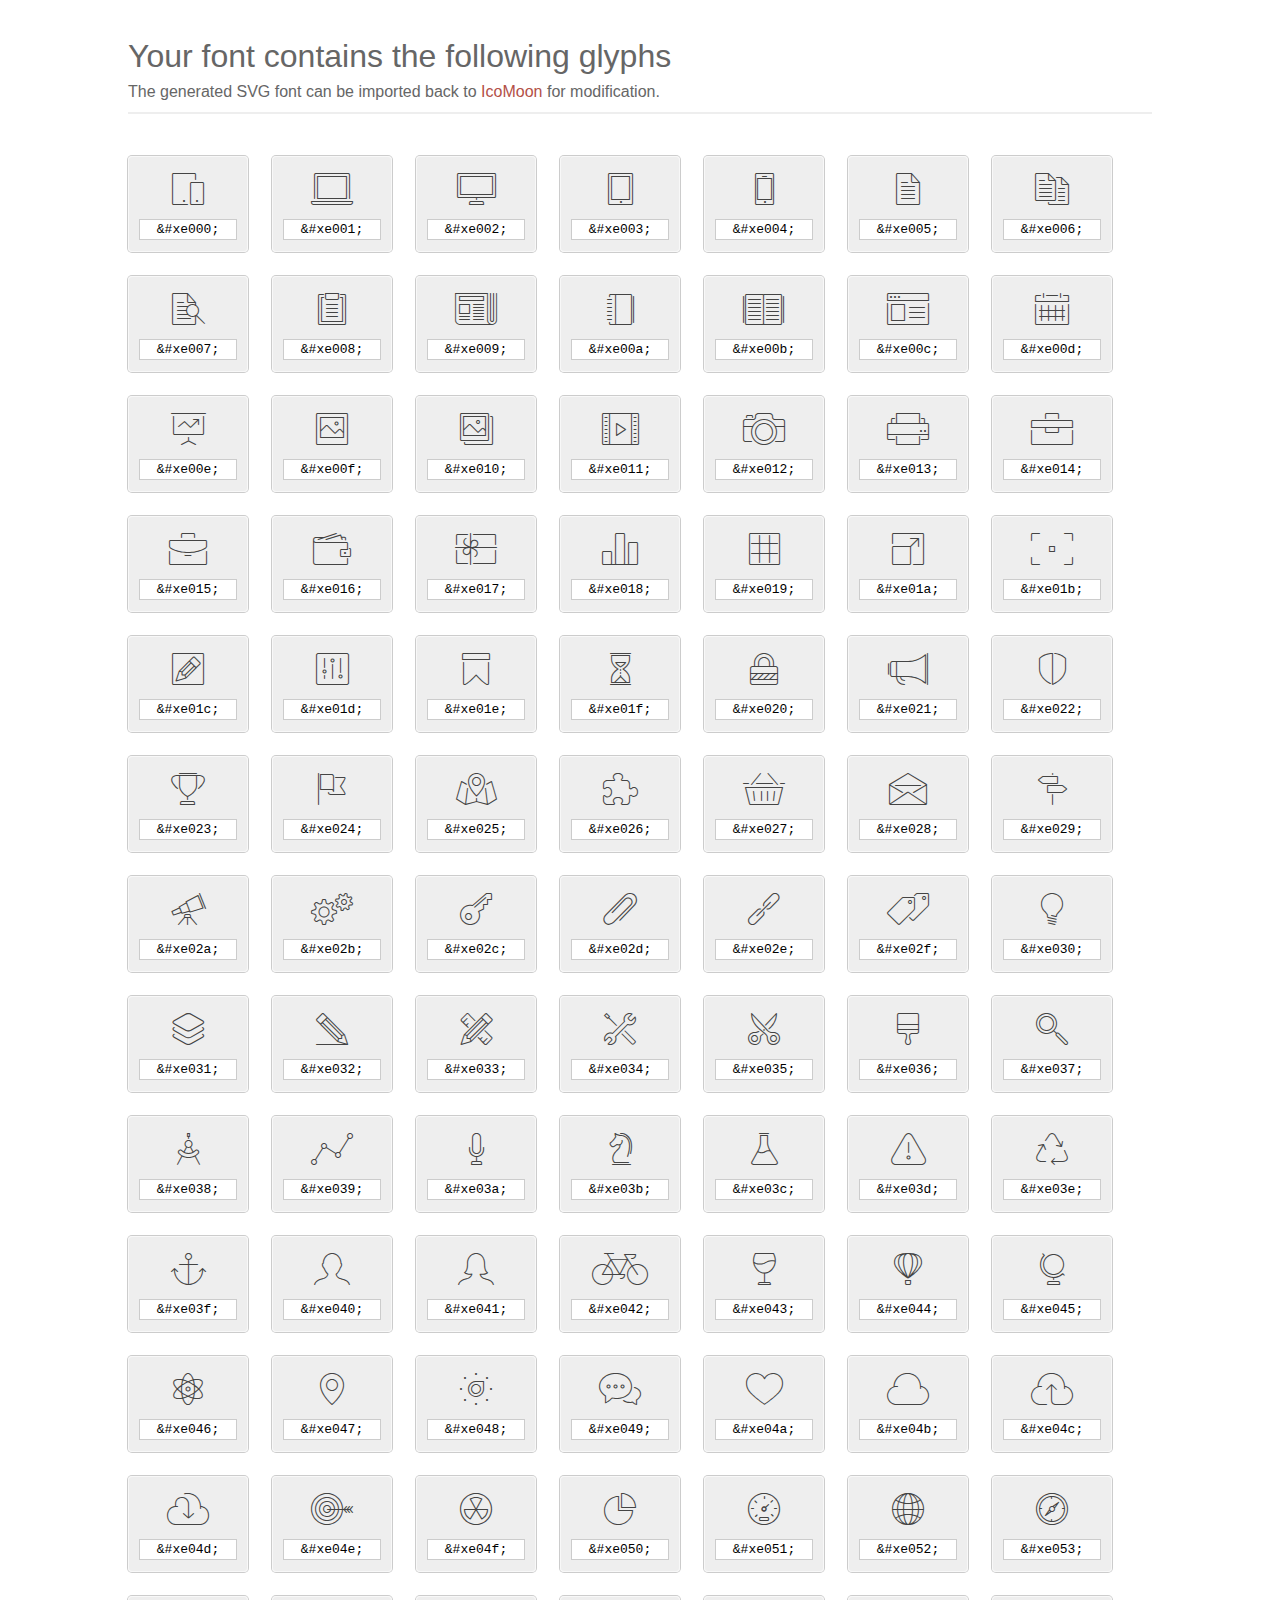
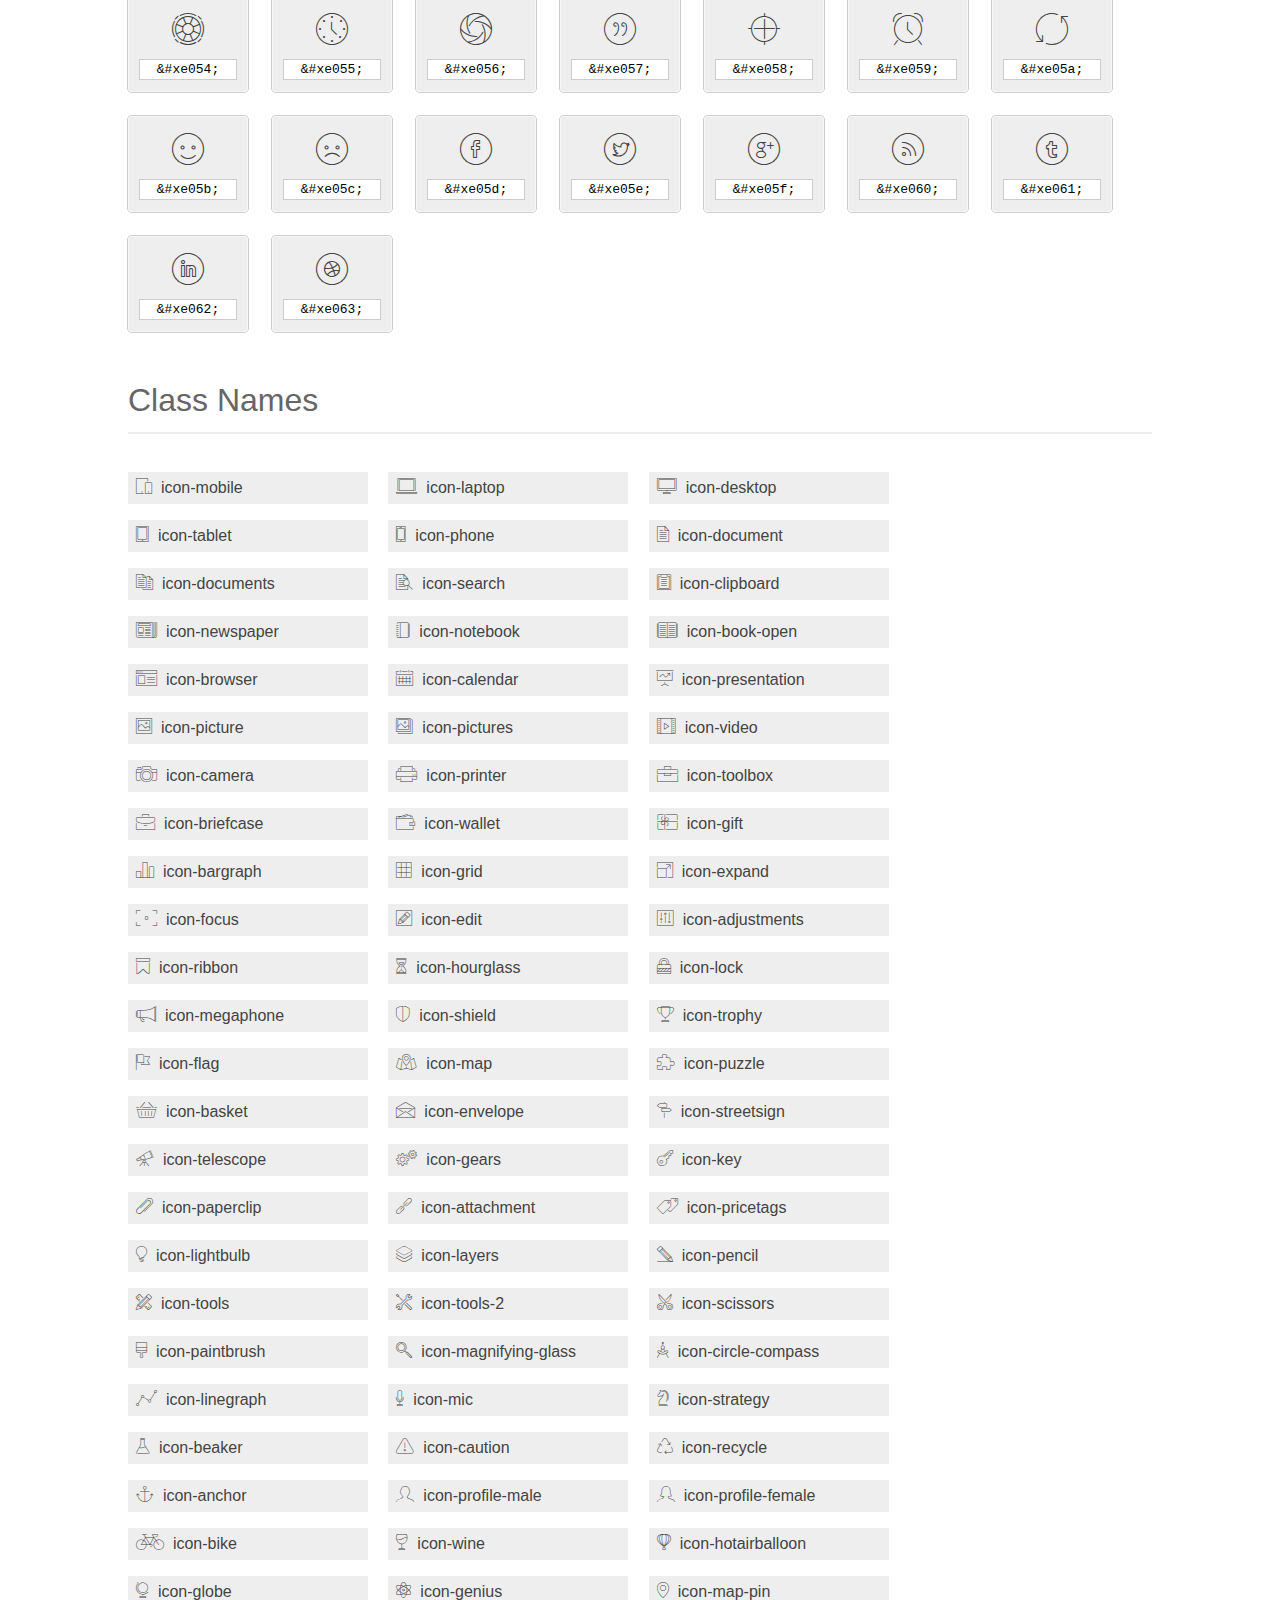
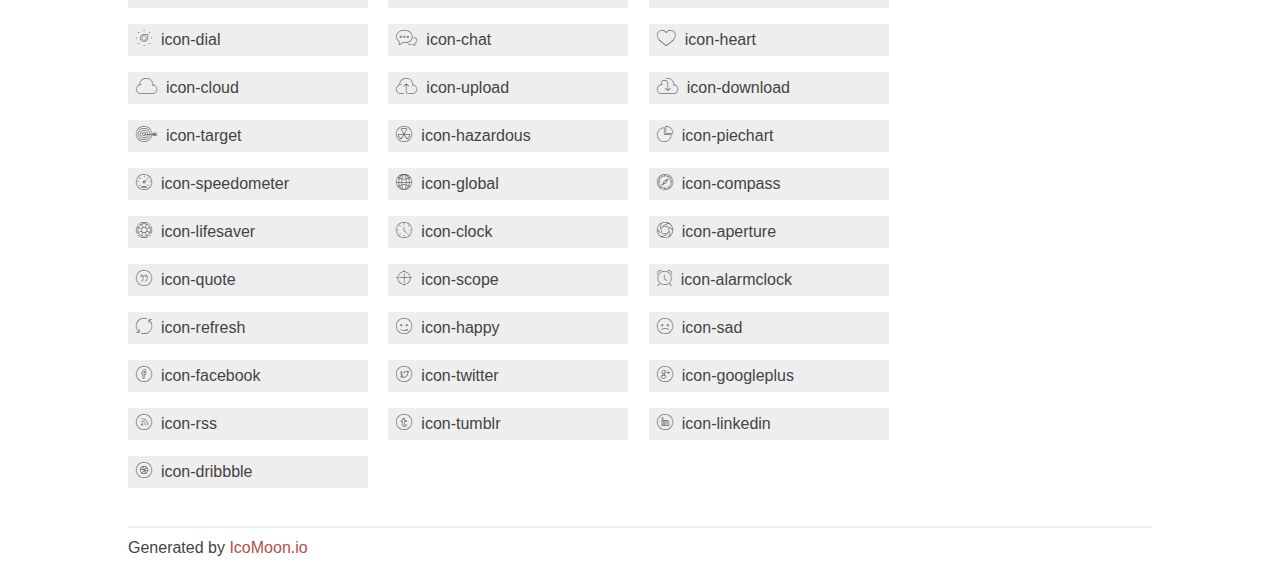
<file: fonts/et-line-font/index.html>
<!doctype html>
<html>
<head>
<title>Your Font/Glyphs</title>
<link rel="stylesheet" href="style.css" />
<!--[if lte IE 7]><script src="lte-ie7.js"></script><![endif]-->
<style>
	section, header, footer {display: block;}
	body {
		font-family: sans-serif;
		color: #444;
		line-height: 1.5;
		font-size: 1em;
	}
	* {
		-moz-box-sizing: border-box;
		-webkit-box-sizing: border-box;
		box-sizing: border-box;
		margin: 0;
		padding: 0;
	}
	.glyph {
		font-size: 16px;
		float: left;
		text-align: center;
		background: #eee;
		padding: .75em;
		margin: .75em 1.5em .75em 0;
		width: 7.5em;
		border-radius: .25em;
		box-shadow: inset 0 0 0 1px #f8f8f8, 0 0 0 1px #CCC;
	}
	.glyph input {
		font-family: consolas, monospace;
		font-size: 13px;
		width: 100%;
		text-align: center;
		border: 0;
		box-shadow: 0 0 0 1px #ccc;
		padding: .125em;
	}
	.w-main {
		width: 80%;
	}
	.centered {
		margin-left: auto;
		margin-right: auto;
	}
	.fs1 {
		font-size: 2em;
	}
	header {
		margin: 2em 0;
		padding-bottom: .5em;
		color: #666;
		box-shadow: 0 2px #eee;
	}
	header h1 {
		font-size: 2em;
		font-weight: normal;
	}
	.clearfix:before, .clearfix:after { content: ""; display: table; }
	.clearfix:after, .clear { clear: both; }
	footer {
		margin-top: 2em;
		padding: .5em 0;
		box-shadow: 0 -2px #eee;
	}
	a, a:visited {
		color: #B35047;
		text-decoration: none;
	}
	a:hover, a:focus {color: #000;}
	.box1 {
		font-size: 16px;
		display: inline-block;
		width: 15em;
		padding: .25em .5em;
		background: #eee;
		margin: .5em 1em .5em 0;
	}
</style>
</head>
<body>
	<div class="w-main centered">
	<section class="mtm clearfix" id="glyphs">
	<header>
		<h1>Your font contains the following glyphs</h1>
		<p>The generated SVG font can be imported back to <a href="http://icomoon.io/app">IcoMoon</a> for modification.</p>
	</header>
	<div class="glyph">
		<div class="fs1" aria-hidden="true" data-icon="&#xe000;"></div>
		<input type="text" readonly="readonly" value="&amp;#xe000;" />
	</div>
	<div class="glyph">
		<div class="fs1" aria-hidden="true" data-icon="&#xe001;"></div>
		<input type="text" readonly="readonly" value="&amp;#xe001;" />
	</div>
	<div class="glyph">
		<div class="fs1" aria-hidden="true" data-icon="&#xe002;"></div>
		<input type="text" readonly="readonly" value="&amp;#xe002;" />
	</div>
	<div class="glyph">
		<div class="fs1" aria-hidden="true" data-icon="&#xe003;"></div>
		<input type="text" readonly="readonly" value="&amp;#xe003;" />
	</div>
	<div class="glyph">
		<div class="fs1" aria-hidden="true" data-icon="&#xe004;"></div>
		<input type="text" readonly="readonly" value="&amp;#xe004;" />
	</div>
	<div class="glyph">
		<div class="fs1" aria-hidden="true" data-icon="&#xe005;"></div>
		<input type="text" readonly="readonly" value="&amp;#xe005;" />
	</div>
	<div class="glyph">
		<div class="fs1" aria-hidden="true" data-icon="&#xe006;"></div>
		<input type="text" readonly="readonly" value="&amp;#xe006;" />
	</div>
	<div class="glyph">
		<div class="fs1" aria-hidden="true" data-icon="&#xe007;"></div>
		<input type="text" readonly="readonly" value="&amp;#xe007;" />
	</div>
	<div class="glyph">
		<div class="fs1" aria-hidden="true" data-icon="&#xe008;"></div>
		<input type="text" readonly="readonly" value="&amp;#xe008;" />
	</div>
	<div class="glyph">
		<div class="fs1" aria-hidden="true" data-icon="&#xe009;"></div>
		<input type="text" readonly="readonly" value="&amp;#xe009;" />
	</div>
	<div class="glyph">
		<div class="fs1" aria-hidden="true" data-icon="&#xe00a;"></div>
		<input type="text" readonly="readonly" value="&amp;#xe00a;" />
	</div>
	<div class="glyph">
		<div class="fs1" aria-hidden="true" data-icon="&#xe00b;"></div>
		<input type="text" readonly="readonly" value="&amp;#xe00b;" />
	</div>
	<div class="glyph">
		<div class="fs1" aria-hidden="true" data-icon="&#xe00c;"></div>
		<input type="text" readonly="readonly" value="&amp;#xe00c;" />
	</div>
	<div class="glyph">
		<div class="fs1" aria-hidden="true" data-icon="&#xe00d;"></div>
		<input type="text" readonly="readonly" value="&amp;#xe00d;" />
	</div>
	<div class="glyph">
		<div class="fs1" aria-hidden="true" data-icon="&#xe00e;"></div>
		<input type="text" readonly="readonly" value="&amp;#xe00e;" />
	</div>
	<div class="glyph">
		<div class="fs1" aria-hidden="true" data-icon="&#xe00f;"></div>
		<input type="text" readonly="readonly" value="&amp;#xe00f;" />
	</div>
	<div class="glyph">
		<div class="fs1" aria-hidden="true" data-icon="&#xe010;"></div>
		<input type="text" readonly="readonly" value="&amp;#xe010;" />
	</div>
	<div class="glyph">
		<div class="fs1" aria-hidden="true" data-icon="&#xe011;"></div>
		<input type="text" readonly="readonly" value="&amp;#xe011;" />
	</div>
	<div class="glyph">
		<div class="fs1" aria-hidden="true" data-icon="&#xe012;"></div>
		<input type="text" readonly="readonly" value="&amp;#xe012;" />
	</div>
	<div class="glyph">
		<div class="fs1" aria-hidden="true" data-icon="&#xe013;"></div>
		<input type="text" readonly="readonly" value="&amp;#xe013;" />
	</div>
	<div class="glyph">
		<div class="fs1" aria-hidden="true" data-icon="&#xe014;"></div>
		<input type="text" readonly="readonly" value="&amp;#xe014;" />
	</div>
	<div class="glyph">
		<div class="fs1" aria-hidden="true" data-icon="&#xe015;"></div>
		<input type="text" readonly="readonly" value="&amp;#xe015;" />
	</div>
	<div class="glyph">
		<div class="fs1" aria-hidden="true" data-icon="&#xe016;"></div>
		<input type="text" readonly="readonly" value="&amp;#xe016;" />
	</div>
	<div class="glyph">
		<div class="fs1" aria-hidden="true" data-icon="&#xe017;"></div>
		<input type="text" readonly="readonly" value="&amp;#xe017;" />
	</div>
	<div class="glyph">
		<div class="fs1" aria-hidden="true" data-icon="&#xe018;"></div>
		<input type="text" readonly="readonly" value="&amp;#xe018;" />
	</div>
	<div class="glyph">
		<div class="fs1" aria-hidden="true" data-icon="&#xe019;"></div>
		<input type="text" readonly="readonly" value="&amp;#xe019;" />
	</div>
	<div class="glyph">
		<div class="fs1" aria-hidden="true" data-icon="&#xe01a;"></div>
		<input type="text" readonly="readonly" value="&amp;#xe01a;" />
	</div>
	<div class="glyph">
		<div class="fs1" aria-hidden="true" data-icon="&#xe01b;"></div>
		<input type="text" readonly="readonly" value="&amp;#xe01b;" />
	</div>
	<div class="glyph">
		<div class="fs1" aria-hidden="true" data-icon="&#xe01c;"></div>
		<input type="text" readonly="readonly" value="&amp;#xe01c;" />
	</div>
	<div class="glyph">
		<div class="fs1" aria-hidden="true" data-icon="&#xe01d;"></div>
		<input type="text" readonly="readonly" value="&amp;#xe01d;" />
	</div>
	<div class="glyph">
		<div class="fs1" aria-hidden="true" data-icon="&#xe01e;"></div>
		<input type="text" readonly="readonly" value="&amp;#xe01e;" />
	</div>
	<div class="glyph">
		<div class="fs1" aria-hidden="true" data-icon="&#xe01f;"></div>
		<input type="text" readonly="readonly" value="&amp;#xe01f;" />
	</div>
	<div class="glyph">
		<div class="fs1" aria-hidden="true" data-icon="&#xe020;"></div>
		<input type="text" readonly="readonly" value="&amp;#xe020;" />
	</div>
	<div class="glyph">
		<div class="fs1" aria-hidden="true" data-icon="&#xe021;"></div>
		<input type="text" readonly="readonly" value="&amp;#xe021;" />
	</div>
	<div class="glyph">
		<div class="fs1" aria-hidden="true" data-icon="&#xe022;"></div>
		<input type="text" readonly="readonly" value="&amp;#xe022;" />
	</div>
	<div class="glyph">
		<div class="fs1" aria-hidden="true" data-icon="&#xe023;"></div>
		<input type="text" readonly="readonly" value="&amp;#xe023;" />
	</div>
	<div class="glyph">
		<div class="fs1" aria-hidden="true" data-icon="&#xe024;"></div>
		<input type="text" readonly="readonly" value="&amp;#xe024;" />
	</div>
	<div class="glyph">
		<div class="fs1" aria-hidden="true" data-icon="&#xe025;"></div>
		<input type="text" readonly="readonly" value="&amp;#xe025;" />
	</div>
	<div class="glyph">
		<div class="fs1" aria-hidden="true" data-icon="&#xe026;"></div>
		<input type="text" readonly="readonly" value="&amp;#xe026;" />
	</div>
	<div class="glyph">
		<div class="fs1" aria-hidden="true" data-icon="&#xe027;"></div>
		<input type="text" readonly="readonly" value="&amp;#xe027;" />
	</div>
	<div class="glyph">
		<div class="fs1" aria-hidden="true" data-icon="&#xe028;"></div>
		<input type="text" readonly="readonly" value="&amp;#xe028;" />
	</div>
	<div class="glyph">
		<div class="fs1" aria-hidden="true" data-icon="&#xe029;"></div>
		<input type="text" readonly="readonly" value="&amp;#xe029;" />
	</div>
	<div class="glyph">
		<div class="fs1" aria-hidden="true" data-icon="&#xe02a;"></div>
		<input type="text" readonly="readonly" value="&amp;#xe02a;" />
	</div>
	<div class="glyph">
		<div class="fs1" aria-hidden="true" data-icon="&#xe02b;"></div>
		<input type="text" readonly="readonly" value="&amp;#xe02b;" />
	</div>
	<div class="glyph">
		<div class="fs1" aria-hidden="true" data-icon="&#xe02c;"></div>
		<input type="text" readonly="readonly" value="&amp;#xe02c;" />
	</div>
	<div class="glyph">
		<div class="fs1" aria-hidden="true" data-icon="&#xe02d;"></div>
		<input type="text" readonly="readonly" value="&amp;#xe02d;" />
	</div>
	<div class="glyph">
		<div class="fs1" aria-hidden="true" data-icon="&#xe02e;"></div>
		<input type="text" readonly="readonly" value="&amp;#xe02e;" />
	</div>
	<div class="glyph">
		<div class="fs1" aria-hidden="true" data-icon="&#xe02f;"></div>
		<input type="text" readonly="readonly" value="&amp;#xe02f;" />
	</div>
	<div class="glyph">
		<div class="fs1" aria-hidden="true" data-icon="&#xe030;"></div>
		<input type="text" readonly="readonly" value="&amp;#xe030;" />
	</div>
	<div class="glyph">
		<div class="fs1" aria-hidden="true" data-icon="&#xe031;"></div>
		<input type="text" readonly="readonly" value="&amp;#xe031;" />
	</div>
	<div class="glyph">
		<div class="fs1" aria-hidden="true" data-icon="&#xe032;"></div>
		<input type="text" readonly="readonly" value="&amp;#xe032;" />
	</div>
	<div class="glyph">
		<div class="fs1" aria-hidden="true" data-icon="&#xe033;"></div>
		<input type="text" readonly="readonly" value="&amp;#xe033;" />
	</div>
	<div class="glyph">
		<div class="fs1" aria-hidden="true" data-icon="&#xe034;"></div>
		<input type="text" readonly="readonly" value="&amp;#xe034;" />
	</div>
	<div class="glyph">
		<div class="fs1" aria-hidden="true" data-icon="&#xe035;"></div>
		<input type="text" readonly="readonly" value="&amp;#xe035;" />
	</div>
	<div class="glyph">
		<div class="fs1" aria-hidden="true" data-icon="&#xe036;"></div>
		<input type="text" readonly="readonly" value="&amp;#xe036;" />
	</div>
	<div class="glyph">
		<div class="fs1" aria-hidden="true" data-icon="&#xe037;"></div>
		<input type="text" readonly="readonly" value="&amp;#xe037;" />
	</div>
	<div class="glyph">
		<div class="fs1" aria-hidden="true" data-icon="&#xe038;"></div>
		<input type="text" readonly="readonly" value="&amp;#xe038;" />
	</div>
	<div class="glyph">
		<div class="fs1" aria-hidden="true" data-icon="&#xe039;"></div>
		<input type="text" readonly="readonly" value="&amp;#xe039;" />
	</div>
	<div class="glyph">
		<div class="fs1" aria-hidden="true" data-icon="&#xe03a;"></div>
		<input type="text" readonly="readonly" value="&amp;#xe03a;" />
	</div>
	<div class="glyph">
		<div class="fs1" aria-hidden="true" data-icon="&#xe03b;"></div>
		<input type="text" readonly="readonly" value="&amp;#xe03b;" />
	</div>
	<div class="glyph">
		<div class="fs1" aria-hidden="true" data-icon="&#xe03c;"></div>
		<input type="text" readonly="readonly" value="&amp;#xe03c;" />
	</div>
	<div class="glyph">
		<div class="fs1" aria-hidden="true" data-icon="&#xe03d;"></div>
		<input type="text" readonly="readonly" value="&amp;#xe03d;" />
	</div>
	<div class="glyph">
		<div class="fs1" aria-hidden="true" data-icon="&#xe03e;"></div>
		<input type="text" readonly="readonly" value="&amp;#xe03e;" />
	</div>
	<div class="glyph">
		<div class="fs1" aria-hidden="true" data-icon="&#xe03f;"></div>
		<input type="text" readonly="readonly" value="&amp;#xe03f;" />
	</div>
	<div class="glyph">
		<div class="fs1" aria-hidden="true" data-icon="&#xe040;"></div>
		<input type="text" readonly="readonly" value="&amp;#xe040;" />
	</div>
	<div class="glyph">
		<div class="fs1" aria-hidden="true" data-icon="&#xe041;"></div>
		<input type="text" readonly="readonly" value="&amp;#xe041;" />
	</div>
	<div class="glyph">
		<div class="fs1" aria-hidden="true" data-icon="&#xe042;"></div>
		<input type="text" readonly="readonly" value="&amp;#xe042;" />
	</div>
	<div class="glyph">
		<div class="fs1" aria-hidden="true" data-icon="&#xe043;"></div>
		<input type="text" readonly="readonly" value="&amp;#xe043;" />
	</div>
	<div class="glyph">
		<div class="fs1" aria-hidden="true" data-icon="&#xe044;"></div>
		<input type="text" readonly="readonly" value="&amp;#xe044;" />
	</div>
	<div class="glyph">
		<div class="fs1" aria-hidden="true" data-icon="&#xe045;"></div>
		<input type="text" readonly="readonly" value="&amp;#xe045;" />
	</div>
	<div class="glyph">
		<div class="fs1" aria-hidden="true" data-icon="&#xe046;"></div>
		<input type="text" readonly="readonly" value="&amp;#xe046;" />
	</div>
	<div class="glyph">
		<div class="fs1" aria-hidden="true" data-icon="&#xe047;"></div>
		<input type="text" readonly="readonly" value="&amp;#xe047;" />
	</div>
	<div class="glyph">
		<div class="fs1" aria-hidden="true" data-icon="&#xe048;"></div>
		<input type="text" readonly="readonly" value="&amp;#xe048;" />
	</div>
	<div class="glyph">
		<div class="fs1" aria-hidden="true" data-icon="&#xe049;"></div>
		<input type="text" readonly="readonly" value="&amp;#xe049;" />
	</div>
	<div class="glyph">
		<div class="fs1" aria-hidden="true" data-icon="&#xe04a;"></div>
		<input type="text" readonly="readonly" value="&amp;#xe04a;" />
	</div>
	<div class="glyph">
		<div class="fs1" aria-hidden="true" data-icon="&#xe04b;"></div>
		<input type="text" readonly="readonly" value="&amp;#xe04b;" />
	</div>
	<div class="glyph">
		<div class="fs1" aria-hidden="true" data-icon="&#xe04c;"></div>
		<input type="text" readonly="readonly" value="&amp;#xe04c;" />
	</div>
	<div class="glyph">
		<div class="fs1" aria-hidden="true" data-icon="&#xe04d;"></div>
		<input type="text" readonly="readonly" value="&amp;#xe04d;" />
	</div>
	<div class="glyph">
		<div class="fs1" aria-hidden="true" data-icon="&#xe04e;"></div>
		<input type="text" readonly="readonly" value="&amp;#xe04e;" />
	</div>
	<div class="glyph">
		<div class="fs1" aria-hidden="true" data-icon="&#xe04f;"></div>
		<input type="text" readonly="readonly" value="&amp;#xe04f;" />
	</div>
	<div class="glyph">
		<div class="fs1" aria-hidden="true" data-icon="&#xe050;"></div>
		<input type="text" readonly="readonly" value="&amp;#xe050;" />
	</div>
	<div class="glyph">
		<div class="fs1" aria-hidden="true" data-icon="&#xe051;"></div>
		<input type="text" readonly="readonly" value="&amp;#xe051;" />
	</div>
	<div class="glyph">
		<div class="fs1" aria-hidden="true" data-icon="&#xe052;"></div>
		<input type="text" readonly="readonly" value="&amp;#xe052;" />
	</div>
	<div class="glyph">
		<div class="fs1" aria-hidden="true" data-icon="&#xe053;"></div>
		<input type="text" readonly="readonly" value="&amp;#xe053;" />
	</div>
	<div class="glyph">
		<div class="fs1" aria-hidden="true" data-icon="&#xe054;"></div>
		<input type="text" readonly="readonly" value="&amp;#xe054;" />
	</div>
	<div class="glyph">
		<div class="fs1" aria-hidden="true" data-icon="&#xe055;"></div>
		<input type="text" readonly="readonly" value="&amp;#xe055;" />
	</div>
	<div class="glyph">
		<div class="fs1" aria-hidden="true" data-icon="&#xe056;"></div>
		<input type="text" readonly="readonly" value="&amp;#xe056;" />
	</div>
	<div class="glyph">
		<div class="fs1" aria-hidden="true" data-icon="&#xe057;"></div>
		<input type="text" readonly="readonly" value="&amp;#xe057;" />
	</div>
	<div class="glyph">
		<div class="fs1" aria-hidden="true" data-icon="&#xe058;"></div>
		<input type="text" readonly="readonly" value="&amp;#xe058;" />
	</div>
	<div class="glyph">
		<div class="fs1" aria-hidden="true" data-icon="&#xe059;"></div>
		<input type="text" readonly="readonly" value="&amp;#xe059;" />
	</div>
	<div class="glyph">
		<div class="fs1" aria-hidden="true" data-icon="&#xe05a;"></div>
		<input type="text" readonly="readonly" value="&amp;#xe05a;" />
	</div>
	<div class="glyph">
		<div class="fs1" aria-hidden="true" data-icon="&#xe05b;"></div>
		<input type="text" readonly="readonly" value="&amp;#xe05b;" />
	</div>
	<div class="glyph">
		<div class="fs1" aria-hidden="true" data-icon="&#xe05c;"></div>
		<input type="text" readonly="readonly" value="&amp;#xe05c;" />
	</div>
	<div class="glyph">
		<div class="fs1" aria-hidden="true" data-icon="&#xe05d;"></div>
		<input type="text" readonly="readonly" value="&amp;#xe05d;" />
	</div>
	<div class="glyph">
		<div class="fs1" aria-hidden="true" data-icon="&#xe05e;"></div>
		<input type="text" readonly="readonly" value="&amp;#xe05e;" />
	</div>
	<div class="glyph">
		<div class="fs1" aria-hidden="true" data-icon="&#xe05f;"></div>
		<input type="text" readonly="readonly" value="&amp;#xe05f;" />
	</div>
	<div class="glyph">
		<div class="fs1" aria-hidden="true" data-icon="&#xe060;"></div>
		<input type="text" readonly="readonly" value="&amp;#xe060;" />
	</div>
	<div class="glyph">
		<div class="fs1" aria-hidden="true" data-icon="&#xe061;"></div>
		<input type="text" readonly="readonly" value="&amp;#xe061;" />
	</div>
	<div class="glyph">
		<div class="fs1" aria-hidden="true" data-icon="&#xe062;"></div>
		<input type="text" readonly="readonly" value="&amp;#xe062;" />
	</div>
	<div class="glyph">
		<div class="fs1" aria-hidden="true" data-icon="&#xe063;"></div>
		<input type="text" readonly="readonly" value="&amp;#xe063;" />
	</div>
	</section>
	<div class="clear"></div>
	<section class="mtm clearfix" id="glyphs">
	<header>
		<h1>Class Names</h1>
	</header>
	<span class="box1">
		<span aria-hidden="true" class="icon-mobile"></span>
		&nbsp;icon-mobile
	</span>
	<span class="box1">
		<span aria-hidden="true" class="icon-laptop"></span>
		&nbsp;icon-laptop
	</span>
	<span class="box1">
		<span aria-hidden="true" class="icon-desktop"></span>
		&nbsp;icon-desktop
	</span>
	<span class="box1">
		<span aria-hidden="true" class="icon-tablet"></span>
		&nbsp;icon-tablet
	</span>
	<span class="box1">
		<span aria-hidden="true" class="icon-phone"></span>
		&nbsp;icon-phone
	</span>
	<span class="box1">
		<span aria-hidden="true" class="icon-document"></span>
		&nbsp;icon-document
	</span>
	<span class="box1">
		<span aria-hidden="true" class="icon-documents"></span>
		&nbsp;icon-documents
	</span>
	<span class="box1">
		<span aria-hidden="true" class="icon-search"></span>
		&nbsp;icon-search
	</span>
	<span class="box1">
		<span aria-hidden="true" class="icon-clipboard"></span>
		&nbsp;icon-clipboard
	</span>
	<span class="box1">
		<span aria-hidden="true" class="icon-newspaper"></span>
		&nbsp;icon-newspaper
	</span>
	<span class="box1">
		<span aria-hidden="true" class="icon-notebook"></span>
		&nbsp;icon-notebook
	</span>
	<span class="box1">
		<span aria-hidden="true" class="icon-book-open"></span>
		&nbsp;icon-book-open
	</span>
	<span class="box1">
		<span aria-hidden="true" class="icon-browser"></span>
		&nbsp;icon-browser
	</span>
	<span class="box1">
		<span aria-hidden="true" class="icon-calendar"></span>
		&nbsp;icon-calendar
	</span>
	<span class="box1">
		<span aria-hidden="true" class="icon-presentation"></span>
		&nbsp;icon-presentation
	</span>
	<span class="box1">
		<span aria-hidden="true" class="icon-picture"></span>
		&nbsp;icon-picture
	</span>
	<span class="box1">
		<span aria-hidden="true" class="icon-pictures"></span>
		&nbsp;icon-pictures
	</span>
	<span class="box1">
		<span aria-hidden="true" class="icon-video"></span>
		&nbsp;icon-video
	</span>
	<span class="box1">
		<span aria-hidden="true" class="icon-camera"></span>
		&nbsp;icon-camera
	</span>
	<span class="box1">
		<span aria-hidden="true" class="icon-printer"></span>
		&nbsp;icon-printer
	</span>
	<span class="box1">
		<span aria-hidden="true" class="icon-toolbox"></span>
		&nbsp;icon-toolbox
	</span>
	<span class="box1">
		<span aria-hidden="true" class="icon-briefcase"></span>
		&nbsp;icon-briefcase
	</span>
	<span class="box1">
		<span aria-hidden="true" class="icon-wallet"></span>
		&nbsp;icon-wallet
	</span>
	<span class="box1">
		<span aria-hidden="true" class="icon-gift"></span>
		&nbsp;icon-gift
	</span>
	<span class="box1">
		<span aria-hidden="true" class="icon-bargraph"></span>
		&nbsp;icon-bargraph
	</span>
	<span class="box1">
		<span aria-hidden="true" class="icon-grid"></span>
		&nbsp;icon-grid
	</span>
	<span class="box1">
		<span aria-hidden="true" class="icon-expand"></span>
		&nbsp;icon-expand
	</span>
	<span class="box1">
		<span aria-hidden="true" class="icon-focus"></span>
		&nbsp;icon-focus
	</span>
	<span class="box1">
		<span aria-hidden="true" class="icon-edit"></span>
		&nbsp;icon-edit
	</span>
	<span class="box1">
		<span aria-hidden="true" class="icon-adjustments"></span>
		&nbsp;icon-adjustments
	</span>
	<span class="box1">
		<span aria-hidden="true" class="icon-ribbon"></span>
		&nbsp;icon-ribbon
	</span>
	<span class="box1">
		<span aria-hidden="true" class="icon-hourglass"></span>
		&nbsp;icon-hourglass
	</span>
	<span class="box1">
		<span aria-hidden="true" class="icon-lock"></span>
		&nbsp;icon-lock
	</span>
	<span class="box1">
		<span aria-hidden="true" class="icon-megaphone"></span>
		&nbsp;icon-megaphone
	</span>
	<span class="box1">
		<span aria-hidden="true" class="icon-shield"></span>
		&nbsp;icon-shield
	</span>
	<span class="box1">
		<span aria-hidden="true" class="icon-trophy"></span>
		&nbsp;icon-trophy
	</span>
	<span class="box1">
		<span aria-hidden="true" class="icon-flag"></span>
		&nbsp;icon-flag
	</span>
	<span class="box1">
		<span aria-hidden="true" class="icon-map"></span>
		&nbsp;icon-map
	</span>
	<span class="box1">
		<span aria-hidden="true" class="icon-puzzle"></span>
		&nbsp;icon-puzzle
	</span>
	<span class="box1">
		<span aria-hidden="true" class="icon-basket"></span>
		&nbsp;icon-basket
	</span>
	<span class="box1">
		<span aria-hidden="true" class="icon-envelope"></span>
		&nbsp;icon-envelope
	</span>
	<span class="box1">
		<span aria-hidden="true" class="icon-streetsign"></span>
		&nbsp;icon-streetsign
	</span>
	<span class="box1">
		<span aria-hidden="true" class="icon-telescope"></span>
		&nbsp;icon-telescope
	</span>
	<span class="box1">
		<span aria-hidden="true" class="icon-gears"></span>
		&nbsp;icon-gears
	</span>
	<span class="box1">
		<span aria-hidden="true" class="icon-key"></span>
		&nbsp;icon-key
	</span>
	<span class="box1">
		<span aria-hidden="true" class="icon-paperclip"></span>
		&nbsp;icon-paperclip
	</span>
	<span class="box1">
		<span aria-hidden="true" class="icon-attachment"></span>
		&nbsp;icon-attachment
	</span>
	<span class="box1">
		<span aria-hidden="true" class="icon-pricetags"></span>
		&nbsp;icon-pricetags
	</span>
	<span class="box1">
		<span aria-hidden="true" class="icon-lightbulb"></span>
		&nbsp;icon-lightbulb
	</span>
	<span class="box1">
		<span aria-hidden="true" class="icon-layers"></span>
		&nbsp;icon-layers
	</span>
	<span class="box1">
		<span aria-hidden="true" class="icon-pencil"></span>
		&nbsp;icon-pencil
	</span>
	<span class="box1">
		<span aria-hidden="true" class="icon-tools"></span>
		&nbsp;icon-tools
	</span>
	<span class="box1">
		<span aria-hidden="true" class="icon-tools-2"></span>
		&nbsp;icon-tools-2
	</span>
	<span class="box1">
		<span aria-hidden="true" class="icon-scissors"></span>
		&nbsp;icon-scissors
	</span>
	<span class="box1">
		<span aria-hidden="true" class="icon-paintbrush"></span>
		&nbsp;icon-paintbrush
	</span>
	<span class="box1">
		<span aria-hidden="true" class="icon-magnifying-glass"></span>
		&nbsp;icon-magnifying-glass
	</span>
	<span class="box1">
		<span aria-hidden="true" class="icon-circle-compass"></span>
		&nbsp;icon-circle-compass
	</span>
	<span class="box1">
		<span aria-hidden="true" class="icon-linegraph"></span>
		&nbsp;icon-linegraph
	</span>
	<span class="box1">
		<span aria-hidden="true" class="icon-mic"></span>
		&nbsp;icon-mic
	</span>
	<span class="box1">
		<span aria-hidden="true" class="icon-strategy"></span>
		&nbsp;icon-strategy
	</span>
	<span class="box1">
		<span aria-hidden="true" class="icon-beaker"></span>
		&nbsp;icon-beaker
	</span>
	<span class="box1">
		<span aria-hidden="true" class="icon-caution"></span>
		&nbsp;icon-caution
	</span>
	<span class="box1">
		<span aria-hidden="true" class="icon-recycle"></span>
		&nbsp;icon-recycle
	</span>
	<span class="box1">
		<span aria-hidden="true" class="icon-anchor"></span>
		&nbsp;icon-anchor
	</span>
	<span class="box1">
		<span aria-hidden="true" class="icon-profile-male"></span>
		&nbsp;icon-profile-male
	</span>
	<span class="box1">
		<span aria-hidden="true" class="icon-profile-female"></span>
		&nbsp;icon-profile-female
	</span>
	<span class="box1">
		<span aria-hidden="true" class="icon-bike"></span>
		&nbsp;icon-bike
	</span>
	<span class="box1">
		<span aria-hidden="true" class="icon-wine"></span>
		&nbsp;icon-wine
	</span>
	<span class="box1">
		<span aria-hidden="true" class="icon-hotairballoon"></span>
		&nbsp;icon-hotairballoon
	</span>
	<span class="box1">
		<span aria-hidden="true" class="icon-globe"></span>
		&nbsp;icon-globe
	</span>
	<span class="box1">
		<span aria-hidden="true" class="icon-genius"></span>
		&nbsp;icon-genius
	</span>
	<span class="box1">
		<span aria-hidden="true" class="icon-map-pin"></span>
		&nbsp;icon-map-pin
	</span>
	<span class="box1">
		<span aria-hidden="true" class="icon-dial"></span>
		&nbsp;icon-dial
	</span>
	<span class="box1">
		<span aria-hidden="true" class="icon-chat"></span>
		&nbsp;icon-chat
	</span>
	<span class="box1">
		<span aria-hidden="true" class="icon-heart"></span>
		&nbsp;icon-heart
	</span>
	<span class="box1">
		<span aria-hidden="true" class="icon-cloud"></span>
		&nbsp;icon-cloud
	</span>
	<span class="box1">
		<span aria-hidden="true" class="icon-upload"></span>
		&nbsp;icon-upload
	</span>
	<span class="box1">
		<span aria-hidden="true" class="icon-download"></span>
		&nbsp;icon-download
	</span>
	<span class="box1">
		<span aria-hidden="true" class="icon-target"></span>
		&nbsp;icon-target
	</span>
	<span class="box1">
		<span aria-hidden="true" class="icon-hazardous"></span>
		&nbsp;icon-hazardous
	</span>
	<span class="box1">
		<span aria-hidden="true" class="icon-piechart"></span>
		&nbsp;icon-piechart
	</span>
	<span class="box1">
		<span aria-hidden="true" class="icon-speedometer"></span>
		&nbsp;icon-speedometer
	</span>
	<span class="box1">
		<span aria-hidden="true" class="icon-global"></span>
		&nbsp;icon-global
	</span>
	<span class="box1">
		<span aria-hidden="true" class="icon-compass"></span>
		&nbsp;icon-compass
	</span>
	<span class="box1">
		<span aria-hidden="true" class="icon-lifesaver"></span>
		&nbsp;icon-lifesaver
	</span>
	<span class="box1">
		<span aria-hidden="true" class="icon-clock"></span>
		&nbsp;icon-clock
	</span>
	<span class="box1">
		<span aria-hidden="true" class="icon-aperture"></span>
		&nbsp;icon-aperture
	</span>
	<span class="box1">
		<span aria-hidden="true" class="icon-quote"></span>
		&nbsp;icon-quote
	</span>
	<span class="box1">
		<span aria-hidden="true" class="icon-scope"></span>
		&nbsp;icon-scope
	</span>
	<span class="box1">
		<span aria-hidden="true" class="icon-alarmclock"></span>
		&nbsp;icon-alarmclock
	</span>
	<span class="box1">
		<span aria-hidden="true" class="icon-refresh"></span>
		&nbsp;icon-refresh
	</span>
	<span class="box1">
		<span aria-hidden="true" class="icon-happy"></span>
		&nbsp;icon-happy
	</span>
	<span class="box1">
		<span aria-hidden="true" class="icon-sad"></span>
		&nbsp;icon-sad
	</span>
	<span class="box1">
		<span aria-hidden="true" class="icon-facebook"></span>
		&nbsp;icon-facebook
	</span>
	<span class="box1">
		<span aria-hidden="true" class="icon-twitter"></span>
		&nbsp;icon-twitter
	</span>
	<span class="box1">
		<span aria-hidden="true" class="icon-googleplus"></span>
		&nbsp;icon-googleplus
	</span>
	<span class="box1">
		<span aria-hidden="true" class="icon-rss"></span>
		&nbsp;icon-rss
	</span>
	<span class="box1">
		<span aria-hidden="true" class="icon-tumblr"></span>
		&nbsp;icon-tumblr
	</span>
	<span class="box1">
		<span aria-hidden="true" class="icon-linkedin"></span>
		&nbsp;icon-linkedin
	</span>
	<span class="box1">
		<span aria-hidden="true" class="icon-dribbble"></span>
		&nbsp;icon-dribbble
	</span>
	</section>
	<footer>
		<p>Generated by <a href="http://icomoon.io">IcoMoon.io</a></p>
	</footer>
	</div>
	<script>
	document.getElementById("glyphs").addEventListener("click", function(e) {
		var target = e.target;
		if (target.tagName === "INPUT") {
			target.select();
		}
	});
	</script>
</body>
</html>
</file>
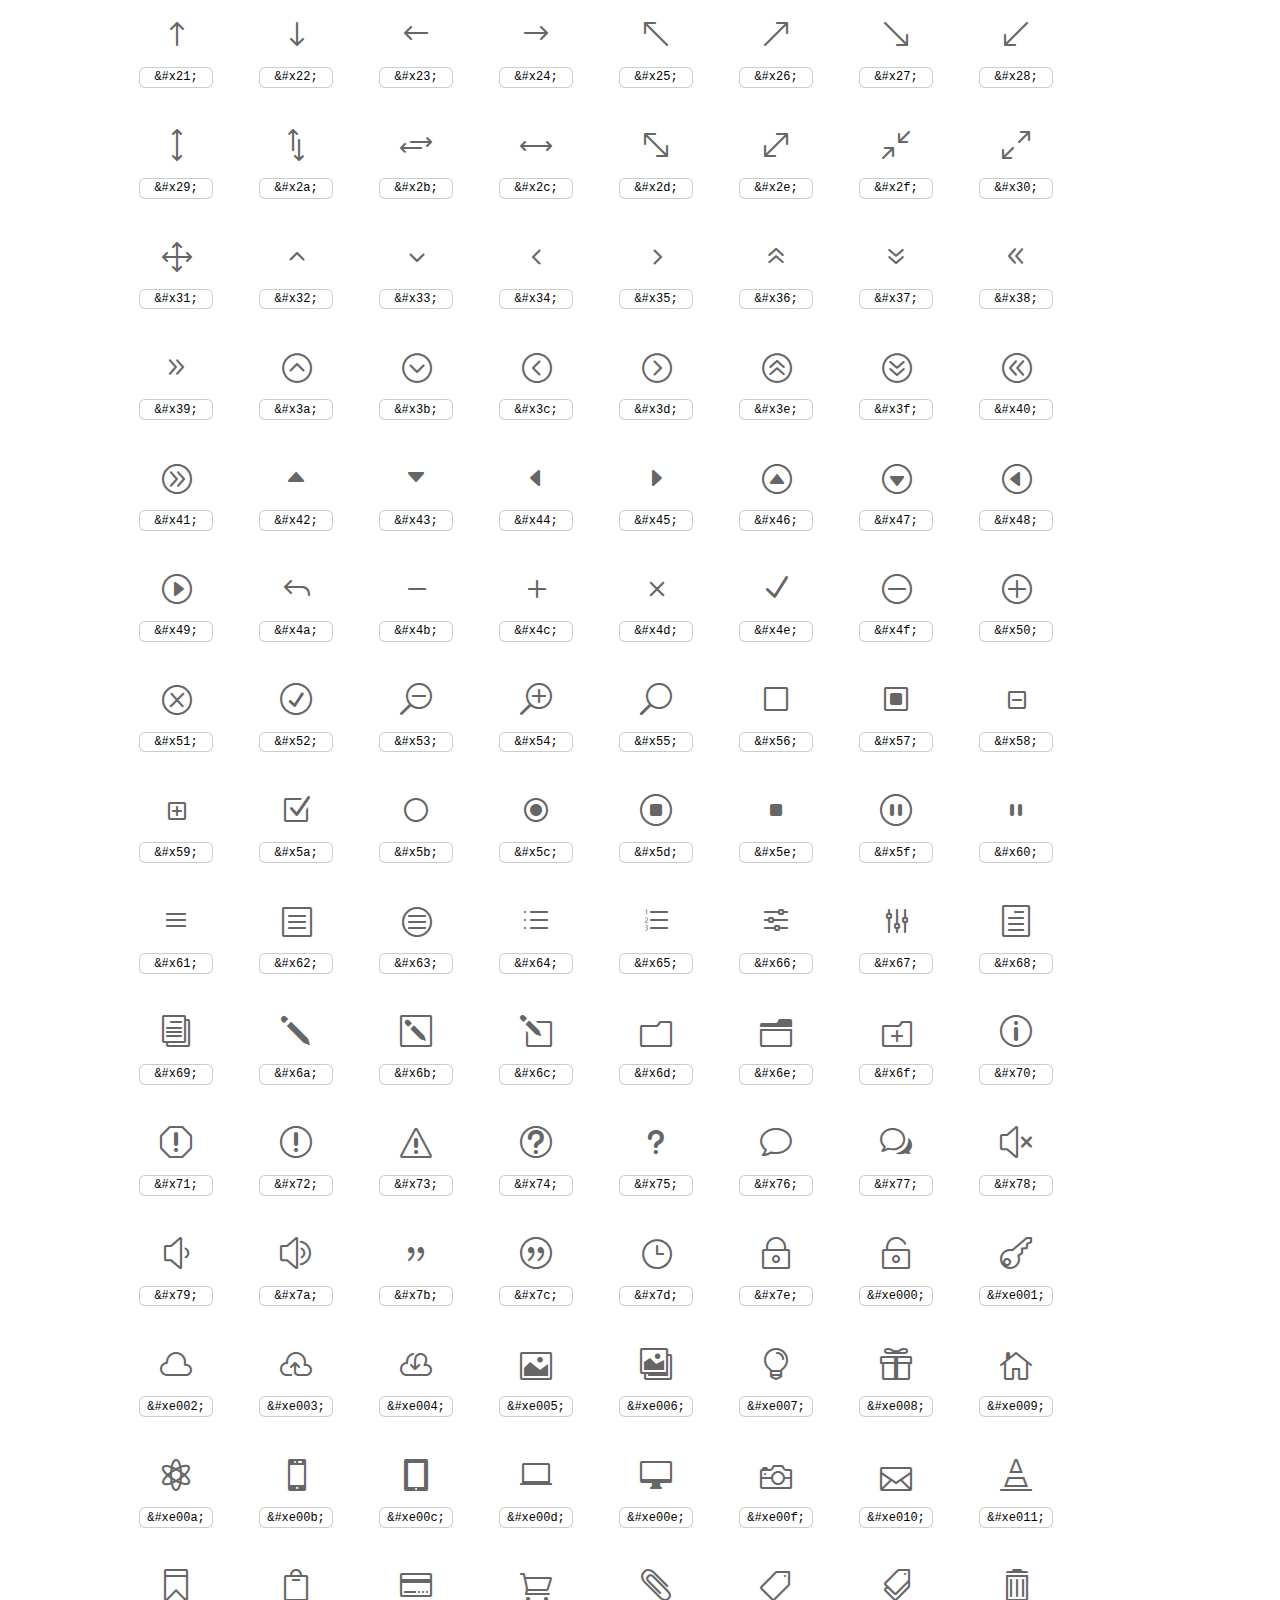
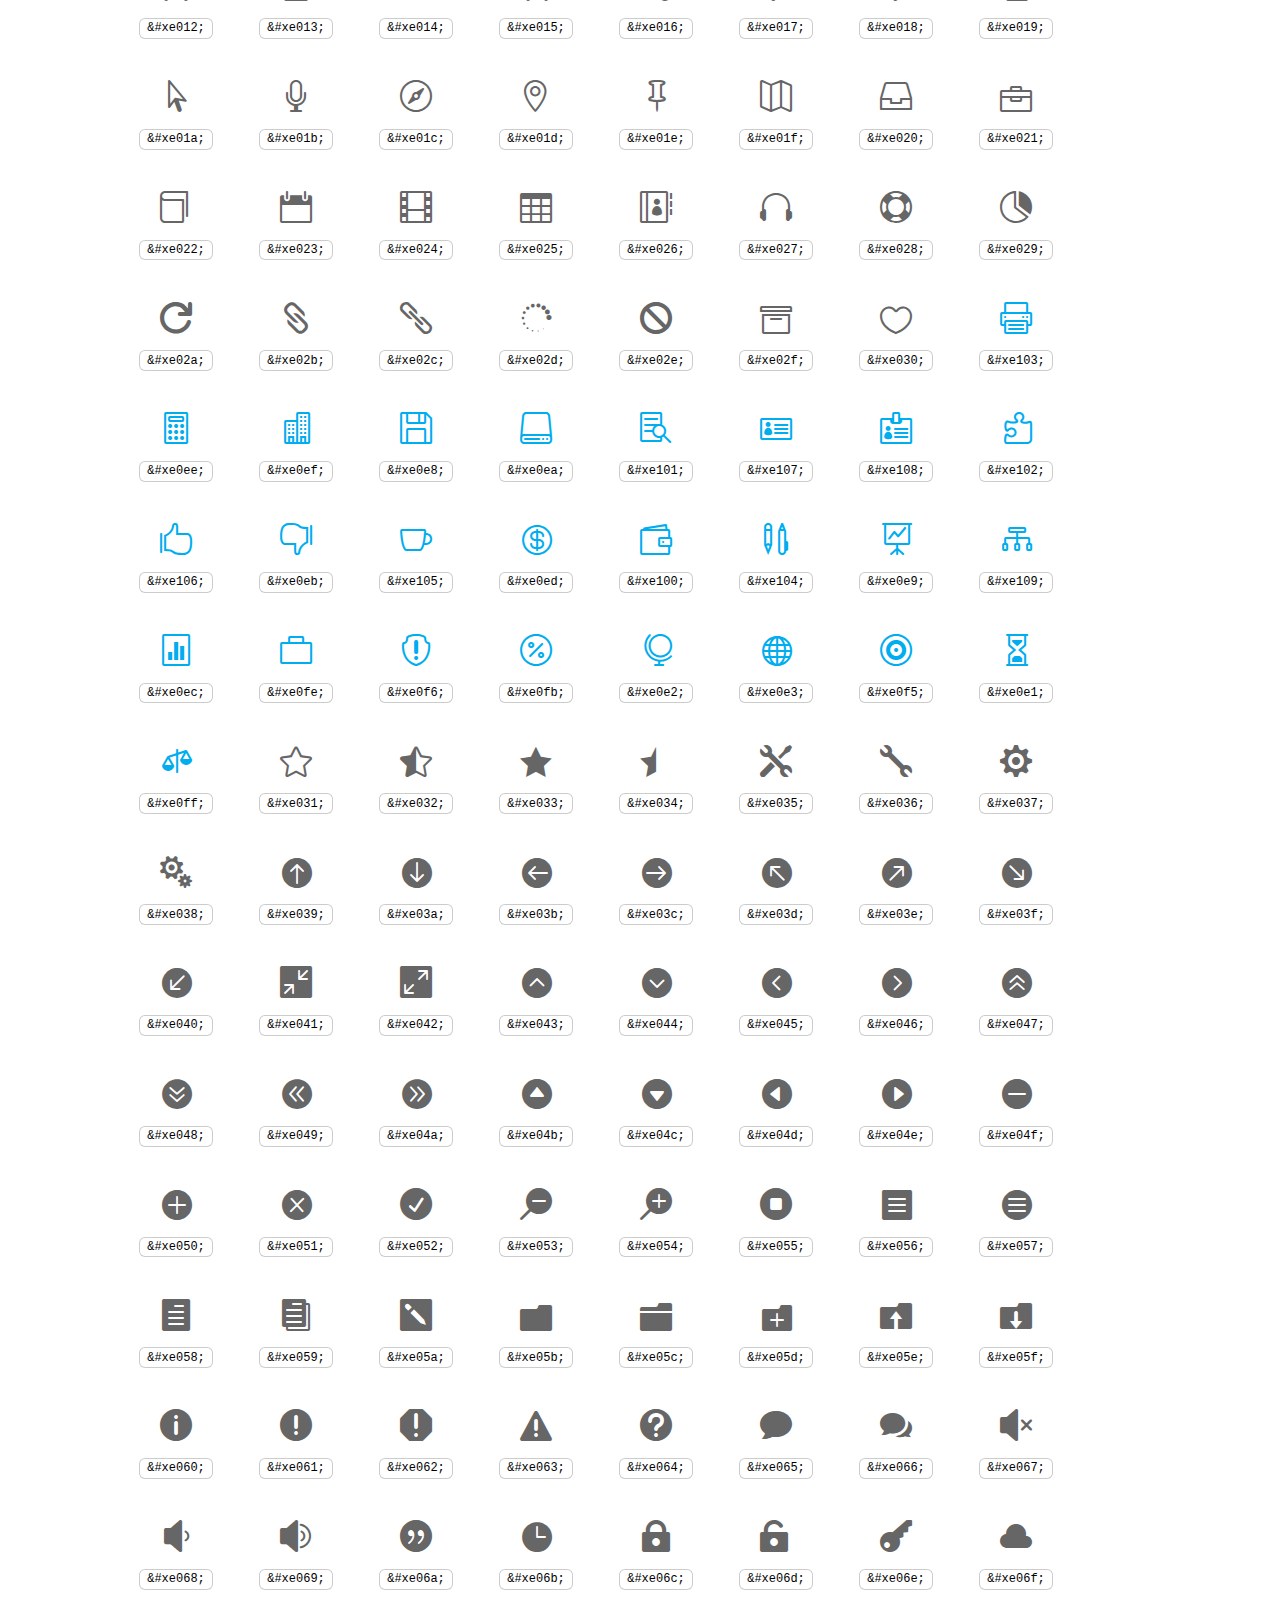
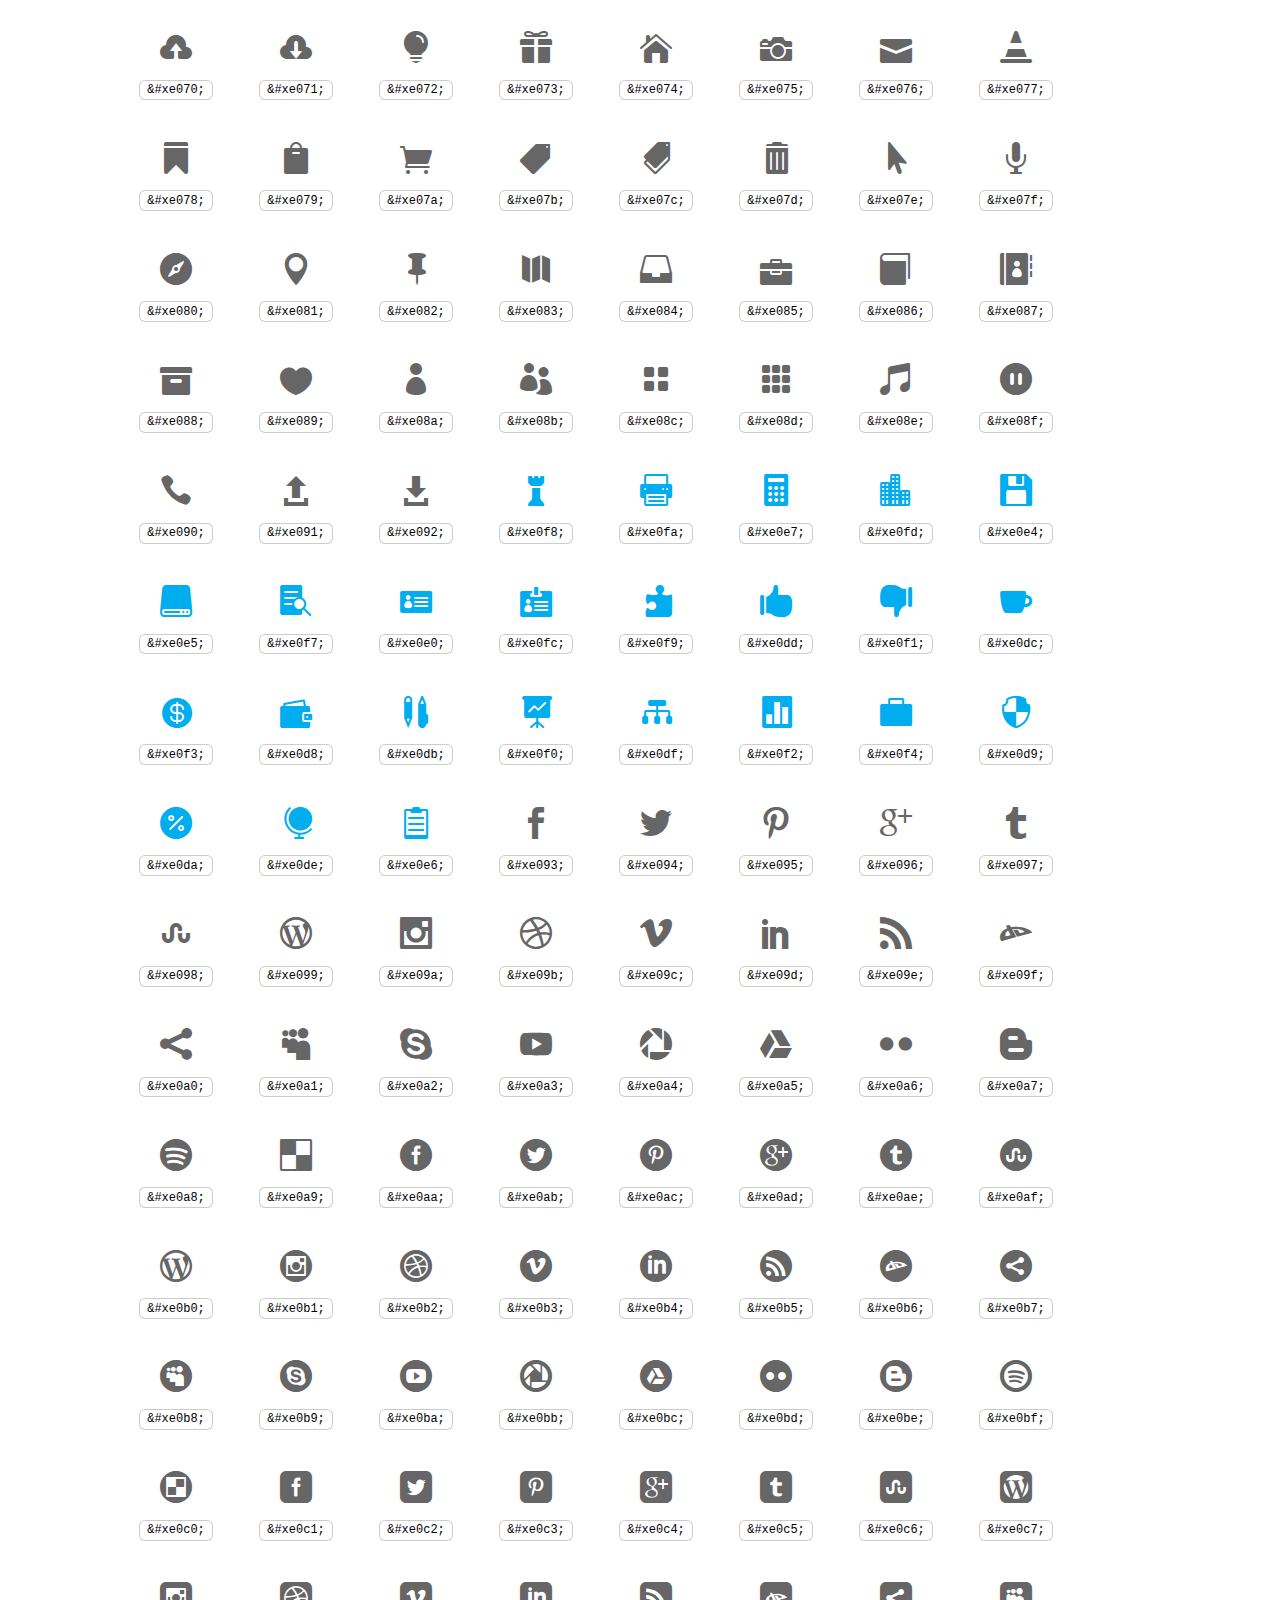
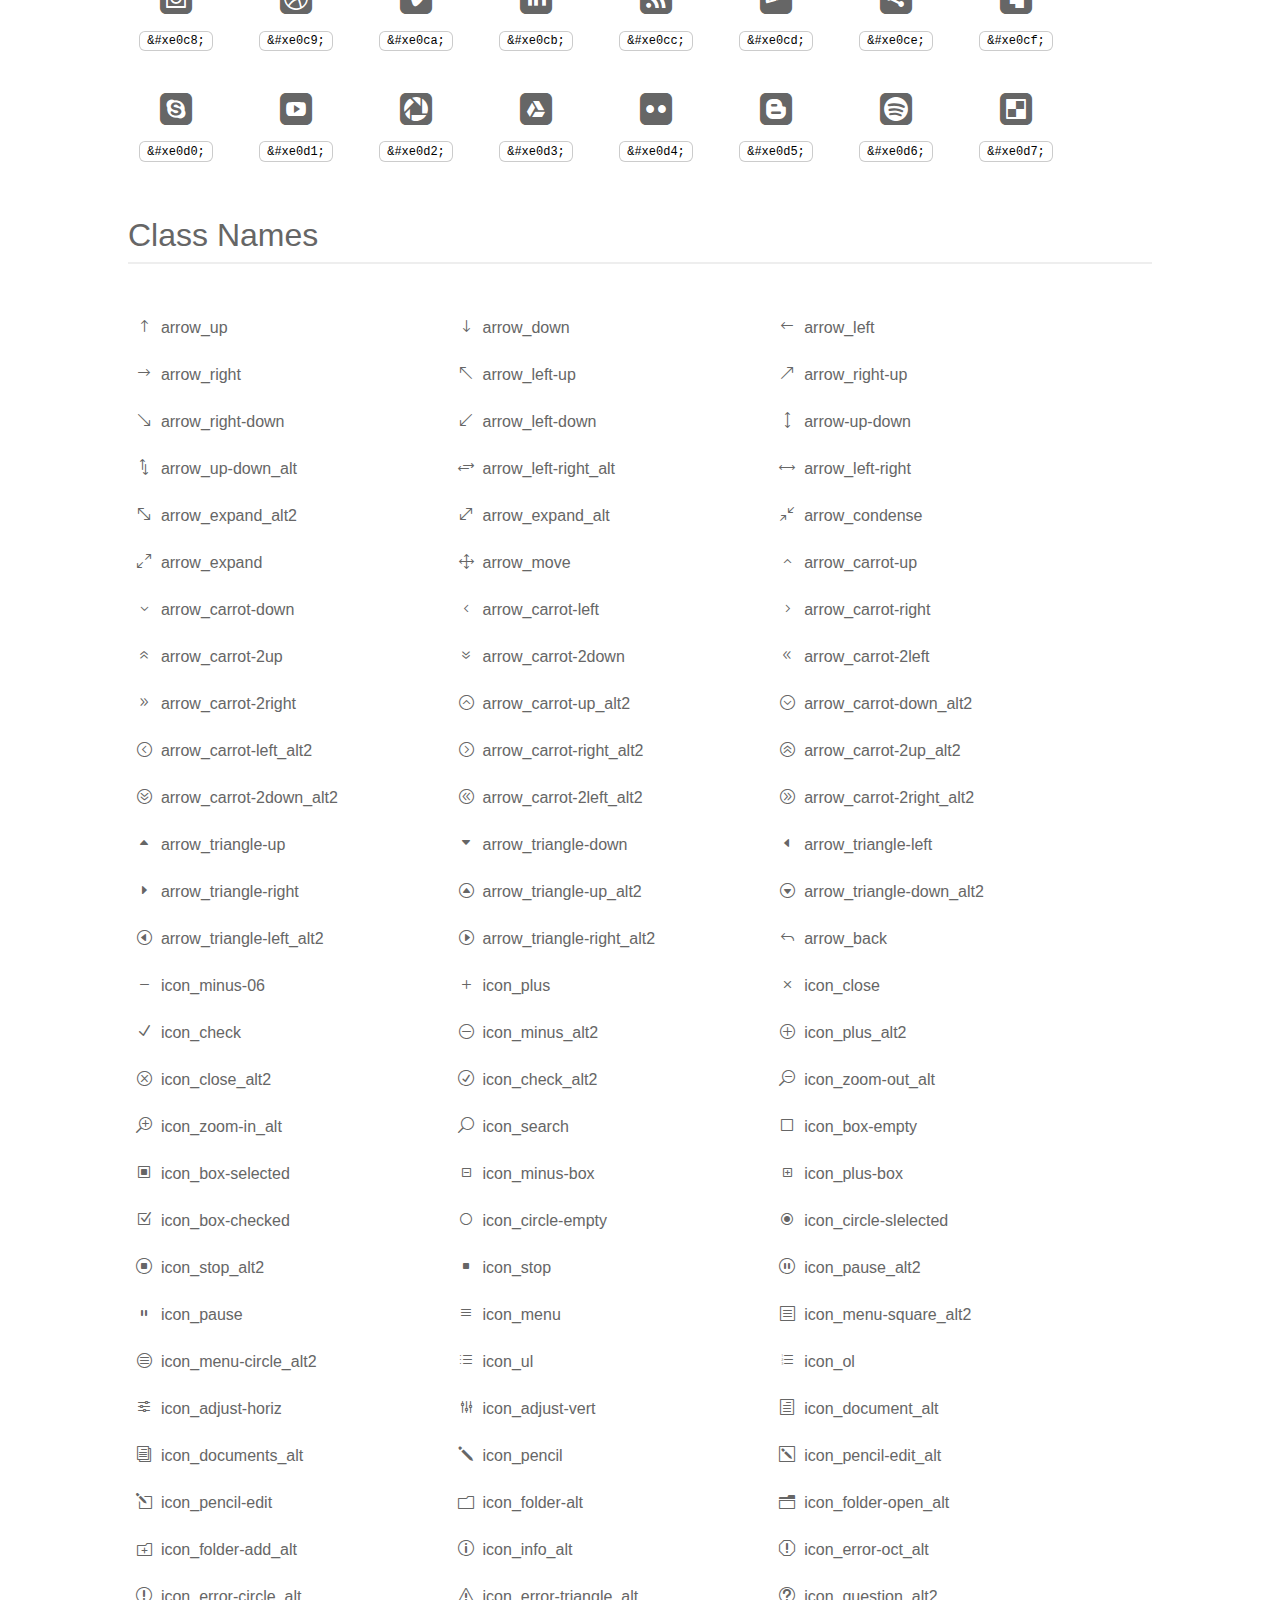
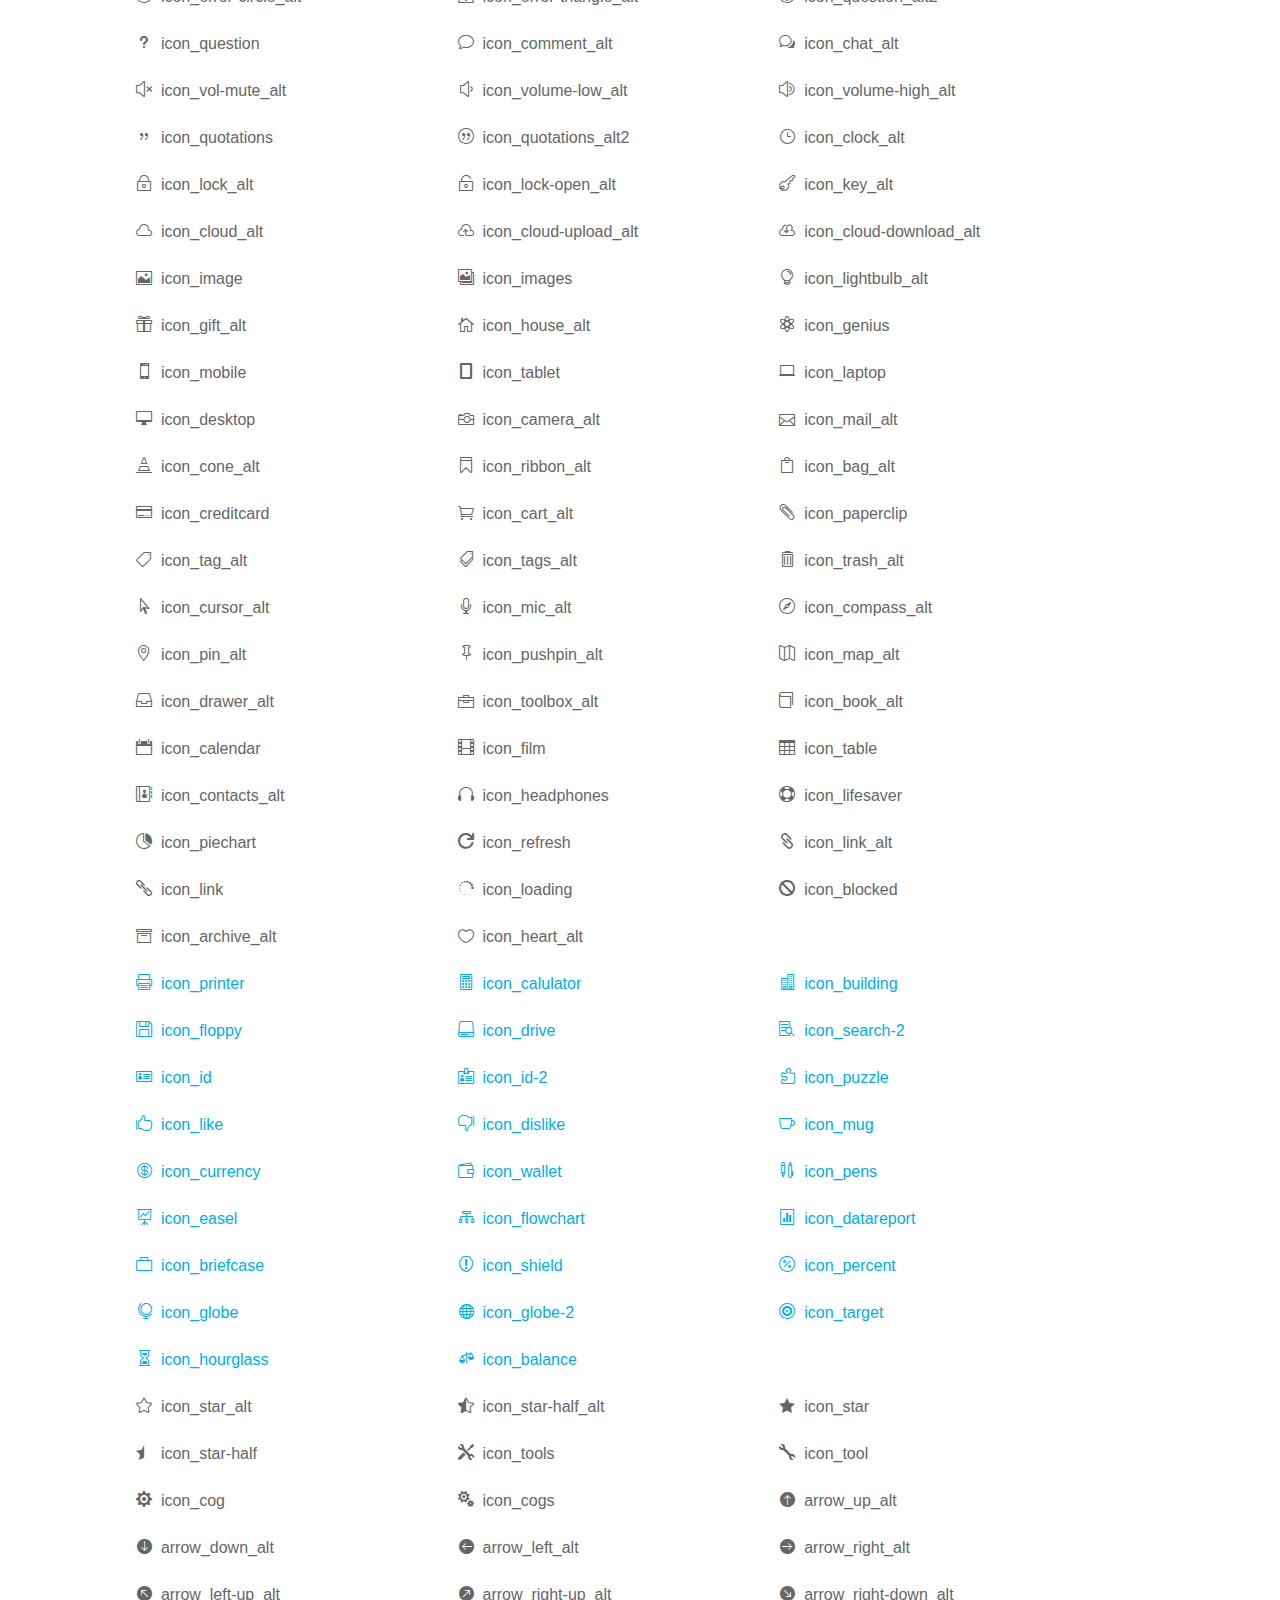
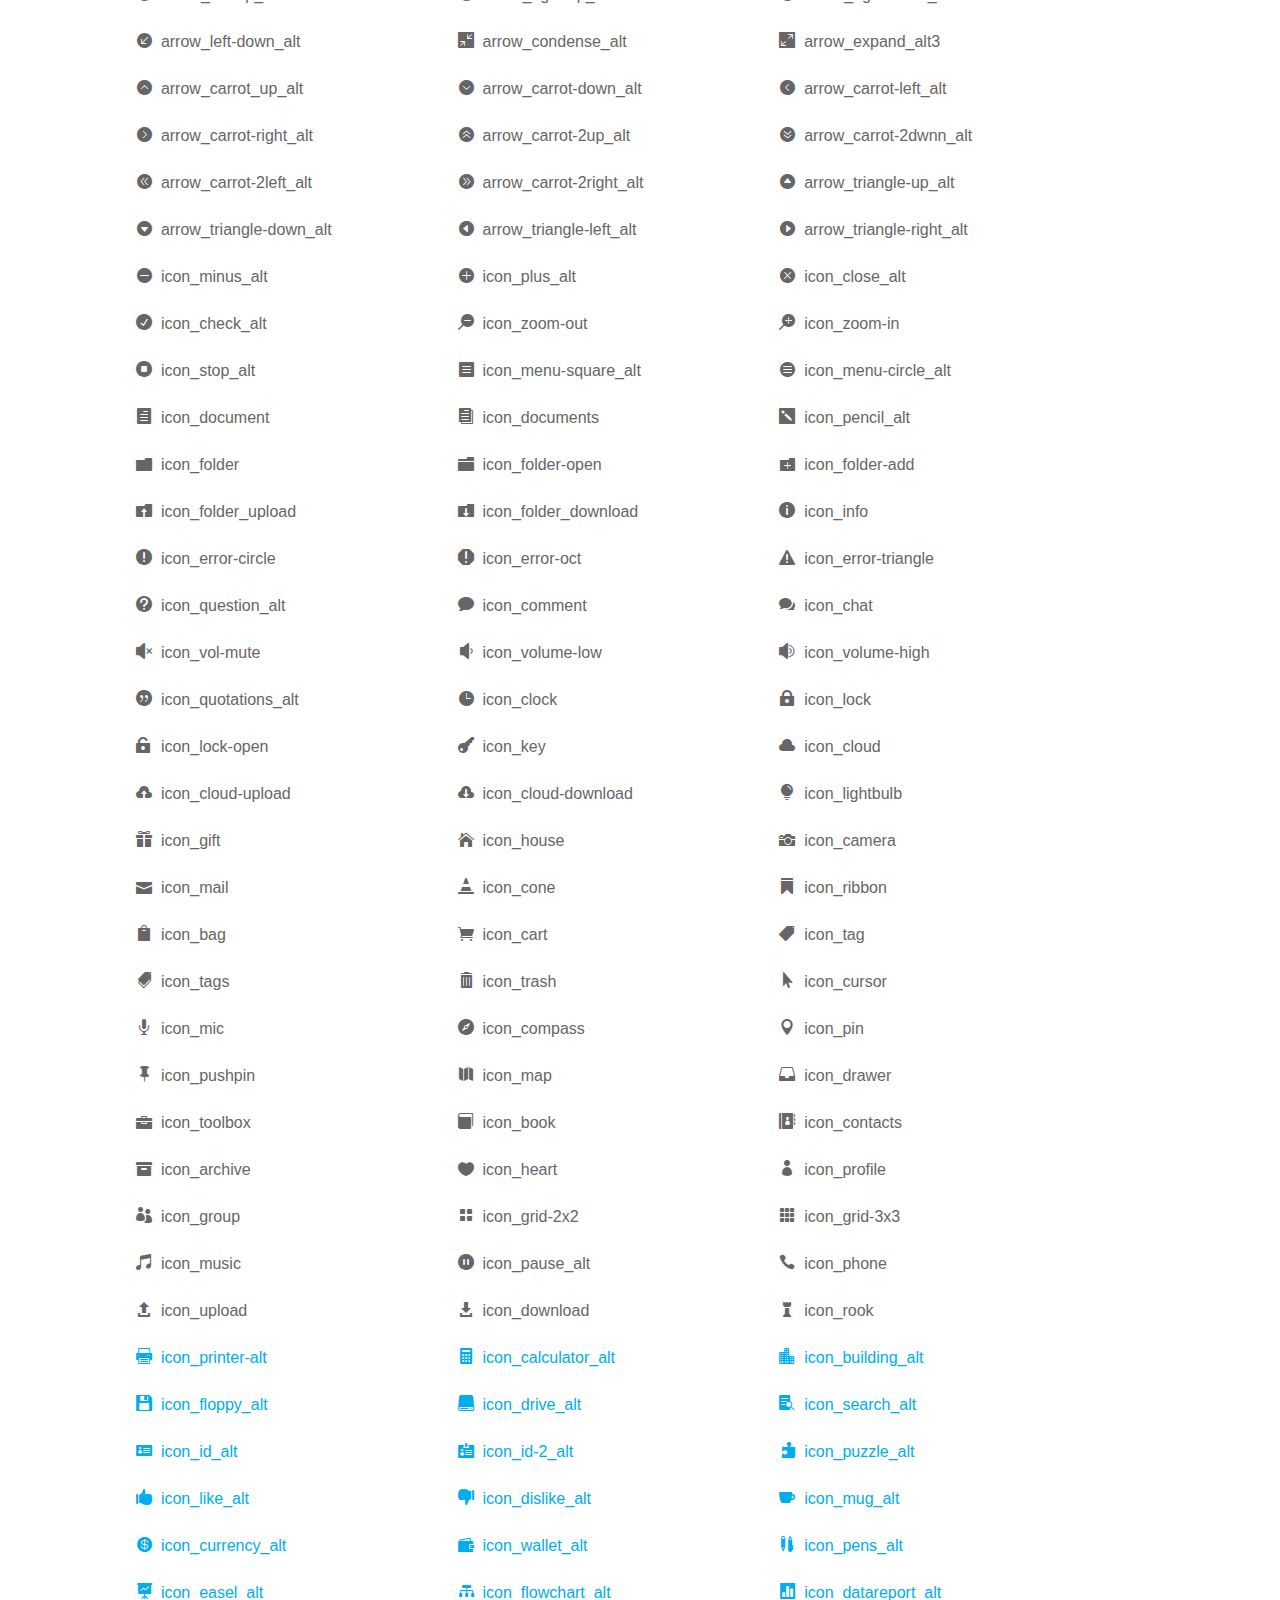
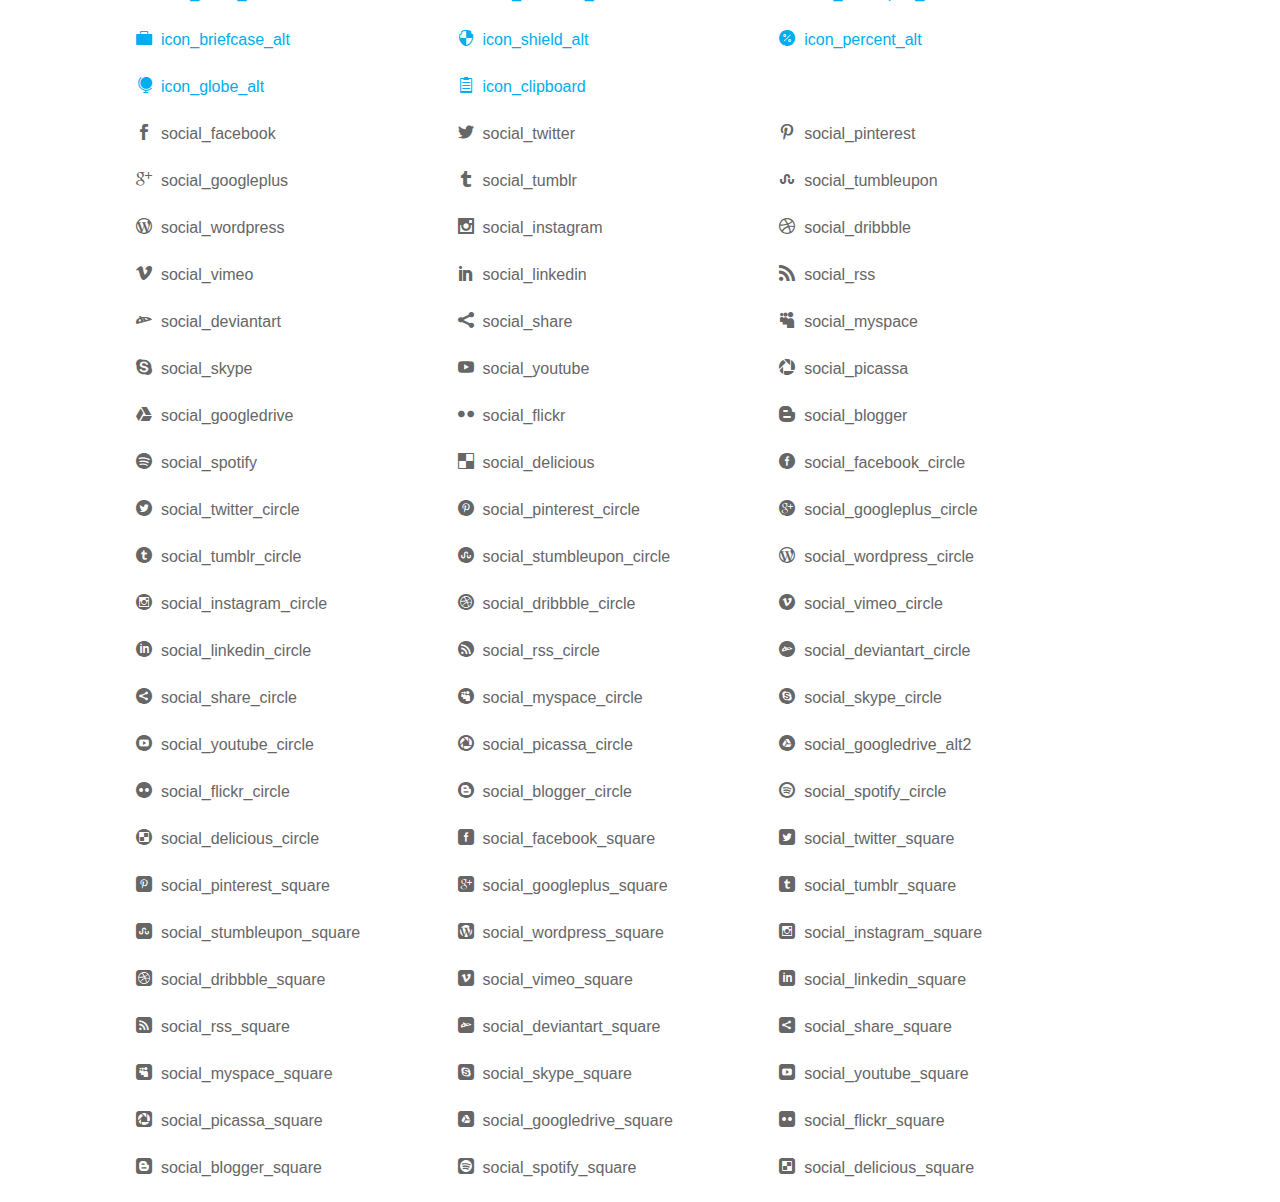
<file: fonts/elegant_font/HTML_CSS/index.html>
<!doctype html>
<html>
<head>
<title>Your Font/Glyphs</title>
<link rel="stylesheet" href="style.css" />
<!--[if lte IE 7]><script src="lte-ie7.js"></script><![endif]-->
<style>
	section, header, footer {display: block;}
	body {
		font-family: sans-serif;
		color: #666;
		font-size: 1em;
	}
	* {
		-moz-box-sizing: border-box;
		-webkit-box-sizing: border-box;
		box-sizing: border-box;
		margin: 0;
		padding: 0;
	}
	.glyph {
		float: left;
		text-align: center;
		padding: .75em;
		margin: .4em 1.5em .75em 0;
		width: 6em;
		text-shadow: none;
	}
	
	.glyph input {
		font-family: consolas, monospace;
		font-size: 12px;
		width: 100%;
		text-align: center;
		border: 0;
		box-shadow: 0 0 0 1px #ccc;
		padding: .2em;
                -moz-border-radius: 5px;
                -webkit-border-radius: 5px;
	}
	
	

	.new {
		color:#00adef !important;
	}

	
	.w-main {
		width: 80%;
	}
	.centered {
		margin-left: auto;
		margin-right: auto;
	}
	.fs1 {
		font-size: 2em;
	}
	header {
		margin: 2em 0;
		padding-bottom: .5em;
		color: #666;
		box-shadow: 0 2px #eee;
	}
	header h1 {
		font-size: 2em;
		font-weight: normal;
	}
	.clearfix:before, .clearfix:after { content: ""; display: table; }
	.clearfix:after, .clear { clear: both; }
	footer {
		margin-top: 2em;
		padding: .5em 0;
		box-shadow: 0 -2px #eee;
	}
	a, a:visited {
		color: #B35047;
		text-decoration: none;
	}
	a:hover, a:focus {color: #000;}
	
	.box1 {
		font-size: 16px;
		display: inline-block;
		width: 30%;
		padding: .25em .5em;
		margin: 20px 10px 0 0;
	}
</style>
</head>
<body>
	<div class="w-main centered">
	<section class="mtm clearfix" id="glyphs">
	<div class="glyph">
		<div class="fs1" aria-hidden="true" data-icon="&#x21;"></div>
		<input type="text" readonly value="&amp;#x21;" />
	</div>
	<div class="glyph">
		<div class="fs1" aria-hidden="true" data-icon="&#x22;"></div>
		<input type="text" readonly value="&amp;#x22;" />
	</div>
	<div class="glyph">
		<div class="fs1" aria-hidden="true" data-icon="&#x23;"></div>
		<input type="text" readonly value="&amp;#x23;" />
	</div>
	<div class="glyph">
		<div class="fs1" aria-hidden="true" data-icon="&#x24;"></div>
		<input type="text" readonly value="&amp;#x24;" />
	</div>
	<div class="glyph">
		<div class="fs1" aria-hidden="true" data-icon="&#x25;"></div>
		<input type="text" readonly value="&amp;#x25;" />
	</div>
	<div class="glyph">
		<div class="fs1" aria-hidden="true" data-icon="&#x26;"></div>
		<input type="text" readonly value="&amp;#x26;" />
	</div>
	<div class="glyph">
		<div class="fs1" aria-hidden="true" data-icon="&#x27;"></div>
		<input type="text" readonly value="&amp;#x27;" />
	</div>
	<div class="glyph">
		<div class="fs1" aria-hidden="true" data-icon="&#x28;"></div>
		<input type="text" readonly value="&amp;#x28;" />
	</div>
	<div class="glyph">
		<div class="fs1" aria-hidden="true" data-icon="&#x29;"></div>
		<input type="text" readonly value="&amp;#x29;" />
	</div>
	<div class="glyph">
		<div class="fs1" aria-hidden="true" data-icon="&#x2a;"></div>
		<input type="text" readonly value="&amp;#x2a;" />
	</div>
	<div class="glyph">
		<div class="fs1" aria-hidden="true" data-icon="&#x2b;"></div>
		<input type="text" readonly value="&amp;#x2b;" />
	</div>
	<div class="glyph">
		<div class="fs1" aria-hidden="true" data-icon="&#x2c;"></div>
		<input type="text" readonly value="&amp;#x2c;" />
	</div>
	<div class="glyph">
		<div class="fs1" aria-hidden="true" data-icon="&#x2d;"></div>
		<input type="text" readonly value="&amp;#x2d;" />
	</div>
	<div class="glyph">
		<div class="fs1" aria-hidden="true" data-icon="&#x2e;"></div>
		<input type="text" readonly value="&amp;#x2e;" />
	</div>
	<div class="glyph">
		<div class="fs1" aria-hidden="true" data-icon="&#x2f;"></div>
		<input type="text" readonly value="&amp;#x2f;" />
	</div>
	<div class="glyph">
		<div class="fs1" aria-hidden="true" data-icon="&#x30;"></div>
		<input type="text" readonly value="&amp;#x30;" />
	</div>
	<div class="glyph">
		<div class="fs1" aria-hidden="true" data-icon="&#x31;"></div>
		<input type="text" readonly value="&amp;#x31;" />
	</div>
	<div class="glyph">
		<div class="fs1" aria-hidden="true" data-icon="&#x32;"></div>
		<input type="text" readonly value="&amp;#x32;" />
	</div>
	<div class="glyph">
		<div class="fs1" aria-hidden="true" data-icon="&#x33;"></div>
		<input type="text" readonly value="&amp;#x33;" />
	</div>
	<div class="glyph">
		<div class="fs1" aria-hidden="true" data-icon="&#x34;"></div>
		<input type="text" readonly value="&amp;#x34;" />
	</div>
	<div class="glyph">
		<div class="fs1" aria-hidden="true" data-icon="&#x35;"></div>
		<input type="text" readonly value="&amp;#x35;" />
	</div>
	<div class="glyph">
		<div class="fs1" aria-hidden="true" data-icon="&#x36;"></div>
		<input type="text" readonly value="&amp;#x36;" />
	</div>
	<div class="glyph">
		<div class="fs1" aria-hidden="true" data-icon="&#x37;"></div>
		<input type="text" readonly value="&amp;#x37;" />
	</div>
	<div class="glyph">
		<div class="fs1" aria-hidden="true" data-icon="&#x38;"></div>
		<input type="text" readonly value="&amp;#x38;" />
	</div>
	<div class="glyph">
		<div class="fs1" aria-hidden="true" data-icon="&#x39;"></div>
		<input type="text" readonly value="&amp;#x39;" />
	</div>
	<div class="glyph">
		<div class="fs1" aria-hidden="true" data-icon="&#x3a;"></div>
		<input type="text" readonly value="&amp;#x3a;" />
	</div>
	<div class="glyph">
		<div class="fs1" aria-hidden="true" data-icon="&#x3b;"></div>
		<input type="text" readonly value="&amp;#x3b;" />
	</div>
	<div class="glyph">
		<div class="fs1" aria-hidden="true" data-icon="&#x3c;"></div>
		<input type="text" readonly value="&amp;#x3c;" />
	</div>
	<div class="glyph">
		<div class="fs1" aria-hidden="true" data-icon="&#x3d;"></div>
		<input type="text" readonly value="&amp;#x3d;" />
	</div>
	<div class="glyph">
		<div class="fs1" aria-hidden="true" data-icon="&#x3e;"></div>
		<input type="text" readonly value="&amp;#x3e;" />
	</div>
	<div class="glyph">
		<div class="fs1" aria-hidden="true" data-icon="&#x3f;"></div>
		<input type="text" readonly value="&amp;#x3f;" />
	</div>
	<div class="glyph">
		<div class="fs1" aria-hidden="true" data-icon="&#x40;"></div>
		<input type="text" readonly value="&amp;#x40;" />
	</div>
	<div class="glyph">
		<div class="fs1" aria-hidden="true" data-icon="&#x41;"></div>
		<input type="text" readonly value="&amp;#x41;" />
	</div>
	<div class="glyph">
		<div class="fs1" aria-hidden="true" data-icon="&#x42;"></div>
		<input type="text" readonly value="&amp;#x42;" />
	</div>
	<div class="glyph">
		<div class="fs1" aria-hidden="true" data-icon="&#x43;"></div>
		<input type="text" readonly value="&amp;#x43;" />
	</div>
	<div class="glyph">
		<div class="fs1" aria-hidden="true" data-icon="&#x44;"></div>
		<input type="text" readonly value="&amp;#x44;" />
	</div>
	<div class="glyph">
		<div class="fs1" aria-hidden="true" data-icon="&#x45;"></div>
		<input type="text" readonly value="&amp;#x45;" />
	</div>
	<div class="glyph">
		<div class="fs1" aria-hidden="true" data-icon="&#x46;"></div>
		<input type="text" readonly value="&amp;#x46;" />
	</div>
	<div class="glyph">
		<div class="fs1" aria-hidden="true" data-icon="&#x47;"></div>
		<input type="text" readonly value="&amp;#x47;" />
	</div>
	<div class="glyph">
		<div class="fs1" aria-hidden="true" data-icon="&#x48;"></div>
		<input type="text" readonly value="&amp;#x48;" />
	</div>
	<div class="glyph">
		<div class="fs1" aria-hidden="true" data-icon="&#x49;"></div>
		<input type="text" readonly value="&amp;#x49;" />
	</div>
	<div class="glyph">
		<div class="fs1" aria-hidden="true" data-icon="&#x4a;"></div>
		<input type="text" readonly value="&amp;#x4a;" />
	</div>
	<div class="glyph">
		<div class="fs1" aria-hidden="true" data-icon="&#x4b;"></div>
		<input type="text" readonly value="&amp;#x4b;" />
	</div>
	<div class="glyph">
		<div class="fs1" aria-hidden="true" data-icon="&#x4c;"></div>
		<input type="text" readonly value="&amp;#x4c;" />
	</div>
	<div class="glyph">
		<div class="fs1" aria-hidden="true" data-icon="&#x4d;"></div>
		<input type="text" readonly value="&amp;#x4d;" />
	</div>
	<div class="glyph">
		<div class="fs1" aria-hidden="true" data-icon="&#x4e;"></div>
		<input type="text" readonly value="&amp;#x4e;" />
	</div>
	<div class="glyph">
		<div class="fs1" aria-hidden="true" data-icon="&#x4f;"></div>
		<input type="text" readonly value="&amp;#x4f;" />
	</div>
	<div class="glyph">
		<div class="fs1" aria-hidden="true" data-icon="&#x50;"></div>
		<input type="text" readonly value="&amp;#x50;" />
	</div>
	<div class="glyph">
		<div class="fs1" aria-hidden="true" data-icon="&#x51;"></div>
		<input type="text" readonly value="&amp;#x51;" />
	</div>
	<div class="glyph">
		<div class="fs1" aria-hidden="true" data-icon="&#x52;"></div>
		<input type="text" readonly value="&amp;#x52;" />
	</div>
	<div class="glyph">
		<div class="fs1" aria-hidden="true" data-icon="&#x53;"></div>
		<input type="text" readonly value="&amp;#x53;" />
	</div>
	<div class="glyph">
		<div class="fs1" aria-hidden="true" data-icon="&#x54;"></div>
		<input type="text" readonly value="&amp;#x54;" />
	</div>
	<div class="glyph">
		<div class="fs1" aria-hidden="true" data-icon="&#x55;"></div>
		<input type="text" readonly value="&amp;#x55;" />
	</div>
	<div class="glyph">
		<div class="fs1" aria-hidden="true" data-icon="&#x56;"></div>
		<input type="text" readonly value="&amp;#x56;" />
	</div>
	<div class="glyph">
		<div class="fs1" aria-hidden="true" data-icon="&#x57;"></div>
		<input type="text" readonly value="&amp;#x57;" />
	</div>
	<div class="glyph">
		<div class="fs1" aria-hidden="true" data-icon="&#x58;"></div>
		<input type="text" readonly value="&amp;#x58;" />
	</div>
	<div class="glyph">
		<div class="fs1" aria-hidden="true" data-icon="&#x59;"></div>
		<input type="text" readonly value="&amp;#x59;" />
	</div>
	<div class="glyph">
		<div class="fs1" aria-hidden="true" data-icon="&#x5a;"></div>
		<input type="text" readonly value="&amp;#x5a;" />
	</div>
	<div class="glyph">
		<div class="fs1" aria-hidden="true" data-icon="&#x5b;"></div>
		<input type="text" readonly value="&amp;#x5b;" />
	</div>
	<div class="glyph">
		<div class="fs1" aria-hidden="true" data-icon="&#x5c;"></div>
		<input type="text" readonly value="&amp;#x5c;" />
	</div>
	<div class="glyph">
		<div class="fs1" aria-hidden="true" data-icon="&#x5d;"></div>
		<input type="text" readonly value="&amp;#x5d;" />
	</div>
	<div class="glyph">
		<div class="fs1" aria-hidden="true" data-icon="&#x5e;"></div>
		<input type="text" readonly value="&amp;#x5e;" />
	</div>
	<div class="glyph">
		<div class="fs1" aria-hidden="true" data-icon="&#x5f;"></div>
		<input type="text" readonly value="&amp;#x5f;" />
	</div>
	<div class="glyph">
		<div class="fs1" aria-hidden="true" data-icon="&#x60;"></div>
		<input type="text" readonly value="&amp;#x60;" />
	</div>
	<div class="glyph">
		<div class="fs1" aria-hidden="true" data-icon="&#x61;"></div>
		<input type="text" readonly value="&amp;#x61;" />
	</div>
	<div class="glyph">
		<div class="fs1" aria-hidden="true" data-icon="&#x62;"></div>
		<input type="text" readonly value="&amp;#x62;" />
	</div>
	<div class="glyph">
		<div class="fs1" aria-hidden="true" data-icon="&#x63;"></div>
		<input type="text" readonly value="&amp;#x63;" />
	</div>
	<div class="glyph">
		<div class="fs1" aria-hidden="true" data-icon="&#x64;"></div>
		<input type="text" readonly value="&amp;#x64;" />
	</div>
	<div class="glyph">
		<div class="fs1" aria-hidden="true" data-icon="&#x65;"></div>
		<input type="text" readonly value="&amp;#x65;" />
	</div>
	<div class="glyph">
		<div class="fs1" aria-hidden="true" data-icon="&#x66;"></div>
		<input type="text" readonly value="&amp;#x66;" />
	</div>
	<div class="glyph">
		<div class="fs1" aria-hidden="true" data-icon="&#x67;"></div>
		<input type="text" readonly value="&amp;#x67;" />
	</div>
	<div class="glyph">
		<div class="fs1" aria-hidden="true" data-icon="&#x68;"></div>
		<input type="text" readonly value="&amp;#x68;" />
	</div>
	<div class="glyph">
		<div class="fs1" aria-hidden="true" data-icon="&#x69;"></div>
		<input type="text" readonly value="&amp;#x69;" />
	</div>
	<div class="glyph">
		<div class="fs1" aria-hidden="true" data-icon="&#x6a;"></div>
		<input type="text" readonly value="&amp;#x6a;" />
	</div>
	<div class="glyph">
		<div class="fs1" aria-hidden="true" data-icon="&#x6b;"></div>
		<input type="text" readonly value="&amp;#x6b;" />
	</div>
	<div class="glyph">
		<div class="fs1" aria-hidden="true" data-icon="&#x6c;"></div>
		<input type="text" readonly value="&amp;#x6c;" />
	</div>
	<div class="glyph">
		<div class="fs1" aria-hidden="true" data-icon="&#x6d;"></div>
		<input type="text" readonly value="&amp;#x6d;" />
	</div>
	<div class="glyph">
		<div class="fs1" aria-hidden="true" data-icon="&#x6e;"></div>
		<input type="text" readonly value="&amp;#x6e;" />
	</div>
	<div class="glyph">
		<div class="fs1" aria-hidden="true" data-icon="&#x6f;"></div>
		<input type="text" readonly value="&amp;#x6f;" />
	</div>
	<div class="glyph">
		<div class="fs1" aria-hidden="true" data-icon="&#x70;"></div>
		<input type="text" readonly value="&amp;#x70;" />
	</div>
	<div class="glyph">
		<div class="fs1" aria-hidden="true" data-icon="&#x71;"></div>
		<input type="text" readonly value="&amp;#x71;" />
	</div>
	<div class="glyph">
		<div class="fs1" aria-hidden="true" data-icon="&#x72;"></div>
		<input type="text" readonly value="&amp;#x72;" />
	</div>
	<div class="glyph">
		<div class="fs1" aria-hidden="true" data-icon="&#x73;"></div>
		<input type="text" readonly value="&amp;#x73;" />
	</div>
	<div class="glyph">
		<div class="fs1" aria-hidden="true" data-icon="&#x74;"></div>
		<input type="text" readonly value="&amp;#x74;" />
	</div>
	<div class="glyph">
		<div class="fs1" aria-hidden="true" data-icon="&#x75;"></div>
		<input type="text" readonly value="&amp;#x75;" />
	</div>
	<div class="glyph">
		<div class="fs1" aria-hidden="true" data-icon="&#x76;"></div>
		<input type="text" readonly value="&amp;#x76;" />
	</div>
	<div class="glyph">
		<div class="fs1" aria-hidden="true" data-icon="&#x77;"></div>
		<input type="text" readonly value="&amp;#x77;" />
	</div>
	<div class="glyph">
		<div class="fs1" aria-hidden="true" data-icon="&#x78;"></div>
		<input type="text" readonly value="&amp;#x78;" />
	</div>
	<div class="glyph">
		<div class="fs1" aria-hidden="true" data-icon="&#x79;"></div>
		<input type="text" readonly value="&amp;#x79;" />
	</div>
	<div class="glyph">
		<div class="fs1" aria-hidden="true" data-icon="&#x7a;"></div>
		<input type="text" readonly value="&amp;#x7a;" />
	</div>
	<div class="glyph">
		<div class="fs1" aria-hidden="true" data-icon="&#x7b;"></div>
		<input type="text" readonly value="&amp;#x7b;" />
	</div>
	<div class="glyph">
		<div class="fs1" aria-hidden="true" data-icon="&#x7c;"></div>
		<input type="text" readonly value="&amp;#x7c;" />
	</div>
	<div class="glyph">
		<div class="fs1" aria-hidden="true" data-icon="&#x7d;"></div>
		<input type="text" readonly value="&amp;#x7d;" />
	</div>
	<div class="glyph">
		<div class="fs1" aria-hidden="true" data-icon="&#x7e;"></div>
		<input type="text" readonly value="&amp;#x7e;" />
	</div>
	<div class="glyph">
		<div class="fs1" aria-hidden="true" data-icon="&#xe000;"></div>
		<input type="text" readonly value="&amp;#xe000;" />
	</div>
	<div class="glyph">
		<div class="fs1" aria-hidden="true" data-icon="&#xe001;"></div>
		<input type="text" readonly value="&amp;#xe001;" />
	</div>
	<div class="glyph">
		<div class="fs1" aria-hidden="true" data-icon="&#xe002;"></div>
		<input type="text" readonly value="&amp;#xe002;" />
	</div>
	<div class="glyph">
		<div class="fs1" aria-hidden="true" data-icon="&#xe003;"></div>
		<input type="text" readonly value="&amp;#xe003;" />
	</div>
	<div class="glyph">
		<div class="fs1" aria-hidden="true" data-icon="&#xe004;"></div>
		<input type="text" readonly value="&amp;#xe004;" />
	</div>
	<div class="glyph">
		<div class="fs1" aria-hidden="true" data-icon="&#xe005;"></div>
		<input type="text" readonly value="&amp;#xe005;" />
	</div>
	<div class="glyph">
		<div class="fs1" aria-hidden="true" data-icon="&#xe006;"></div>
		<input type="text" readonly value="&amp;#xe006;" />
	</div>
	<div class="glyph">
		<div class="fs1" aria-hidden="true" data-icon="&#xe007;"></div>
		<input type="text" readonly value="&amp;#xe007;" />
	</div>
	<div class="glyph">
		<div class="fs1" aria-hidden="true" data-icon="&#xe008;"></div>
		<input type="text" readonly value="&amp;#xe008;" />
	</div>
	<div class="glyph">
		<div class="fs1" aria-hidden="true" data-icon="&#xe009;"></div>
		<input type="text" readonly value="&amp;#xe009;" />
	</div>
	<div class="glyph">
		<div class="fs1" aria-hidden="true" data-icon="&#xe00a;"></div>
		<input type="text" readonly value="&amp;#xe00a;" />
	</div>
	<div class="glyph">
		<div class="fs1" aria-hidden="true" data-icon="&#xe00b;"></div>
		<input type="text" readonly value="&amp;#xe00b;" />
	</div>
	<div class="glyph">
		<div class="fs1" aria-hidden="true" data-icon="&#xe00c;"></div>
		<input type="text" readonly value="&amp;#xe00c;" />
	</div>
	<div class="glyph">
		<div class="fs1" aria-hidden="true" data-icon="&#xe00d;"></div>
		<input type="text" readonly value="&amp;#xe00d;" />
	</div>
	<div class="glyph">
		<div class="fs1" aria-hidden="true" data-icon="&#xe00e;"></div>
		<input type="text" readonly value="&amp;#xe00e;" />
	</div>
	<div class="glyph">
		<div class="fs1" aria-hidden="true" data-icon="&#xe00f;"></div>
		<input type="text" readonly value="&amp;#xe00f;" />
	</div>
	<div class="glyph">
		<div class="fs1" aria-hidden="true" data-icon="&#xe010;"></div>
		<input type="text" readonly value="&amp;#xe010;" />
	</div>
	<div class="glyph">
		<div class="fs1" aria-hidden="true" data-icon="&#xe011;"></div>
		<input type="text" readonly value="&amp;#xe011;" />
	</div>
	<div class="glyph">
		<div class="fs1" aria-hidden="true" data-icon="&#xe012;"></div>
		<input type="text" readonly value="&amp;#xe012;" />
	</div>
	<div class="glyph">
		<div class="fs1" aria-hidden="true" data-icon="&#xe013;"></div>
		<input type="text" readonly value="&amp;#xe013;" />
	</div>
	<div class="glyph">
		<div class="fs1" aria-hidden="true" data-icon="&#xe014;"></div>
		<input type="text" readonly value="&amp;#xe014;" />
	</div>
	<div class="glyph">
		<div class="fs1" aria-hidden="true" data-icon="&#xe015;"></div>
		<input type="text" readonly value="&amp;#xe015;" />
	</div>
	<div class="glyph">
		<div class="fs1" aria-hidden="true" data-icon="&#xe016;"></div>
		<input type="text" readonly value="&amp;#xe016;" />
	</div>
	<div class="glyph">
		<div class="fs1" aria-hidden="true" data-icon="&#xe017;"></div>
		<input type="text" readonly value="&amp;#xe017;" />
	</div>
	<div class="glyph">
		<div class="fs1" aria-hidden="true" data-icon="&#xe018;"></div>
		<input type="text" readonly value="&amp;#xe018;" />
	</div>
	<div class="glyph">
		<div class="fs1" aria-hidden="true" data-icon="&#xe019;"></div>
		<input type="text" readonly value="&amp;#xe019;" />
	</div>
	<div class="glyph">
		<div class="fs1" aria-hidden="true" data-icon="&#xe01a;"></div>
		<input type="text" readonly value="&amp;#xe01a;" />
	</div>
	<div class="glyph">
		<div class="fs1" aria-hidden="true" data-icon="&#xe01b;"></div>
		<input type="text" readonly value="&amp;#xe01b;" />
	</div>
	<div class="glyph">
		<div class="fs1" aria-hidden="true" data-icon="&#xe01c;"></div>
		<input type="text" readonly value="&amp;#xe01c;" />
	</div>
	<div class="glyph">
		<div class="fs1" aria-hidden="true" data-icon="&#xe01d;"></div>
		<input type="text" readonly value="&amp;#xe01d;" />
	</div>
	<div class="glyph">
		<div class="fs1" aria-hidden="true" data-icon="&#xe01e;"></div>
		<input type="text" readonly value="&amp;#xe01e;" />
	</div>
	<div class="glyph">
		<div class="fs1" aria-hidden="true" data-icon="&#xe01f;"></div>
		<input type="text" readonly value="&amp;#xe01f;" />
	</div>
	<div class="glyph">
		<div class="fs1" aria-hidden="true" data-icon="&#xe020;"></div>
		<input type="text" readonly value="&amp;#xe020;" />
	</div>
	<div class="glyph">
		<div class="fs1" aria-hidden="true" data-icon="&#xe021;"></div>
		<input type="text" readonly value="&amp;#xe021;" />
	</div>
	<div class="glyph">
		<div class="fs1" aria-hidden="true" data-icon="&#xe022;"></div>
		<input type="text" readonly value="&amp;#xe022;" />
	</div>
	<div class="glyph">
		<div class="fs1" aria-hidden="true" data-icon="&#xe023;"></div>
		<input type="text" readonly value="&amp;#xe023;" />
	</div>
	<div class="glyph">
		<div class="fs1" aria-hidden="true" data-icon="&#xe024;"></div>
		<input type="text" readonly value="&amp;#xe024;" />
	</div>
	<div class="glyph">
		<div class="fs1" aria-hidden="true" data-icon="&#xe025;"></div>
		<input type="text" readonly value="&amp;#xe025;" />
	</div>
	<div class="glyph">
		<div class="fs1" aria-hidden="true" data-icon="&#xe026;"></div>
		<input type="text" readonly value="&amp;#xe026;" />
	</div>
	<div class="glyph">
		<div class="fs1" aria-hidden="true" data-icon="&#xe027;"></div>
		<input type="text" readonly value="&amp;#xe027;" />
	</div>
	<div class="glyph">
		<div class="fs1" aria-hidden="true" data-icon="&#xe028;"></div>
		<input type="text" readonly value="&amp;#xe028;" />
	</div>
	<div class="glyph">
		<div class="fs1" aria-hidden="true" data-icon="&#xe029;"></div>
		<input type="text" readonly value="&amp;#xe029;" />
	</div>
	<div class="glyph">
		<div class="fs1" aria-hidden="true" data-icon="&#xe02a;"></div>
		<input type="text" readonly value="&amp;#xe02a;" />
	</div>
	<div class="glyph">
		<div class="fs1" aria-hidden="true" data-icon="&#xe02b;"></div>
		<input type="text" readonly value="&amp;#xe02b;" />
	</div>
	<div class="glyph">
		<div class="fs1" aria-hidden="true" data-icon="&#xe02c;"></div>
		<input type="text" readonly value="&amp;#xe02c;" />
	</div>
	<div class="glyph">
		<div class="fs1" aria-hidden="true" data-icon="&#xe02d;"></div>
		<input type="text" readonly value="&amp;#xe02d;" />
	</div>
	<div class="glyph">
		<div class="fs1" aria-hidden="true" data-icon="&#xe02e;"></div>
		<input type="text" readonly value="&amp;#xe02e;" />
	</div>
	<div class="glyph">
		<div class="fs1" aria-hidden="true" data-icon="&#xe02f;"></div>
		<input type="text" readonly value="&amp;#xe02f;" />
	</div>
	<div class="glyph">
		<div class="fs1" aria-hidden="true" data-icon="&#xe030;"></div>
		<input type="text" readonly value="&amp;#xe030;" />
	</div>
    
    <div class="new">
    
    <div class="glyph">
		<div class="fs1" aria-hidden="true" data-icon="&#xe103;"></div>
		<input type="text" readonly value="&amp;#xe103;" />
	</div>
	<div class="glyph">
		<div class="fs1" aria-hidden="true" data-icon="&#xe0ee;"></div>
		<input type="text" readonly value="&amp;#xe0ee;" />
	</div>
	<div class="glyph">
		<div class="fs1" aria-hidden="true" data-icon="&#xe0ef;"></div>
		<input type="text" readonly value="&amp;#xe0ef;" />
	</div>
	<div class="glyph">
		<div class="fs1" aria-hidden="true" data-icon="&#xe0e8;"></div>
		<input type="text" readonly value="&amp;#xe0e8;" />
	</div>
	<div class="glyph">
		<div class="fs1" aria-hidden="true" data-icon="&#xe0ea;"></div>
		<input type="text" readonly value="&amp;#xe0ea;" />
	</div>
	<div class="glyph">
		<div class="fs1" aria-hidden="true" data-icon="&#xe101;"></div>
		<input type="text" readonly value="&amp;#xe101;" />
	</div>
	<div class="glyph">
		<div class="fs1" aria-hidden="true" data-icon="&#xe107;"></div>
		<input type="text" readonly value="&amp;#xe107;" />
	</div>
	<div class="glyph">
		<div class="fs1" aria-hidden="true" data-icon="&#xe108;"></div>
		<input type="text" readonly value="&amp;#xe108;" />
	</div>
	<div class="glyph">
		<div class="fs1" aria-hidden="true" data-icon="&#xe102;"></div>
		<input type="text" readonly value="&amp;#xe102;" />
	</div>
	<div class="glyph">
		<div class="fs1" aria-hidden="true" data-icon="&#xe106;"></div>
		<input type="text" readonly value="&amp;#xe106;" />
	</div>
	<div class="glyph">
		<div class="fs1" aria-hidden="true" data-icon="&#xe0eb;"></div>
		<input type="text" readonly value="&amp;#xe0eb;" />
	</div>
	<div class="glyph">
		<div class="fs1" aria-hidden="true" data-icon="&#xe105;"></div>
		<input type="text" readonly value="&amp;#xe105;" />
	</div>
	<div class="glyph">
		<div class="fs1" aria-hidden="true" data-icon="&#xe0ed;"></div>
		<input type="text" readonly value="&amp;#xe0ed;" />
	</div>
	<div class="glyph">
		<div class="fs1" aria-hidden="true" data-icon="&#xe100;"></div>
		<input type="text" readonly value="&amp;#xe100;" />
	</div>
	<div class="glyph">
		<div class="fs1" aria-hidden="true" data-icon="&#xe104;"></div>
		<input type="text" readonly value="&amp;#xe104;" />
	</div>
	<div class="glyph">
		<div class="fs1" aria-hidden="true" data-icon="&#xe0e9;"></div>
		<input type="text" readonly value="&amp;#xe0e9;" />
	</div>
	<div class="glyph">
		<div class="fs1" aria-hidden="true" data-icon="&#xe109;"></div>
		<input type="text" readonly value="&amp;#xe109;" />
	</div>
	<div class="glyph">
		<div class="fs1" aria-hidden="true" data-icon="&#xe0ec;"></div>
		<input type="text" readonly value="&amp;#xe0ec;" />
	</div>
	<div class="glyph">
		<div class="fs1" aria-hidden="true" data-icon="&#xe0fe;"></div>
		<input type="text" readonly value="&amp;#xe0fe;" />
	</div>
	<div class="glyph">
		<div class="fs1" aria-hidden="true" data-icon="&#xe0f6;"></div>
		<input type="text" readonly value="&amp;#xe0f6;" />
	</div>
	<div class="glyph">
		<div class="fs1" aria-hidden="true" data-icon="&#xe0fb;"></div>
		<input type="text" readonly value="&amp;#xe0fb;" />
	</div>
	<div class="glyph">
		<div class="fs1" aria-hidden="true" data-icon="&#xe0e2;"></div>
		<input type="text" readonly value="&amp;#xe0e2;" />
	</div>
	<div class="glyph">
		<div class="fs1" aria-hidden="true" data-icon="&#xe0e3;"></div>
		<input type="text" readonly value="&amp;#xe0e3;" />
	</div>
	<div class="glyph">
		<div class="fs1" aria-hidden="true" data-icon="&#xe0f5;"></div>
		<input type="text" readonly value="&amp;#xe0f5;" />
	</div>
	<div class="glyph">
		<div class="fs1" aria-hidden="true" data-icon="&#xe0e1;"></div>
		<input type="text" readonly value="&amp;#xe0e1;" />
	</div>
	<div class="glyph">
		<div class="fs1" aria-hidden="true" data-icon="&#xe0ff;"></div>
		<input type="text" readonly value="&amp;#xe0ff;" />
	</div>
    
    </div>
    
	<div class="glyph">
		<div class="fs1" aria-hidden="true" data-icon="&#xe031;"></div>
		<input type="text" readonly value="&amp;#xe031;" />
	</div>
	<div class="glyph">
		<div class="fs1" aria-hidden="true" data-icon="&#xe032;"></div>
		<input type="text" readonly value="&amp;#xe032;" />
	</div>
	<div class="glyph">
		<div class="fs1" aria-hidden="true" data-icon="&#xe033;"></div>
		<input type="text" readonly value="&amp;#xe033;" />
	</div>
	<div class="glyph">
		<div class="fs1" aria-hidden="true" data-icon="&#xe034;"></div>
		<input type="text" readonly value="&amp;#xe034;" />
	</div>
	<div class="glyph">
		<div class="fs1" aria-hidden="true" data-icon="&#xe035;"></div>
		<input type="text" readonly value="&amp;#xe035;" />
	</div>
	<div class="glyph">
		<div class="fs1" aria-hidden="true" data-icon="&#xe036;"></div>
		<input type="text" readonly value="&amp;#xe036;" />
	</div>
	<div class="glyph">
		<div class="fs1" aria-hidden="true" data-icon="&#xe037;"></div>
		<input type="text" readonly value="&amp;#xe037;" />
	</div>
	<div class="glyph">
		<div class="fs1" aria-hidden="true" data-icon="&#xe038;"></div>
		<input type="text" readonly value="&amp;#xe038;" />
	</div>
	<div class="glyph">
		<div class="fs1" aria-hidden="true" data-icon="&#xe039;"></div>
		<input type="text" readonly value="&amp;#xe039;" />
	</div>
	<div class="glyph">
		<div class="fs1" aria-hidden="true" data-icon="&#xe03a;"></div>
		<input type="text" readonly value="&amp;#xe03a;" />
	</div>
	<div class="glyph">
		<div class="fs1" aria-hidden="true" data-icon="&#xe03b;"></div>
		<input type="text" readonly value="&amp;#xe03b;" />
	</div>
	<div class="glyph">
		<div class="fs1" aria-hidden="true" data-icon="&#xe03c;"></div>
		<input type="text" readonly value="&amp;#xe03c;" />
	</div>
	<div class="glyph">
		<div class="fs1" aria-hidden="true" data-icon="&#xe03d;"></div>
		<input type="text" readonly value="&amp;#xe03d;" />
	</div>
	<div class="glyph">
		<div class="fs1" aria-hidden="true" data-icon="&#xe03e;"></div>
		<input type="text" readonly value="&amp;#xe03e;" />
	</div>
	<div class="glyph">
		<div class="fs1" aria-hidden="true" data-icon="&#xe03f;"></div>
		<input type="text" readonly value="&amp;#xe03f;" />
	</div>
	<div class="glyph">
		<div class="fs1" aria-hidden="true" data-icon="&#xe040;"></div>
		<input type="text" readonly value="&amp;#xe040;" />
	</div>
	<div class="glyph">
		<div class="fs1" aria-hidden="true" data-icon="&#xe041;"></div>
		<input type="text" readonly value="&amp;#xe041;" />
	</div>
	<div class="glyph">
		<div class="fs1" aria-hidden="true" data-icon="&#xe042;"></div>
		<input type="text" readonly value="&amp;#xe042;" />
	</div>
	<div class="glyph">
		<div class="fs1" aria-hidden="true" data-icon="&#xe043;"></div>
		<input type="text" readonly value="&amp;#xe043;" />
	</div>
	<div class="glyph">
		<div class="fs1" aria-hidden="true" data-icon="&#xe044;"></div>
		<input type="text" readonly value="&amp;#xe044;" />
	</div>
	<div class="glyph">
		<div class="fs1" aria-hidden="true" data-icon="&#xe045;"></div>
		<input type="text" readonly value="&amp;#xe045;" />
	</div>
	<div class="glyph">
		<div class="fs1" aria-hidden="true" data-icon="&#xe046;"></div>
		<input type="text" readonly value="&amp;#xe046;" />
	</div>
	<div class="glyph">
		<div class="fs1" aria-hidden="true" data-icon="&#xe047;"></div>
		<input type="text" readonly value="&amp;#xe047;" />
	</div>
	<div class="glyph">
		<div class="fs1" aria-hidden="true" data-icon="&#xe048;"></div>
		<input type="text" readonly value="&amp;#xe048;" />
	</div>
	<div class="glyph">
		<div class="fs1" aria-hidden="true" data-icon="&#xe049;"></div>
		<input type="text" readonly value="&amp;#xe049;" />
	</div>
	<div class="glyph">
		<div class="fs1" aria-hidden="true" data-icon="&#xe04a;"></div>
		<input type="text" readonly value="&amp;#xe04a;" />
	</div>
	<div class="glyph">
		<div class="fs1" aria-hidden="true" data-icon="&#xe04b;"></div>
		<input type="text" readonly value="&amp;#xe04b;" />
	</div>
	<div class="glyph">
		<div class="fs1" aria-hidden="true" data-icon="&#xe04c;"></div>
		<input type="text" readonly value="&amp;#xe04c;" />
	</div>
	<div class="glyph">
		<div class="fs1" aria-hidden="true" data-icon="&#xe04d;"></div>
		<input type="text" readonly value="&amp;#xe04d;" />
	</div>
	<div class="glyph">
		<div class="fs1" aria-hidden="true" data-icon="&#xe04e;"></div>
		<input type="text" readonly value="&amp;#xe04e;" />
	</div>
	<div class="glyph">
		<div class="fs1" aria-hidden="true" data-icon="&#xe04f;"></div>
		<input type="text" readonly value="&amp;#xe04f;" />
	</div>
	<div class="glyph">
		<div class="fs1" aria-hidden="true" data-icon="&#xe050;"></div>
		<input type="text" readonly value="&amp;#xe050;" />
	</div>
	<div class="glyph">
		<div class="fs1" aria-hidden="true" data-icon="&#xe051;"></div>
		<input type="text" readonly value="&amp;#xe051;" />
	</div>
	<div class="glyph">
		<div class="fs1" aria-hidden="true" data-icon="&#xe052;"></div>
		<input type="text" readonly value="&amp;#xe052;" />
	</div>
	<div class="glyph">
		<div class="fs1" aria-hidden="true" data-icon="&#xe053;"></div>
		<input type="text" readonly value="&amp;#xe053;" />
	</div>
	<div class="glyph">
		<div class="fs1" aria-hidden="true" data-icon="&#xe054;"></div>
		<input type="text" readonly value="&amp;#xe054;" />
	</div>
	<div class="glyph">
		<div class="fs1" aria-hidden="true" data-icon="&#xe055;"></div>
		<input type="text" readonly value="&amp;#xe055;" />
	</div>
	<div class="glyph">
		<div class="fs1" aria-hidden="true" data-icon="&#xe056;"></div>
		<input type="text" readonly value="&amp;#xe056;" />
	</div>
	<div class="glyph">
		<div class="fs1" aria-hidden="true" data-icon="&#xe057;"></div>
		<input type="text" readonly value="&amp;#xe057;" />
	</div>
	<div class="glyph">
		<div class="fs1" aria-hidden="true" data-icon="&#xe058;"></div>
		<input type="text" readonly value="&amp;#xe058;" />
	</div>
	<div class="glyph">
		<div class="fs1" aria-hidden="true" data-icon="&#xe059;"></div>
		<input type="text" readonly value="&amp;#xe059;" />
	</div>
	<div class="glyph">
		<div class="fs1" aria-hidden="true" data-icon="&#xe05a;"></div>
		<input type="text" readonly value="&amp;#xe05a;" />
	</div>
	<div class="glyph">
		<div class="fs1" aria-hidden="true" data-icon="&#xe05b;"></div>
		<input type="text" readonly value="&amp;#xe05b;" />
	</div>
	<div class="glyph">
		<div class="fs1" aria-hidden="true" data-icon="&#xe05c;"></div>
		<input type="text" readonly value="&amp;#xe05c;" />
	</div>
	<div class="glyph">
		<div class="fs1" aria-hidden="true" data-icon="&#xe05d;"></div>
		<input type="text" readonly value="&amp;#xe05d;" />
	</div>
	<div class="glyph">
		<div class="fs1" aria-hidden="true" data-icon="&#xe05e;"></div>
		<input type="text" readonly value="&amp;#xe05e;" />
	</div>
	<div class="glyph">
		<div class="fs1" aria-hidden="true" data-icon="&#xe05f;"></div>
		<input type="text" readonly value="&amp;#xe05f;" />
	</div>
	<div class="glyph">
		<div class="fs1" aria-hidden="true" data-icon="&#xe060;"></div>
		<input type="text" readonly value="&amp;#xe060;" />
	</div>
	<div class="glyph">
		<div class="fs1" aria-hidden="true" data-icon="&#xe061;"></div>
		<input type="text" readonly value="&amp;#xe061;" />
	</div>
	<div class="glyph">
		<div class="fs1" aria-hidden="true" data-icon="&#xe062;"></div>
		<input type="text" readonly value="&amp;#xe062;" />
	</div>
	<div class="glyph">
		<div class="fs1" aria-hidden="true" data-icon="&#xe063;"></div>
		<input type="text" readonly value="&amp;#xe063;" />
	</div>
	<div class="glyph">
		<div class="fs1" aria-hidden="true" data-icon="&#xe064;"></div>
		<input type="text" readonly value="&amp;#xe064;" />
	</div>
	<div class="glyph">
		<div class="fs1" aria-hidden="true" data-icon="&#xe065;"></div>
		<input type="text" readonly value="&amp;#xe065;" />
	</div>
	<div class="glyph">
		<div class="fs1" aria-hidden="true" data-icon="&#xe066;"></div>
		<input type="text" readonly value="&amp;#xe066;" />
	</div>
	<div class="glyph">
		<div class="fs1" aria-hidden="true" data-icon="&#xe067;"></div>
		<input type="text" readonly value="&amp;#xe067;" />
	</div>
	<div class="glyph">
		<div class="fs1" aria-hidden="true" data-icon="&#xe068;"></div>
		<input type="text" readonly value="&amp;#xe068;" />
	</div>
	<div class="glyph">
		<div class="fs1" aria-hidden="true" data-icon="&#xe069;"></div>
		<input type="text" readonly value="&amp;#xe069;" />
	</div>
	<div class="glyph">
		<div class="fs1" aria-hidden="true" data-icon="&#xe06a;"></div>
		<input type="text" readonly value="&amp;#xe06a;" />
	</div>
	<div class="glyph">
		<div class="fs1" aria-hidden="true" data-icon="&#xe06b;"></div>
		<input type="text" readonly value="&amp;#xe06b;" />
	</div>
	<div class="glyph">
		<div class="fs1" aria-hidden="true" data-icon="&#xe06c;"></div>
		<input type="text" readonly value="&amp;#xe06c;" />
	</div>
	<div class="glyph">
		<div class="fs1" aria-hidden="true" data-icon="&#xe06d;"></div>
		<input type="text" readonly value="&amp;#xe06d;" />
	</div>
	<div class="glyph">
		<div class="fs1" aria-hidden="true" data-icon="&#xe06e;"></div>
		<input type="text" readonly value="&amp;#xe06e;" />
	</div>
	<div class="glyph">
		<div class="fs1" aria-hidden="true" data-icon="&#xe06f;"></div>
		<input type="text" readonly value="&amp;#xe06f;" />
	</div>
	<div class="glyph">
		<div class="fs1" aria-hidden="true" data-icon="&#xe070;"></div>
		<input type="text" readonly value="&amp;#xe070;" />
	</div>
	<div class="glyph">
		<div class="fs1" aria-hidden="true" data-icon="&#xe071;"></div>
		<input type="text" readonly value="&amp;#xe071;" />
	</div>
	<div class="glyph">
		<div class="fs1" aria-hidden="true" data-icon="&#xe072;"></div>
		<input type="text" readonly value="&amp;#xe072;" />
	</div>
	<div class="glyph">
		<div class="fs1" aria-hidden="true" data-icon="&#xe073;"></div>
		<input type="text" readonly value="&amp;#xe073;" />
	</div>
	<div class="glyph">
		<div class="fs1" aria-hidden="true" data-icon="&#xe074;"></div>
		<input type="text" readonly value="&amp;#xe074;" />
	</div>
	<div class="glyph">
		<div class="fs1" aria-hidden="true" data-icon="&#xe075;"></div>
		<input type="text" readonly value="&amp;#xe075;" />
	</div>
	<div class="glyph">
		<div class="fs1" aria-hidden="true" data-icon="&#xe076;"></div>
		<input type="text" readonly value="&amp;#xe076;" />
	</div>
	<div class="glyph">
		<div class="fs1" aria-hidden="true" data-icon="&#xe077;"></div>
		<input type="text" readonly value="&amp;#xe077;" />
	</div>
	<div class="glyph">
		<div class="fs1" aria-hidden="true" data-icon="&#xe078;"></div>
		<input type="text" readonly value="&amp;#xe078;" />
	</div>
	<div class="glyph">
		<div class="fs1" aria-hidden="true" data-icon="&#xe079;"></div>
		<input type="text" readonly value="&amp;#xe079;" />
	</div>
	<div class="glyph">
		<div class="fs1" aria-hidden="true" data-icon="&#xe07a;"></div>
		<input type="text" readonly value="&amp;#xe07a;" />
	</div>
	<div class="glyph">
		<div class="fs1" aria-hidden="true" data-icon="&#xe07b;"></div>
		<input type="text" readonly value="&amp;#xe07b;" />
	</div>
	<div class="glyph">
		<div class="fs1" aria-hidden="true" data-icon="&#xe07c;"></div>
		<input type="text" readonly value="&amp;#xe07c;" />
	</div>
	<div class="glyph">
		<div class="fs1" aria-hidden="true" data-icon="&#xe07d;"></div>
		<input type="text" readonly value="&amp;#xe07d;" />
	</div>
	<div class="glyph">
		<div class="fs1" aria-hidden="true" data-icon="&#xe07e;"></div>
		<input type="text" readonly value="&amp;#xe07e;" />
	</div>
	<div class="glyph">
		<div class="fs1" aria-hidden="true" data-icon="&#xe07f;"></div>
		<input type="text" readonly value="&amp;#xe07f;" />
	</div>
	<div class="glyph">
		<div class="fs1" aria-hidden="true" data-icon="&#xe080;"></div>
		<input type="text" readonly value="&amp;#xe080;" />
	</div>
	<div class="glyph">
		<div class="fs1" aria-hidden="true" data-icon="&#xe081;"></div>
		<input type="text" readonly value="&amp;#xe081;" />
	</div>
	<div class="glyph">
		<div class="fs1" aria-hidden="true" data-icon="&#xe082;"></div>
		<input type="text" readonly value="&amp;#xe082;" />
	</div>
	<div class="glyph">
		<div class="fs1" aria-hidden="true" data-icon="&#xe083;"></div>
		<input type="text" readonly value="&amp;#xe083;" />
	</div>
	<div class="glyph">
		<div class="fs1" aria-hidden="true" data-icon="&#xe084;"></div>
		<input type="text" readonly value="&amp;#xe084;" />
	</div>
	<div class="glyph">
		<div class="fs1" aria-hidden="true" data-icon="&#xe085;"></div>
		<input type="text" readonly value="&amp;#xe085;" />
	</div>
	<div class="glyph">
		<div class="fs1" aria-hidden="true" data-icon="&#xe086;"></div>
		<input type="text" readonly value="&amp;#xe086;" />
	</div>
	<div class="glyph">
		<div class="fs1" aria-hidden="true" data-icon="&#xe087;"></div>
		<input type="text" readonly value="&amp;#xe087;" />
	</div>
	<div class="glyph">
		<div class="fs1" aria-hidden="true" data-icon="&#xe088;"></div>
		<input type="text" readonly value="&amp;#xe088;" />
	</div>
	<div class="glyph">
		<div class="fs1" aria-hidden="true" data-icon="&#xe089;"></div>
		<input type="text" readonly value="&amp;#xe089;" />
	</div>
	<div class="glyph">
		<div class="fs1" aria-hidden="true" data-icon="&#xe08a;"></div>
		<input type="text" readonly value="&amp;#xe08a;" />
	</div>
	<div class="glyph">
		<div class="fs1" aria-hidden="true" data-icon="&#xe08b;"></div>
		<input type="text" readonly value="&amp;#xe08b;" />
	</div>
	<div class="glyph">
		<div class="fs1" aria-hidden="true" data-icon="&#xe08c;"></div>
		<input type="text" readonly value="&amp;#xe08c;" />
	</div>
	<div class="glyph">
		<div class="fs1" aria-hidden="true" data-icon="&#xe08d;"></div>
		<input type="text" readonly value="&amp;#xe08d;" />
	</div>
	<div class="glyph">
		<div class="fs1" aria-hidden="true" data-icon="&#xe08e;"></div>
		<input type="text" readonly value="&amp;#xe08e;" />
	</div>
	<div class="glyph">
		<div class="fs1" aria-hidden="true" data-icon="&#xe08f;"></div>
		<input type="text" readonly value="&amp;#xe08f;" />
	</div>
	<div class="glyph">
		<div class="fs1" aria-hidden="true" data-icon="&#xe090;"></div>
		<input type="text" readonly value="&amp;#xe090;" />
	</div>
	<div class="glyph">
		<div class="fs1" aria-hidden="true" data-icon="&#xe091;"></div>
		<input type="text" readonly value="&amp;#xe091;" />
	</div>
	<div class="glyph">
		<div class="fs1" aria-hidden="true" data-icon="&#xe092;"></div>
		<input type="text" readonly value="&amp;#xe092;" />
	</div>
    
    <div class="new">
    
    <div class="glyph">
		<div class="fs1" aria-hidden="true" data-icon="&#xe0f8;"></div>
		<input type="text" readonly value="&amp;#xe0f8;" />
	</div>
	<div class="glyph">
		<div class="fs1" aria-hidden="true" data-icon="&#xe0fa;"></div>
		<input type="text" readonly value="&amp;#xe0fa;" />
	</div>
	<div class="glyph">
		<div class="fs1" aria-hidden="true" data-icon="&#xe0e7;"></div>
		<input type="text" readonly value="&amp;#xe0e7;" />
	</div>
	<div class="glyph">
		<div class="fs1" aria-hidden="true" data-icon="&#xe0fd;"></div>
		<input type="text" readonly value="&amp;#xe0fd;" />
	</div>
	<div class="glyph">
		<div class="fs1" aria-hidden="true" data-icon="&#xe0e4;"></div>
		<input type="text" readonly value="&amp;#xe0e4;" />
	</div>
	<div class="glyph">
		<div class="fs1" aria-hidden="true" data-icon="&#xe0e5;"></div>
		<input type="text" readonly value="&amp;#xe0e5;" />
	</div>
	<div class="glyph">
		<div class="fs1" aria-hidden="true" data-icon="&#xe0f7;"></div>
		<input type="text" readonly value="&amp;#xe0f7;" />
	</div>
	<div class="glyph">
		<div class="fs1" aria-hidden="true" data-icon="&#xe0e0;"></div>
		<input type="text" readonly value="&amp;#xe0e0;" />
	</div>
	<div class="glyph">
		<div class="fs1" aria-hidden="true" data-icon="&#xe0fc;"></div>
		<input type="text" readonly value="&amp;#xe0fc;" />
	</div>
	<div class="glyph">
		<div class="fs1" aria-hidden="true" data-icon="&#xe0f9;"></div>
		<input type="text" readonly value="&amp;#xe0f9;" />
	</div>
	<div class="glyph">
		<div class="fs1" aria-hidden="true" data-icon="&#xe0dd;"></div>
		<input type="text" readonly value="&amp;#xe0dd;" />
	</div>
	<div class="glyph">
		<div class="fs1" aria-hidden="true" data-icon="&#xe0f1;"></div>
		<input type="text" readonly value="&amp;#xe0f1;" />
	</div>
	<div class="glyph">
		<div class="fs1" aria-hidden="true" data-icon="&#xe0dc;"></div>
		<input type="text" readonly value="&amp;#xe0dc;" />
	</div>
	<div class="glyph">
		<div class="fs1" aria-hidden="true" data-icon="&#xe0f3;"></div>
		<input type="text" readonly value="&amp;#xe0f3;" />
	</div>
	<div class="glyph">
		<div class="fs1" aria-hidden="true" data-icon="&#xe0d8;"></div>
		<input type="text" readonly value="&amp;#xe0d8;" />
	</div>
	<div class="glyph">
		<div class="fs1" aria-hidden="true" data-icon="&#xe0db;"></div>
		<input type="text" readonly value="&amp;#xe0db;" />
	</div>
	<div class="glyph">
		<div class="fs1" aria-hidden="true" data-icon="&#xe0f0;"></div>
		<input type="text" readonly value="&amp;#xe0f0;" />
	</div>
	<div class="glyph">
		<div class="fs1" aria-hidden="true" data-icon="&#xe0df;"></div>
		<input type="text" readonly value="&amp;#xe0df;" />
	</div>
	<div class="glyph">
		<div class="fs1" aria-hidden="true" data-icon="&#xe0f2;"></div>
		<input type="text" readonly value="&amp;#xe0f2;" />
	</div>
	<div class="glyph">
		<div class="fs1" aria-hidden="true" data-icon="&#xe0f4;"></div>
		<input type="text" readonly value="&amp;#xe0f4;" />
	</div>
	<div class="glyph">
		<div class="fs1" aria-hidden="true" data-icon="&#xe0d9;"></div>
		<input type="text" readonly value="&amp;#xe0d9;" />
	</div>
	<div class="glyph">
		<div class="fs1" aria-hidden="true" data-icon="&#xe0da;"></div>
		<input type="text" readonly value="&amp;#xe0da;" />
	</div>
	<div class="glyph">
		<div class="fs1" aria-hidden="true" data-icon="&#xe0de;"></div>
		<input type="text" readonly value="&amp;#xe0de;" />
	</div>
	<div class="glyph">
		<div class="fs1" aria-hidden="true" data-icon="&#xe0e6;"></div>
		<input type="text" readonly value="&amp;#xe0e6;" />
	</div>
    
    </div>
    
	<div class="glyph">
		<div class="fs1" aria-hidden="true" data-icon="&#xe093;"></div>
		<input type="text" readonly value="&amp;#xe093;" />
	</div>
	<div class="glyph">
		<div class="fs1" aria-hidden="true" data-icon="&#xe094;"></div>
		<input type="text" readonly value="&amp;#xe094;" />
	</div>
	<div class="glyph">
		<div class="fs1" aria-hidden="true" data-icon="&#xe095;"></div>
		<input type="text" readonly value="&amp;#xe095;" />
	</div>
	<div class="glyph">
		<div class="fs1" aria-hidden="true" data-icon="&#xe096;"></div>
		<input type="text" readonly value="&amp;#xe096;" />
	</div>
	<div class="glyph">
		<div class="fs1" aria-hidden="true" data-icon="&#xe097;"></div>
		<input type="text" readonly value="&amp;#xe097;" />
	</div>
	<div class="glyph">
		<div class="fs1" aria-hidden="true" data-icon="&#xe098;"></div>
		<input type="text" readonly value="&amp;#xe098;" />
	</div>
	<div class="glyph">
		<div class="fs1" aria-hidden="true" data-icon="&#xe099;"></div>
		<input type="text" readonly value="&amp;#xe099;" />
	</div>
	<div class="glyph">
		<div class="fs1" aria-hidden="true" data-icon="&#xe09a;"></div>
		<input type="text" readonly value="&amp;#xe09a;" />
	</div>
	<div class="glyph">
		<div class="fs1" aria-hidden="true" data-icon="&#xe09b;"></div>
		<input type="text" readonly value="&amp;#xe09b;" />
	</div>
	<div class="glyph">
		<div class="fs1" aria-hidden="true" data-icon="&#xe09c;"></div>
		<input type="text" readonly value="&amp;#xe09c;" />
	</div>
	<div class="glyph">
		<div class="fs1" aria-hidden="true" data-icon="&#xe09d;"></div>
		<input type="text" readonly value="&amp;#xe09d;" />
	</div>
	<div class="glyph">
		<div class="fs1" aria-hidden="true" data-icon="&#xe09e;"></div>
		<input type="text" readonly value="&amp;#xe09e;" />
	</div>
	<div class="glyph">
		<div class="fs1" aria-hidden="true" data-icon="&#xe09f;"></div>
		<input type="text" readonly value="&amp;#xe09f;" />
	</div>
	<div class="glyph">
		<div class="fs1" aria-hidden="true" data-icon="&#xe0a0;"></div>
		<input type="text" readonly value="&amp;#xe0a0;" />
	</div>
	<div class="glyph">
		<div class="fs1" aria-hidden="true" data-icon="&#xe0a1;"></div>
		<input type="text" readonly value="&amp;#xe0a1;" />
	</div>
	<div class="glyph">
		<div class="fs1" aria-hidden="true" data-icon="&#xe0a2;"></div>
		<input type="text" readonly value="&amp;#xe0a2;" />
	</div>
	<div class="glyph">
		<div class="fs1" aria-hidden="true" data-icon="&#xe0a3;"></div>
		<input type="text" readonly value="&amp;#xe0a3;" />
	</div>
	<div class="glyph">
		<div class="fs1" aria-hidden="true" data-icon="&#xe0a4;"></div>
		<input type="text" readonly value="&amp;#xe0a4;" />
	</div>
	<div class="glyph">
		<div class="fs1" aria-hidden="true" data-icon="&#xe0a5;"></div>
		<input type="text" readonly value="&amp;#xe0a5;" />
	</div>
	<div class="glyph">
		<div class="fs1" aria-hidden="true" data-icon="&#xe0a6;"></div>
		<input type="text" readonly value="&amp;#xe0a6;" />
	</div>
	<div class="glyph">
		<div class="fs1" aria-hidden="true" data-icon="&#xe0a7;"></div>
		<input type="text" readonly value="&amp;#xe0a7;" />
	</div>
	<div class="glyph">
		<div class="fs1" aria-hidden="true" data-icon="&#xe0a8;"></div>
		<input type="text" readonly value="&amp;#xe0a8;" />
	</div>
	<div class="glyph">
		<div class="fs1" aria-hidden="true" data-icon="&#xe0a9;"></div>
		<input type="text" readonly value="&amp;#xe0a9;" />
	</div>
	<div class="glyph">
		<div class="fs1" aria-hidden="true" data-icon="&#xe0aa;"></div>
		<input type="text" readonly value="&amp;#xe0aa;" />
	</div>
	<div class="glyph">
		<div class="fs1" aria-hidden="true" data-icon="&#xe0ab;"></div>
		<input type="text" readonly value="&amp;#xe0ab;" />
	</div>
	<div class="glyph">
		<div class="fs1" aria-hidden="true" data-icon="&#xe0ac;"></div>
		<input type="text" readonly value="&amp;#xe0ac;" />
	</div>
	<div class="glyph">
		<div class="fs1" aria-hidden="true" data-icon="&#xe0ad;"></div>
		<input type="text" readonly value="&amp;#xe0ad;" />
	</div>
	<div class="glyph">
		<div class="fs1" aria-hidden="true" data-icon="&#xe0ae;"></div>
		<input type="text" readonly value="&amp;#xe0ae;" />
	</div>
	<div class="glyph">
		<div class="fs1" aria-hidden="true" data-icon="&#xe0af;"></div>
		<input type="text" readonly value="&amp;#xe0af;" />
	</div>
	<div class="glyph">
		<div class="fs1" aria-hidden="true" data-icon="&#xe0b0;"></div>
		<input type="text" readonly value="&amp;#xe0b0;" />
	</div>
	<div class="glyph">
		<div class="fs1" aria-hidden="true" data-icon="&#xe0b1;"></div>
		<input type="text" readonly value="&amp;#xe0b1;" />
	</div>
	<div class="glyph">
		<div class="fs1" aria-hidden="true" data-icon="&#xe0b2;"></div>
		<input type="text" readonly value="&amp;#xe0b2;" />
	</div>
	<div class="glyph">
		<div class="fs1" aria-hidden="true" data-icon="&#xe0b3;"></div>
		<input type="text" readonly value="&amp;#xe0b3;" />
	</div>
	<div class="glyph">
		<div class="fs1" aria-hidden="true" data-icon="&#xe0b4;"></div>
		<input type="text" readonly value="&amp;#xe0b4;" />
	</div>
	<div class="glyph">
		<div class="fs1" aria-hidden="true" data-icon="&#xe0b5;"></div>
		<input type="text" readonly value="&amp;#xe0b5;" />
	</div>
	<div class="glyph">
		<div class="fs1" aria-hidden="true" data-icon="&#xe0b6;"></div>
		<input type="text" readonly value="&amp;#xe0b6;" />
	</div>
	<div class="glyph">
		<div class="fs1" aria-hidden="true" data-icon="&#xe0b7;"></div>
		<input type="text" readonly value="&amp;#xe0b7;" />
	</div>
	<div class="glyph">
		<div class="fs1" aria-hidden="true" data-icon="&#xe0b8;"></div>
		<input type="text" readonly value="&amp;#xe0b8;" />
	</div>
	<div class="glyph">
		<div class="fs1" aria-hidden="true" data-icon="&#xe0b9;"></div>
		<input type="text" readonly value="&amp;#xe0b9;" />
	</div>
	<div class="glyph">
		<div class="fs1" aria-hidden="true" data-icon="&#xe0ba;"></div>
		<input type="text" readonly value="&amp;#xe0ba;" />
	</div>
	<div class="glyph">
		<div class="fs1" aria-hidden="true" data-icon="&#xe0bb;"></div>
		<input type="text" readonly value="&amp;#xe0bb;" />
	</div>
	<div class="glyph">
		<div class="fs1" aria-hidden="true" data-icon="&#xe0bc;"></div>
		<input type="text" readonly value="&amp;#xe0bc;" />
	</div>
	<div class="glyph">
		<div class="fs1" aria-hidden="true" data-icon="&#xe0bd;"></div>
		<input type="text" readonly value="&amp;#xe0bd;" />
	</div>
	<div class="glyph">
		<div class="fs1" aria-hidden="true" data-icon="&#xe0be;"></div>
		<input type="text" readonly value="&amp;#xe0be;" />
	</div>
	<div class="glyph">
		<div class="fs1" aria-hidden="true" data-icon="&#xe0bf;"></div>
		<input type="text" readonly value="&amp;#xe0bf;" />
	</div>
	<div class="glyph">
		<div class="fs1" aria-hidden="true" data-icon="&#xe0c0;"></div>
		<input type="text" readonly value="&amp;#xe0c0;" />
	</div>
	<div class="glyph">
		<div class="fs1" aria-hidden="true" data-icon="&#xe0c1;"></div>
		<input type="text" readonly value="&amp;#xe0c1;" />
	</div>
	<div class="glyph">
		<div class="fs1" aria-hidden="true" data-icon="&#xe0c2;"></div>
		<input type="text" readonly value="&amp;#xe0c2;" />
	</div>
	<div class="glyph">
		<div class="fs1" aria-hidden="true" data-icon="&#xe0c3;"></div>
		<input type="text" readonly value="&amp;#xe0c3;" />
	</div>
	<div class="glyph">
		<div class="fs1" aria-hidden="true" data-icon="&#xe0c4;"></div>
		<input type="text" readonly value="&amp;#xe0c4;" />
	</div>
	<div class="glyph">
		<div class="fs1" aria-hidden="true" data-icon="&#xe0c5;"></div>
		<input type="text" readonly value="&amp;#xe0c5;" />
	</div>
	<div class="glyph">
		<div class="fs1" aria-hidden="true" data-icon="&#xe0c6;"></div>
		<input type="text" readonly value="&amp;#xe0c6;" />
	</div>
	<div class="glyph">
		<div class="fs1" aria-hidden="true" data-icon="&#xe0c7;"></div>
		<input type="text" readonly value="&amp;#xe0c7;" />
	</div>
	<div class="glyph">
		<div class="fs1" aria-hidden="true" data-icon="&#xe0c8;"></div>
		<input type="text" readonly value="&amp;#xe0c8;" />
	</div>
	<div class="glyph">
		<div class="fs1" aria-hidden="true" data-icon="&#xe0c9;"></div>
		<input type="text" readonly value="&amp;#xe0c9;" />
	</div>
	<div class="glyph">
		<div class="fs1" aria-hidden="true" data-icon="&#xe0ca;"></div>
		<input type="text" readonly value="&amp;#xe0ca;" />
	</div>
	<div class="glyph">
		<div class="fs1" aria-hidden="true" data-icon="&#xe0cb;"></div>
		<input type="text" readonly value="&amp;#xe0cb;" />
	</div>
	<div class="glyph">
		<div class="fs1" aria-hidden="true" data-icon="&#xe0cc;"></div>
		<input type="text" readonly value="&amp;#xe0cc;" />
	</div>
	<div class="glyph">
		<div class="fs1" aria-hidden="true" data-icon="&#xe0cd;"></div>
		<input type="text" readonly value="&amp;#xe0cd;" />
	</div>
	<div class="glyph">
		<div class="fs1" aria-hidden="true" data-icon="&#xe0ce;"></div>
		<input type="text" readonly value="&amp;#xe0ce;" />
	</div>
	<div class="glyph">
		<div class="fs1" aria-hidden="true" data-icon="&#xe0cf;"></div>
		<input type="text" readonly value="&amp;#xe0cf;" />
	</div>
	<div class="glyph">
		<div class="fs1" aria-hidden="true" data-icon="&#xe0d0;"></div>
		<input type="text" readonly value="&amp;#xe0d0;" />
	</div>
	<div class="glyph">
		<div class="fs1" aria-hidden="true" data-icon="&#xe0d1;"></div>
		<input type="text" readonly value="&amp;#xe0d1;" />
	</div>
	<div class="glyph">
		<div class="fs1" aria-hidden="true" data-icon="&#xe0d2;"></div>
		<input type="text" readonly value="&amp;#xe0d2;" />
	</div>
	<div class="glyph">
		<div class="fs1" aria-hidden="true" data-icon="&#xe0d3;"></div>
		<input type="text" readonly value="&amp;#xe0d3;" />
	</div>    
	<div class="glyph">
		<div class="fs1" aria-hidden="true" data-icon="&#xe0d4;"></div>
		<input type="text" readonly value="&amp;#xe0d4;" />
	</div>
	<div class="glyph">
		<div class="fs1" aria-hidden="true" data-icon="&#xe0d5;"></div>
		<input type="text" readonly value="&amp;#xe0d5;" />
	</div>
	<div class="glyph">
		<div class="fs1" aria-hidden="true" data-icon="&#xe0d6;"></div>
		<input type="text" readonly value="&amp;#xe0d6;" />
	</div>
	<div class="glyph">
		<div class="fs1" aria-hidden="true" data-icon="&#xe0d7;"></div>
		<input type="text" readonly value="&amp;#xe0d7;" />
	</div>    
	</section>
	<div class="clear"></div>
	<section class="mtm clearfix" id="glyphs">
	<header>
		<h1>Class Names</h1>
	</header>
	<span class="box1">
		<span aria-hidden="true" class="arrow_up"></span>
		&nbsp;arrow_up
	</span>
	<span class="box1">
		<span aria-hidden="true" class="arrow_down"></span>
		&nbsp;arrow_down
	</span>
	<span class="box1">
		<span aria-hidden="true" class="arrow_left"></span>
		&nbsp;arrow_left
	</span>
	<span class="box1">
		<span aria-hidden="true" class="arrow_right"></span>
		&nbsp;arrow_right
	</span>
	<span class="box1">
		<span aria-hidden="true" class="arrow_left-up"></span>
		&nbsp;arrow_left-up
	</span>
	<span class="box1">
		<span aria-hidden="true" class="arrow_right-up"></span>
		&nbsp;arrow_right-up
	</span>
	<span class="box1">
		<span aria-hidden="true" class="arrow_right-down"></span>
		&nbsp;arrow_right-down
	</span>
	<span class="box1">
		<span aria-hidden="true" class="arrow_left-down"></span>
		&nbsp;arrow_left-down
	</span>
	<span class="box1">
		<span aria-hidden="true" class="arrow-up-down"></span>
		&nbsp;arrow-up-down
	</span>
	<span class="box1">
		<span aria-hidden="true" class="arrow_up-down_alt"></span>
		&nbsp;arrow_up-down_alt
	</span>
	<span class="box1">
		<span aria-hidden="true" class="arrow_left-right_alt"></span>
		&nbsp;arrow_left-right_alt
	</span>
	<span class="box1">
		<span aria-hidden="true" class="arrow_left-right"></span>
		&nbsp;arrow_left-right
	</span>
	<span class="box1">
		<span aria-hidden="true" class="arrow_expand_alt2"></span>
		&nbsp;arrow_expand_alt2
	</span>
	<span class="box1">
		<span aria-hidden="true" class="arrow_expand_alt"></span>
		&nbsp;arrow_expand_alt
	</span>
	<span class="box1">
		<span aria-hidden="true" class="arrow_condense"></span>
		&nbsp;arrow_condense
	</span>
	<span class="box1">
		<span aria-hidden="true" class="arrow_expand"></span>
		&nbsp;arrow_expand
	</span>
	<span class="box1">
		<span aria-hidden="true" class="arrow_move"></span>
		&nbsp;arrow_move
	</span>
	<span class="box1">
		<span aria-hidden="true" class="arrow_carrot-up"></span>
		&nbsp;arrow_carrot-up
	</span>
	<span class="box1">
		<span aria-hidden="true" class="arrow_carrot-down"></span>
		&nbsp;arrow_carrot-down
	</span>
	<span class="box1">
		<span aria-hidden="true" class="arrow_carrot-left"></span>
		&nbsp;arrow_carrot-left
	</span>
	<span class="box1">
		<span aria-hidden="true" class="arrow_carrot-right"></span>
		&nbsp;arrow_carrot-right
	</span>
	<span class="box1">
		<span aria-hidden="true" class="arrow_carrot-2up"></span>
		&nbsp;arrow_carrot-2up
	</span>
	<span class="box1">
		<span aria-hidden="true" class="arrow_carrot-2down"></span>
		&nbsp;arrow_carrot-2down
	</span>
	<span class="box1">
		<span aria-hidden="true" class="arrow_carrot-2left"></span>
		&nbsp;arrow_carrot-2left
	</span>
	<span class="box1">
		<span aria-hidden="true" class="arrow_carrot-2right"></span>
		&nbsp;arrow_carrot-2right
	</span>
	<span class="box1">
		<span aria-hidden="true" class="arrow_carrot-up_alt2"></span>
		&nbsp;arrow_carrot-up_alt2
	</span>
	<span class="box1">
		<span aria-hidden="true" class="arrow_carrot-down_alt2"></span>
		&nbsp;arrow_carrot-down_alt2
	</span>
	<span class="box1">
		<span aria-hidden="true" class="arrow_carrot-left_alt2"></span>
		&nbsp;arrow_carrot-left_alt2
	</span>
	<span class="box1">
		<span aria-hidden="true" class="arrow_carrot-right_alt2"></span>
		&nbsp;arrow_carrot-right_alt2
	</span>
	<span class="box1">
		<span aria-hidden="true" class="arrow_carrot-2up_alt2"></span>
		&nbsp;arrow_carrot-2up_alt2
	</span>
	<span class="box1">
		<span aria-hidden="true" class="arrow_carrot-2down_alt2"></span>
		&nbsp;arrow_carrot-2down_alt2
	</span>
	<span class="box1">
		<span aria-hidden="true" class="arrow_carrot-2left_alt2"></span>
		&nbsp;arrow_carrot-2left_alt2
	</span>
	<span class="box1">
		<span aria-hidden="true" class="arrow_carrot-2right_alt2"></span>
		&nbsp;arrow_carrot-2right_alt2
	</span>
	<span class="box1">
		<span aria-hidden="true" class="arrow_triangle-up"></span>
		&nbsp;arrow_triangle-up
	</span>
	<span class="box1">
		<span aria-hidden="true" class="arrow_triangle-down"></span>
		&nbsp;arrow_triangle-down
	</span>
	<span class="box1">
		<span aria-hidden="true" class="arrow_triangle-left"></span>
		&nbsp;arrow_triangle-left
	</span>
	<span class="box1">
		<span aria-hidden="true" class="arrow_triangle-right"></span>
		&nbsp;arrow_triangle-right
	</span>
	<span class="box1">
		<span aria-hidden="true" class="arrow_triangle-up_alt2"></span>
		&nbsp;arrow_triangle-up_alt2
	</span>
	<span class="box1">
		<span aria-hidden="true" class="arrow_triangle-down_alt2"></span>
		&nbsp;arrow_triangle-down_alt2
	</span>
	<span class="box1">
		<span aria-hidden="true" class="arrow_triangle-left_alt2"></span>
		&nbsp;arrow_triangle-left_alt2
	</span>
	<span class="box1">
		<span aria-hidden="true" class="arrow_triangle-right_alt2"></span>
		&nbsp;arrow_triangle-right_alt2
	</span>
	<span class="box1">
		<span aria-hidden="true" class="arrow_back"></span>
		&nbsp;arrow_back
	</span>
	<span class="box1">
		<span aria-hidden="true" class="icon_minus-06"></span>
		&nbsp;icon_minus-06
	</span>
	<span class="box1">
		<span aria-hidden="true" class="icon_plus"></span>
		&nbsp;icon_plus
	</span>
	<span class="box1">
		<span aria-hidden="true" class="icon_close"></span>
		&nbsp;icon_close
	</span>
	<span class="box1">
		<span aria-hidden="true" class="icon_check"></span>
		&nbsp;icon_check
	</span>
	<span class="box1">
		<span aria-hidden="true" class="icon_minus_alt2"></span>
		&nbsp;icon_minus_alt2
	</span>
	<span class="box1">
		<span aria-hidden="true" class="icon_plus_alt2"></span>
		&nbsp;icon_plus_alt2
	</span>
	<span class="box1">
		<span aria-hidden="true" class="icon_close_alt2"></span>
		&nbsp;icon_close_alt2
	</span>
	<span class="box1">
		<span aria-hidden="true" class="icon_check_alt2"></span>
		&nbsp;icon_check_alt2
	</span>
	<span class="box1">
		<span aria-hidden="true" class="icon_zoom-out_alt"></span>
		&nbsp;icon_zoom-out_alt
	</span>
	<span class="box1">
		<span aria-hidden="true" class="icon_zoom-in_alt"></span>
		&nbsp;icon_zoom-in_alt
	</span>
	<span class="box1">
		<span aria-hidden="true" class="icon_search"></span>
		&nbsp;icon_search
	</span>
	<span class="box1">
		<span aria-hidden="true" class="icon_box-empty"></span>
		&nbsp;icon_box-empty
	</span>
	<span class="box1">
		<span aria-hidden="true" class="icon_box-selected"></span>
		&nbsp;icon_box-selected
	</span>
	<span class="box1">
		<span aria-hidden="true" class="icon_minus-box"></span>
		&nbsp;icon_minus-box
	</span>
	<span class="box1">
		<span aria-hidden="true" class="icon_plus-box"></span>
		&nbsp;icon_plus-box
	</span>
	<span class="box1">
		<span aria-hidden="true" class="icon_box-checked"></span>
		&nbsp;icon_box-checked
	</span>
	<span class="box1">
		<span aria-hidden="true" class="icon_circle-empty"></span>
		&nbsp;icon_circle-empty
	</span>
	<span class="box1">
		<span aria-hidden="true" class="icon_circle-slelected"></span>
		&nbsp;icon_circle-slelected
	</span>
	<span class="box1">
		<span aria-hidden="true" class="icon_stop_alt2"></span>
		&nbsp;icon_stop_alt2
	</span>
	<span class="box1">
		<span aria-hidden="true" class="icon_stop"></span>
		&nbsp;icon_stop
	</span>
	<span class="box1">
		<span aria-hidden="true" class="icon_pause_alt2"></span>
		&nbsp;icon_pause_alt2
	</span>
	<span class="box1">
		<span aria-hidden="true" class="icon_pause"></span>
		&nbsp;icon_pause
	</span>
	<span class="box1">
		<span aria-hidden="true" class="icon_menu"></span>
		&nbsp;icon_menu
	</span>
	<span class="box1">
		<span aria-hidden="true" class="icon_menu-square_alt2"></span>
		&nbsp;icon_menu-square_alt2
	</span>
	<span class="box1">
		<span aria-hidden="true" class="icon_menu-circle_alt2"></span>
		&nbsp;icon_menu-circle_alt2
	</span>
	<span class="box1">
		<span aria-hidden="true" class="icon_ul"></span>
		&nbsp;icon_ul
	</span>
	<span class="box1">
		<span aria-hidden="true" class="icon_ol"></span>
		&nbsp;icon_ol
	</span>
	<span class="box1">
		<span aria-hidden="true" class="icon_adjust-horiz"></span>
		&nbsp;icon_adjust-horiz
	</span>
	<span class="box1">
		<span aria-hidden="true" class="icon_adjust-vert"></span>
		&nbsp;icon_adjust-vert
	</span>
	<span class="box1">
		<span aria-hidden="true" class="icon_document_alt"></span>
		&nbsp;icon_document_alt
	</span>
	<span class="box1">
		<span aria-hidden="true" class="icon_documents_alt"></span>
		&nbsp;icon_documents_alt
	</span>
	<span class="box1">
		<span aria-hidden="true" class="icon_pencil"></span>
		&nbsp;icon_pencil
	</span>
	<span class="box1">
		<span aria-hidden="true" class="icon_pencil-edit_alt"></span>
		&nbsp;icon_pencil-edit_alt
	</span>
	<span class="box1">
		<span aria-hidden="true" class="icon_pencil-edit"></span>
		&nbsp;icon_pencil-edit
	</span>
	<span class="box1">
		<span aria-hidden="true" class="icon_folder-alt"></span>
		&nbsp;icon_folder-alt
	</span>
	<span class="box1">
		<span aria-hidden="true" class="icon_folder-open_alt"></span>
		&nbsp;icon_folder-open_alt
	</span>
	<span class="box1">
		<span aria-hidden="true" class="icon_folder-add_alt"></span>
		&nbsp;icon_folder-add_alt
	</span>
	<span class="box1">
		<span aria-hidden="true" class="icon_info_alt"></span>
		&nbsp;icon_info_alt
	</span>
	<span class="box1">
		<span aria-hidden="true" class="icon_error-oct_alt"></span>
		&nbsp;icon_error-oct_alt
	</span>
	<span class="box1">
		<span aria-hidden="true" class="icon_error-circle_alt"></span>
		&nbsp;icon_error-circle_alt
	</span>
	<span class="box1">
		<span aria-hidden="true" class="icon_error-triangle_alt"></span>
		&nbsp;icon_error-triangle_alt
	</span>
	<span class="box1">
		<span aria-hidden="true" class="icon_question_alt2"></span>
		&nbsp;icon_question_alt2
	</span>
	<span class="box1">
		<span aria-hidden="true" class="icon_question"></span>
		&nbsp;icon_question
	</span>
	<span class="box1">
		<span aria-hidden="true" class="icon_comment_alt"></span>
		&nbsp;icon_comment_alt
	</span>
	<span class="box1">
		<span aria-hidden="true" class="icon_chat_alt"></span>
		&nbsp;icon_chat_alt
	</span>
	<span class="box1">
		<span aria-hidden="true" class="icon_vol-mute_alt"></span>
		&nbsp;icon_vol-mute_alt
	</span>
	<span class="box1">
		<span aria-hidden="true" class="icon_volume-low_alt"></span>
		&nbsp;icon_volume-low_alt
	</span>
	<span class="box1">
		<span aria-hidden="true" class="icon_volume-high_alt"></span>
		&nbsp;icon_volume-high_alt
	</span>
	<span class="box1">
		<span aria-hidden="true" class="icon_quotations"></span>
		&nbsp;icon_quotations
	</span>
	<span class="box1">
		<span aria-hidden="true" class="icon_quotations_alt2"></span>
		&nbsp;icon_quotations_alt2
	</span>
	<span class="box1">
		<span aria-hidden="true" class="icon_clock_alt"></span>
		&nbsp;icon_clock_alt
	</span>
	<span class="box1">
		<span aria-hidden="true" class="icon_lock_alt"></span>
		&nbsp;icon_lock_alt
	</span>
	<span class="box1">
		<span aria-hidden="true" class="icon_lock-open_alt"></span>
		&nbsp;icon_lock-open_alt
	</span>
	<span class="box1">
		<span aria-hidden="true" class="icon_key_alt"></span>
		&nbsp;icon_key_alt
	</span>
	<span class="box1">
		<span aria-hidden="true" class="icon_cloud_alt"></span>
		&nbsp;icon_cloud_alt
	</span>
	<span class="box1">
		<span aria-hidden="true" class="icon_cloud-upload_alt"></span>
		&nbsp;icon_cloud-upload_alt
	</span>
	<span class="box1">
		<span aria-hidden="true" class="icon_cloud-download_alt"></span>
		&nbsp;icon_cloud-download_alt
	</span>
	<span class="box1">
		<span aria-hidden="true" class="icon_image"></span>
		&nbsp;icon_image
	</span>
	<span class="box1">
		<span aria-hidden="true" class="icon_images"></span>
		&nbsp;icon_images
	</span>
	<span class="box1">
		<span aria-hidden="true" class="icon_lightbulb_alt"></span>
		&nbsp;icon_lightbulb_alt
	</span>
	<span class="box1">
		<span aria-hidden="true" class="icon_gift_alt"></span>
		&nbsp;icon_gift_alt
	</span>
	<span class="box1">
		<span aria-hidden="true" class="icon_house_alt"></span>
		&nbsp;icon_house_alt
	</span>
	<span class="box1">
		<span aria-hidden="true" class="icon_genius"></span>
		&nbsp;icon_genius
	</span>
	<span class="box1">
		<span aria-hidden="true" class="icon_mobile"></span>
		&nbsp;icon_mobile
	</span>
	<span class="box1">
		<span aria-hidden="true" class="icon_tablet"></span>
		&nbsp;icon_tablet
	</span>
	<span class="box1">
		<span aria-hidden="true" class="icon_laptop"></span>
		&nbsp;icon_laptop
	</span>
	<span class="box1">
		<span aria-hidden="true" class="icon_desktop"></span>
		&nbsp;icon_desktop
	</span>
	<span class="box1">
		<span aria-hidden="true" class="icon_camera_alt"></span>
		&nbsp;icon_camera_alt
	</span>
	<span class="box1">
		<span aria-hidden="true" class="icon_mail_alt"></span>
		&nbsp;icon_mail_alt
	</span>
	<span class="box1">
		<span aria-hidden="true" class="icon_cone_alt"></span>
		&nbsp;icon_cone_alt
	</span>
	<span class="box1">
		<span aria-hidden="true" class="icon_ribbon_alt"></span>
		&nbsp;icon_ribbon_alt
	</span>
	<span class="box1">
		<span aria-hidden="true" class="icon_bag_alt"></span>
		&nbsp;icon_bag_alt
	</span>
	<span class="box1">
		<span aria-hidden="true" class="icon_creditcard"></span>
		&nbsp;icon_creditcard
	</span>
	<span class="box1">
		<span aria-hidden="true" class="icon_cart_alt"></span>
		&nbsp;icon_cart_alt
	</span>
	<span class="box1">
		<span aria-hidden="true" class="icon_paperclip"></span>
		&nbsp;icon_paperclip
	</span>
	<span class="box1">
		<span aria-hidden="true" class="icon_tag_alt"></span>
		&nbsp;icon_tag_alt
	</span>
	<span class="box1">
		<span aria-hidden="true" class="icon_tags_alt"></span>
		&nbsp;icon_tags_alt
	</span>
	<span class="box1">
		<span aria-hidden="true" class="icon_trash_alt"></span>
		&nbsp;icon_trash_alt
	</span>
	<span class="box1">
		<span aria-hidden="true" class="icon_cursor_alt"></span>
		&nbsp;icon_cursor_alt
	</span>
	<span class="box1">
		<span aria-hidden="true" class="icon_mic_alt"></span>
		&nbsp;icon_mic_alt
	</span>
	<span class="box1">
		<span aria-hidden="true" class="icon_compass_alt"></span>
		&nbsp;icon_compass_alt
	</span>
	<span class="box1">
		<span aria-hidden="true" class="icon_pin_alt"></span>
		&nbsp;icon_pin_alt
	</span>
	<span class="box1">
		<span aria-hidden="true" class="icon_pushpin_alt"></span>
		&nbsp;icon_pushpin_alt
	</span>
	<span class="box1">
		<span aria-hidden="true" class="icon_map_alt"></span>
		&nbsp;icon_map_alt
	</span>
	<span class="box1">
		<span aria-hidden="true" class="icon_drawer_alt"></span>
		&nbsp;icon_drawer_alt
	</span>
	<span class="box1">
		<span aria-hidden="true" class="icon_toolbox_alt"></span>
		&nbsp;icon_toolbox_alt
	</span>
	<span class="box1">
		<span aria-hidden="true" class="icon_book_alt"></span>
		&nbsp;icon_book_alt
	</span>
	<span class="box1">
		<span aria-hidden="true" class="icon_calendar"></span>
		&nbsp;icon_calendar
	</span>
	<span class="box1">
		<span aria-hidden="true" class="icon_film"></span>
		&nbsp;icon_film
	</span>
	<span class="box1">
		<span aria-hidden="true" class="icon_table"></span>
		&nbsp;icon_table
	</span>
	<span class="box1">
		<span aria-hidden="true" class="icon_contacts_alt"></span>
		&nbsp;icon_contacts_alt
	</span>
	<span class="box1">
		<span aria-hidden="true" class="icon_headphones"></span>
		&nbsp;icon_headphones
	</span>
	<span class="box1">
		<span aria-hidden="true" class="icon_lifesaver"></span>
		&nbsp;icon_lifesaver
	</span>
	<span class="box1">
		<span aria-hidden="true" class="icon_piechart"></span>
		&nbsp;icon_piechart
	</span>
	<span class="box1">
		<span aria-hidden="true" class="icon_refresh"></span>
		&nbsp;icon_refresh
	</span>
	<span class="box1">
		<span aria-hidden="true" class="icon_link_alt"></span>
		&nbsp;icon_link_alt
	</span>
	<span class="box1">
		<span aria-hidden="true" class="icon_link"></span>
		&nbsp;icon_link
	</span>
	<span class="box1">
		<span aria-hidden="true" class="icon_loading"></span>
		&nbsp;icon_loading
	</span>
	<span class="box1">
		<span aria-hidden="true" class="icon_blocked"></span>
		&nbsp;icon_blocked
	</span>
	<span class="box1">
		<span aria-hidden="true" class="icon_archive_alt"></span>
		&nbsp;icon_archive_alt
	</span>
	<span class="box1">
		<span aria-hidden="true" class="icon_heart_alt"></span>
		&nbsp;icon_heart_alt
	</span>
    
    <div class="new">
    
    <span class="box1">
		<span aria-hidden="true" class="icon_printer"></span>
		&nbsp;icon_printer
	</span>
	<span class="box1">
		<span aria-hidden="true" class="icon_calulator"></span>
		&nbsp;icon_calulator
	</span>
	<span class="box1">
		<span aria-hidden="true" class="icon_building"></span>
		&nbsp;icon_building
	</span>
	<span class="box1">
		<span aria-hidden="true" class="icon_floppy"></span>
		&nbsp;icon_floppy
	</span>
	<span class="box1">
		<span aria-hidden="true" class="icon_drive"></span>
		&nbsp;icon_drive
	</span>
	<span class="box1">
		<span aria-hidden="true" class="icon_search-2"></span>
		&nbsp;icon_search-2
	</span>
	<span class="box1">
		<span aria-hidden="true" class="icon_id"></span>
		&nbsp;icon_id
	</span>
	<span class="box1">
		<span aria-hidden="true" class="icon_id-2"></span>
		&nbsp;icon_id-2
	</span>
	<span class="box1">
		<span aria-hidden="true" class="icon_puzzle"></span>
		&nbsp;icon_puzzle
	</span>
	<span class="box1">
		<span aria-hidden="true" class="icon_like"></span>
		&nbsp;icon_like
	</span>
	<span class="box1">
		<span aria-hidden="true" class="icon_dislike"></span>
		&nbsp;icon_dislike
	</span>
	<span class="box1">
		<span aria-hidden="true" class="icon_mug"></span>
		&nbsp;icon_mug
	</span>
	<span class="box1">
		<span aria-hidden="true" class="icon_currency"></span>
		&nbsp;icon_currency
	</span>
	<span class="box1">
		<span aria-hidden="true" class="icon_wallet"></span>
		&nbsp;icon_wallet
	</span>
	<span class="box1">
		<span aria-hidden="true" class="icon_pens"></span>
		&nbsp;icon_pens
	</span>
	<span class="box1">
		<span aria-hidden="true" class="icon_easel"></span>
		&nbsp;icon_easel
	</span>
	<span class="box1">
		<span aria-hidden="true" class="icon_flowchart"></span>
		&nbsp;icon_flowchart
	</span>
	<span class="box1">
		<span aria-hidden="true" class="icon_datareport"></span>
		&nbsp;icon_datareport
	</span>
	<span class="box1">
		<span aria-hidden="true" class="icon_briefcase"></span>
		&nbsp;icon_briefcase
	</span>
	<span class="box1">
		<span aria-hidden="true" class="icon_shield"></span>
		&nbsp;icon_shield
	</span>
	<span class="box1">
		<span aria-hidden="true" class="icon_percent"></span>
		&nbsp;icon_percent
	</span>
	<span class="box1">
		<span aria-hidden="true" class="icon_globe"></span>
		&nbsp;icon_globe
	</span>
	<span class="box1">
		<span aria-hidden="true" class="icon_globe-2"></span>
		&nbsp;icon_globe-2
	</span>
	<span class="box1">
		<span aria-hidden="true" class="icon_target"></span>
		&nbsp;icon_target
	</span>
	<span class="box1">
		<span aria-hidden="true" class="icon_hourglass"></span>
		&nbsp;icon_hourglass
	</span>
	<span class="box1">
		<span aria-hidden="true" class="icon_balance"></span>
		&nbsp;icon_balance
	</span>
    
    </div>
    
	<span class="box1">
		<span aria-hidden="true" class="icon_star_alt"></span>
		&nbsp;icon_star_alt
	</span>
	<span class="box1">
		<span aria-hidden="true" class="icon_star-half_alt"></span>
		&nbsp;icon_star-half_alt
	</span>
	<span class="box1">
		<span aria-hidden="true" class="icon_star"></span>
		&nbsp;icon_star
	</span>
	<span class="box1">
		<span aria-hidden="true" class="icon_star-half"></span>
		&nbsp;icon_star-half
	</span>
	<span class="box1">
		<span aria-hidden="true" class="icon_tools"></span>
		&nbsp;icon_tools
	</span>
	<span class="box1">
		<span aria-hidden="true" class="icon_tool"></span>
		&nbsp;icon_tool
	</span>
	<span class="box1">
		<span aria-hidden="true" class="icon_cog"></span>
		&nbsp;icon_cog
	</span>
	<span class="box1">
		<span aria-hidden="true" class="icon_cogs"></span>
		&nbsp;icon_cogs
	</span>
	<span class="box1">
		<span aria-hidden="true" class="arrow_up_alt"></span>
		&nbsp;arrow_up_alt
	</span>
	<span class="box1">
		<span aria-hidden="true" class="arrow_down_alt"></span>
		&nbsp;arrow_down_alt
	</span>
	<span class="box1">
		<span aria-hidden="true" class="arrow_left_alt"></span>
		&nbsp;arrow_left_alt
	</span>
	<span class="box1">
		<span aria-hidden="true" class="arrow_right_alt"></span>
		&nbsp;arrow_right_alt
	</span>
	<span class="box1">
		<span aria-hidden="true" class="arrow_left-up_alt"></span>
		&nbsp;arrow_left-up_alt
	</span>
	<span class="box1">
		<span aria-hidden="true" class="arrow_right-up_alt"></span>
		&nbsp;arrow_right-up_alt
	</span>
	<span class="box1">
		<span aria-hidden="true" class="arrow_right-down_alt"></span>
		&nbsp;arrow_right-down_alt
	</span>
	<span class="box1">
		<span aria-hidden="true" class="arrow_left-down_alt"></span>
		&nbsp;arrow_left-down_alt
	</span>
	<span class="box1">
		<span aria-hidden="true" class="arrow_condense_alt"></span>
		&nbsp;arrow_condense_alt
	</span>
	<span class="box1">
		<span aria-hidden="true" class="arrow_expand_alt3"></span>
		&nbsp;arrow_expand_alt3
	</span>
	<span class="box1">
		<span aria-hidden="true" class="arrow_carrot_up_alt"></span>
		&nbsp;arrow_carrot_up_alt
	</span>
	<span class="box1">
		<span aria-hidden="true" class="arrow_carrot-down_alt"></span>
		&nbsp;arrow_carrot-down_alt
	</span>
	<span class="box1">
		<span aria-hidden="true" class="arrow_carrot-left_alt"></span>
		&nbsp;arrow_carrot-left_alt
	</span>
	<span class="box1">
		<span aria-hidden="true" class="arrow_carrot-right_alt"></span>
		&nbsp;arrow_carrot-right_alt
	</span>
	<span class="box1">
		<span aria-hidden="true" class="arrow_carrot-2up_alt"></span>
		&nbsp;arrow_carrot-2up_alt
	</span>
	<span class="box1">
		<span aria-hidden="true" class="arrow_carrot-2dwnn_alt"></span>
		&nbsp;arrow_carrot-2dwnn_alt
	</span>
	<span class="box1">
		<span aria-hidden="true" class="arrow_carrot-2left_alt"></span>
		&nbsp;arrow_carrot-2left_alt
	</span>
	<span class="box1">
		<span aria-hidden="true" class="arrow_carrot-2right_alt"></span>
		&nbsp;arrow_carrot-2right_alt
	</span>
	<span class="box1">
		<span aria-hidden="true" class="arrow_triangle-up_alt"></span>
		&nbsp;arrow_triangle-up_alt
	</span>
	<span class="box1">
		<span aria-hidden="true" class="arrow_triangle-down_alt"></span>
		&nbsp;arrow_triangle-down_alt
	</span>
	<span class="box1">
		<span aria-hidden="true" class="arrow_triangle-left_alt"></span>
		&nbsp;arrow_triangle-left_alt
	</span>
	<span class="box1">
		<span aria-hidden="true" class="arrow_triangle-right_alt"></span>
		&nbsp;arrow_triangle-right_alt
	</span>
	<span class="box1">
		<span aria-hidden="true" class="icon_minus_alt"></span>
		&nbsp;icon_minus_alt
	</span>
	<span class="box1">
		<span aria-hidden="true" class="icon_plus_alt"></span>
		&nbsp;icon_plus_alt
	</span>
	<span class="box1">
		<span aria-hidden="true" class="icon_close_alt"></span>
		&nbsp;icon_close_alt
	</span>
	<span class="box1">
		<span aria-hidden="true" class="icon_check_alt"></span>
		&nbsp;icon_check_alt
	</span>
	<span class="box1">
		<span aria-hidden="true" class="icon_zoom-out"></span>
		&nbsp;icon_zoom-out
	</span>
	<span class="box1">
		<span aria-hidden="true" class="icon_zoom-in"></span>
		&nbsp;icon_zoom-in
	</span>
	<span class="box1">
		<span aria-hidden="true" class="icon_stop_alt"></span>
		&nbsp;icon_stop_alt
	</span>
	<span class="box1">
		<span aria-hidden="true" class="icon_menu-square_alt"></span>
		&nbsp;icon_menu-square_alt
	</span>
	<span class="box1">
		<span aria-hidden="true" class="icon_menu-circle_alt"></span>
		&nbsp;icon_menu-circle_alt
	</span>
	<span class="box1">
		<span aria-hidden="true" class="icon_document"></span>
		&nbsp;icon_document
	</span>
	<span class="box1">
		<span aria-hidden="true" class="icon_documents"></span>
		&nbsp;icon_documents
	</span>
	<span class="box1">
		<span aria-hidden="true" class="icon_pencil_alt"></span>
		&nbsp;icon_pencil_alt
	</span>
	<span class="box1">
		<span aria-hidden="true" class="icon_folder"></span>
		&nbsp;icon_folder
	</span>
	<span class="box1">
		<span aria-hidden="true" class="icon_folder-open"></span>
		&nbsp;icon_folder-open
	</span>
	<span class="box1">
		<span aria-hidden="true" class="icon_folder-add"></span>
		&nbsp;icon_folder-add
	</span>
	<span class="box1">
		<span aria-hidden="true" class="icon_folder_upload"></span>
		&nbsp;icon_folder_upload
	</span>
	<span class="box1">
		<span aria-hidden="true" class="icon_folder_download"></span>
		&nbsp;icon_folder_download
	</span>
	<span class="box1">
		<span aria-hidden="true" class="icon_info"></span>
		&nbsp;icon_info
	</span>
	<span class="box1">
		<span aria-hidden="true" class="icon_error-circle"></span>
		&nbsp;icon_error-circle
	</span>
	<span class="box1">
		<span aria-hidden="true" class="icon_error-oct"></span>
		&nbsp;icon_error-oct
	</span>
	<span class="box1">
		<span aria-hidden="true" class="icon_error-triangle"></span>
		&nbsp;icon_error-triangle
	</span>
	<span class="box1">
		<span aria-hidden="true" class="icon_question_alt"></span>
		&nbsp;icon_question_alt
	</span>
	<span class="box1">
		<span aria-hidden="true" class="icon_comment"></span>
		&nbsp;icon_comment
	</span>
	<span class="box1">
		<span aria-hidden="true" class="icon_chat"></span>
		&nbsp;icon_chat
	</span>
	<span class="box1">
		<span aria-hidden="true" class="icon_vol-mute"></span>
		&nbsp;icon_vol-mute
	</span>
	<span class="box1">
		<span aria-hidden="true" class="icon_volume-low"></span>
		&nbsp;icon_volume-low
	</span>
	<span class="box1">
		<span aria-hidden="true" class="icon_volume-high"></span>
		&nbsp;icon_volume-high
	</span>
	<span class="box1">
		<span aria-hidden="true" class="icon_quotations_alt"></span>
		&nbsp;icon_quotations_alt
	</span>
	<span class="box1">
		<span aria-hidden="true" class="icon_clock"></span>
		&nbsp;icon_clock
	</span>
	<span class="box1">
		<span aria-hidden="true" class="icon_lock"></span>
		&nbsp;icon_lock
	</span>
	<span class="box1">
		<span aria-hidden="true" class="icon_lock-open"></span>
		&nbsp;icon_lock-open
	</span>
	<span class="box1">
		<span aria-hidden="true" class="icon_key"></span>
		&nbsp;icon_key
	</span>
	<span class="box1">
		<span aria-hidden="true" class="icon_cloud"></span>
		&nbsp;icon_cloud
	</span>
	<span class="box1">
		<span aria-hidden="true" class="icon_cloud-upload"></span>
		&nbsp;icon_cloud-upload
	</span>
	<span class="box1">
		<span aria-hidden="true" class="icon_cloud-download"></span>
		&nbsp;icon_cloud-download
	</span>
	<span class="box1">
		<span aria-hidden="true" class="icon_lightbulb"></span>
		&nbsp;icon_lightbulb
	</span>
	<span class="box1">
		<span aria-hidden="true" class="icon_gift"></span>
		&nbsp;icon_gift
	</span>
	<span class="box1">
		<span aria-hidden="true" class="icon_house"></span>
		&nbsp;icon_house
	</span>
	<span class="box1">
		<span aria-hidden="true" class="icon_camera"></span>
		&nbsp;icon_camera
	</span>
	<span class="box1">
		<span aria-hidden="true" class="icon_mail"></span>
		&nbsp;icon_mail
	</span>
	<span class="box1">
		<span aria-hidden="true" class="icon_cone"></span>
		&nbsp;icon_cone
	</span>
	<span class="box1">
		<span aria-hidden="true" class="icon_ribbon"></span>
		&nbsp;icon_ribbon
	</span>
	<span class="box1">
		<span aria-hidden="true" class="icon_bag"></span>
		&nbsp;icon_bag
	</span>
	<span class="box1">
		<span aria-hidden="true" class="icon_cart"></span>
		&nbsp;icon_cart
	</span>
	<span class="box1">
		<span aria-hidden="true" class="icon_tag"></span>
		&nbsp;icon_tag
	</span>
	<span class="box1">
		<span aria-hidden="true" class="icon_tags"></span>
		&nbsp;icon_tags
	</span>
	<span class="box1">
		<span aria-hidden="true" class="icon_trash"></span>
		&nbsp;icon_trash
	</span>
	<span class="box1">
		<span aria-hidden="true" class="icon_cursor"></span>
		&nbsp;icon_cursor
	</span>
	<span class="box1">
		<span aria-hidden="true" class="icon_mic"></span>
		&nbsp;icon_mic
	</span>
	<span class="box1">
		<span aria-hidden="true" class="icon_compass"></span>
		&nbsp;icon_compass
	</span>
	<span class="box1">
		<span aria-hidden="true" class="icon_pin"></span>
		&nbsp;icon_pin
	</span>
	<span class="box1">
		<span aria-hidden="true" class="icon_pushpin"></span>
		&nbsp;icon_pushpin
	</span>
	<span class="box1">
		<span aria-hidden="true" class="icon_map"></span>
		&nbsp;icon_map
	</span>
	<span class="box1">
		<span aria-hidden="true" class="icon_drawer"></span>
		&nbsp;icon_drawer
	</span>
	<span class="box1">
		<span aria-hidden="true" class="icon_toolbox"></span>
		&nbsp;icon_toolbox
	</span>
	<span class="box1">
		<span aria-hidden="true" class="icon_book"></span>
		&nbsp;icon_book
	</span>
	<span class="box1">
		<span aria-hidden="true" class="icon_contacts"></span>
		&nbsp;icon_contacts
	</span>
	<span class="box1">
		<span aria-hidden="true" class="icon_archive"></span>
		&nbsp;icon_archive
	</span>
	<span class="box1">
		<span aria-hidden="true" class="icon_heart"></span>
		&nbsp;icon_heart
	</span>
	<span class="box1">
		<span aria-hidden="true" class="icon_profile"></span>
		&nbsp;icon_profile
	</span>
	<span class="box1">
		<span aria-hidden="true" class="icon_group"></span>
		&nbsp;icon_group
	</span>
	<span class="box1">
		<span aria-hidden="true" class="icon_grid-2x2"></span>
		&nbsp;icon_grid-2x2
	</span>
	<span class="box1">
		<span aria-hidden="true" class="icon_grid-3x3"></span>
		&nbsp;icon_grid-3x3
	</span>
	<span class="box1">
		<span aria-hidden="true" class="icon_music"></span>
		&nbsp;icon_music
	</span>
	<span class="box1">
		<span aria-hidden="true" class="icon_pause_alt"></span>
		&nbsp;icon_pause_alt
	</span>
	<span class="box1">
		<span aria-hidden="true" class="icon_phone"></span>
		&nbsp;icon_phone
	</span>
	<span class="box1">
		<span aria-hidden="true" class="icon_upload"></span>
		&nbsp;icon_upload
	</span>
	<span class="box1">
		<span aria-hidden="true" class="icon_download"></span>
		&nbsp;icon_download
	</span>
    <span class="box1">
		<span aria-hidden="true" class="icon_rook"></span>
		&nbsp;icon_rook
	</span>
    
    <div class="new">
    
	<span class="box1">
		<span aria-hidden="true" class="icon_printer-alt"></span>
		&nbsp;icon_printer-alt
	</span>
	<span class="box1">
		<span aria-hidden="true" class="icon_calculator_alt"></span>
		&nbsp;icon_calculator_alt
	</span>
	<span class="box1">
		<span aria-hidden="true" class="icon_building_alt"></span>
		&nbsp;icon_building_alt
	</span>
	<span class="box1">
		<span aria-hidden="true" class="icon_floppy_alt"></span>
		&nbsp;icon_floppy_alt
	</span>
	<span class="box1">
		<span aria-hidden="true" class="icon_drive_alt"></span>
		&nbsp;icon_drive_alt
	</span>
	<span class="box1">
		<span aria-hidden="true" class="icon_search_alt"></span>
		&nbsp;icon_search_alt
	</span>
	<span class="box1">
		<span aria-hidden="true" class="icon_id_alt"></span>
		&nbsp;icon_id_alt
	</span>
	<span class="box1">
		<span aria-hidden="true" class="icon_id-2_alt"></span>
		&nbsp;icon_id-2_alt
	</span>
	<span class="box1">
		<span aria-hidden="true" class="icon_puzzle_alt"></span>
		&nbsp;icon_puzzle_alt
	</span>
	<span class="box1">
		<span aria-hidden="true" class="icon_like_alt"></span>
		&nbsp;icon_like_alt
	</span>
	<span class="box1">
		<span aria-hidden="true" class="icon_dislike_alt"></span>
		&nbsp;icon_dislike_alt
	</span>
	<span class="box1">
		<span aria-hidden="true" class="icon_mug_alt"></span>
		&nbsp;icon_mug_alt
	</span>
	<span class="box1">
		<span aria-hidden="true" class="icon_currency_alt"></span>
		&nbsp;icon_currency_alt
	</span>
	<span class="box1">
		<span aria-hidden="true" class="icon_wallet_alt"></span>
		&nbsp;icon_wallet_alt
	</span>
	<span class="box1">
		<span aria-hidden="true" class="icon_pens_alt"></span>
		&nbsp;icon_pens_alt
	</span>
	<span class="box1">
		<span aria-hidden="true" class="icon_easel_alt"></span>
		&nbsp;icon_easel_alt
	</span>
	<span class="box1">
		<span aria-hidden="true" class="icon_flowchart_alt"></span>
		&nbsp;icon_flowchart_alt
	</span>
	<span class="box1">
		<span aria-hidden="true" class="icon_datareport_alt"></span>
		&nbsp;icon_datareport_alt
	</span>
	<span class="box1">
		<span aria-hidden="true" class="icon_briefcase_alt"></span>
		&nbsp;icon_briefcase_alt
	</span>
	<span class="box1">
		<span aria-hidden="true" class="icon_shield_alt"></span>
		&nbsp;icon_shield_alt
	</span>
	<span class="box1">
		<span aria-hidden="true" class="icon_percent_alt"></span>
		&nbsp;icon_percent_alt
	</span>
	<span class="box1">
		<span aria-hidden="true" class="icon_globe_alt"></span>
		&nbsp;icon_globe_alt
	</span>
	<span class="box1">
		<span aria-hidden="true" class="icon_clipboard"></span>
		&nbsp;icon_clipboard
	</span>
    
    </div>
    
	<span class="box1">
		<span aria-hidden="true" class="social_facebook"></span>
		&nbsp;social_facebook
	</span>
	<span class="box1">
		<span aria-hidden="true" class="social_twitter"></span>
		&nbsp;social_twitter
	</span>
	<span class="box1">
		<span aria-hidden="true" class="social_pinterest"></span>
		&nbsp;social_pinterest
	</span>
	<span class="box1">
		<span aria-hidden="true" class="social_googleplus"></span>
		&nbsp;social_googleplus
	</span>
	<span class="box1">
		<span aria-hidden="true" class="social_tumblr"></span>
		&nbsp;social_tumblr
	</span>
	<span class="box1">
		<span aria-hidden="true" class="social_tumbleupon"></span>
		&nbsp;social_tumbleupon
	</span>
	<span class="box1">
		<span aria-hidden="true" class="social_wordpress"></span>
		&nbsp;social_wordpress
	</span>
	<span class="box1">
		<span aria-hidden="true" class="social_instagram"></span>
		&nbsp;social_instagram
	</span>
	<span class="box1">
		<span aria-hidden="true" class="social_dribbble"></span>
		&nbsp;social_dribbble
	</span>
	<span class="box1">
		<span aria-hidden="true" class="social_vimeo"></span>
		&nbsp;social_vimeo
	</span>
	<span class="box1">
		<span aria-hidden="true" class="social_linkedin"></span>
		&nbsp;social_linkedin
	</span>
	<span class="box1">
		<span aria-hidden="true" class="social_rss"></span>
		&nbsp;social_rss
	</span>
	<span class="box1">
		<span aria-hidden="true" class="social_deviantart"></span>
		&nbsp;social_deviantart
	</span>
	<span class="box1">
		<span aria-hidden="true" class="social_share"></span>
		&nbsp;social_share
	</span>
	<span class="box1">
		<span aria-hidden="true" class="social_myspace"></span>
		&nbsp;social_myspace
	</span>
	<span class="box1">
		<span aria-hidden="true" class="social_skype"></span>
		&nbsp;social_skype
	</span>
	<span class="box1">
		<span aria-hidden="true" class="social_youtube"></span>
		&nbsp;social_youtube
	</span>
	<span class="box1">
		<span aria-hidden="true" class="social_picassa"></span>
		&nbsp;social_picassa
	</span>
	<span class="box1">
		<span aria-hidden="true" class="social_googledrive"></span>
		&nbsp;social_googledrive
	</span>
	<span class="box1">
		<span aria-hidden="true" class="social_flickr"></span>
		&nbsp;social_flickr
	</span>
	<span class="box1">
		<span aria-hidden="true" class="social_blogger"></span>
		&nbsp;social_blogger
	</span>
	<span class="box1">
		<span aria-hidden="true" class="social_spotify"></span>
		&nbsp;social_spotify
	</span>
	<span class="box1">
		<span aria-hidden="true" class="social_delicious"></span>
		&nbsp;social_delicious
	</span>
	<span class="box1">
		<span aria-hidden="true" class="social_facebook_circle"></span>
		&nbsp;social_facebook_circle
	</span>
	<span class="box1">
		<span aria-hidden="true" class="social_twitter_circle"></span>
		&nbsp;social_twitter_circle
	</span>
	<span class="box1">
		<span aria-hidden="true" class="social_pinterest_circle"></span>
		&nbsp;social_pinterest_circle
	</span>
	<span class="box1">
		<span aria-hidden="true" class="social_googleplus_circle"></span>
		&nbsp;social_googleplus_circle
	</span>
	<span class="box1">
		<span aria-hidden="true" class="social_tumblr_circle"></span>
		&nbsp;social_tumblr_circle
	</span>
	<span class="box1">
		<span aria-hidden="true" class="social_stumbleupon_circle"></span>
		&nbsp;social_stumbleupon_circle
	</span>
	<span class="box1">
		<span aria-hidden="true" class="social_wordpress_circle"></span>
		&nbsp;social_wordpress_circle
	</span>
	<span class="box1">
		<span aria-hidden="true" class="social_instagram_circle"></span>
		&nbsp;social_instagram_circle
	</span>
	<span class="box1">
		<span aria-hidden="true" class="social_dribbble_circle"></span>
		&nbsp;social_dribbble_circle
	</span>
	<span class="box1">
		<span aria-hidden="true" class="social_vimeo_circle"></span>
		&nbsp;social_vimeo_circle
	</span>
	<span class="box1">
		<span aria-hidden="true" class="social_linkedin_circle"></span>
		&nbsp;social_linkedin_circle
	</span>
	<span class="box1">
		<span aria-hidden="true" class="social_rss_circle"></span>
		&nbsp;social_rss_circle
	</span>
	<span class="box1">
		<span aria-hidden="true" class="social_deviantart_circle"></span>
		&nbsp;social_deviantart_circle
	</span>
	<span class="box1">
		<span aria-hidden="true" class="social_share_circle"></span>
		&nbsp;social_share_circle
	</span>
	<span class="box1">
		<span aria-hidden="true" class="social_myspace_circle"></span>
		&nbsp;social_myspace_circle
	</span>
	<span class="box1">
		<span aria-hidden="true" class="social_skype_circle"></span>
		&nbsp;social_skype_circle
	</span>
	<span class="box1">
		<span aria-hidden="true" class="social_youtube_circle"></span>
		&nbsp;social_youtube_circle
	</span>
	<span class="box1">
		<span aria-hidden="true" class="social_picassa_circle"></span>
		&nbsp;social_picassa_circle
	</span>
	<span class="box1">
		<span aria-hidden="true" class="social_googledrive_alt2"></span>
		&nbsp;social_googledrive_alt2
	</span>
	<span class="box1">
		<span aria-hidden="true" class="social_flickr_circle"></span>
		&nbsp;social_flickr_circle
	</span>
	<span class="box1">
		<span aria-hidden="true" class="social_blogger_circle"></span>
		&nbsp;social_blogger_circle
	</span>
	<span class="box1">
		<span aria-hidden="true" class="social_spotify_circle"></span>
		&nbsp;social_spotify_circle
	</span>
	<span class="box1">
		<span aria-hidden="true" class="social_delicious_circle"></span>
		&nbsp;social_delicious_circle
	</span>
	<span class="box1">
		<span aria-hidden="true" class="social_facebook_square"></span>
		&nbsp;social_facebook_square
	</span>
	<span class="box1">
		<span aria-hidden="true" class="social_twitter_square"></span>
		&nbsp;social_twitter_square
	</span>
	<span class="box1">
		<span aria-hidden="true" class="social_pinterest_square"></span>
		&nbsp;social_pinterest_square
	</span>
	<span class="box1">
		<span aria-hidden="true" class="social_googleplus_square"></span>
		&nbsp;social_googleplus_square
	</span>
	<span class="box1">
		<span aria-hidden="true" class="social_tumblr_square"></span>
		&nbsp;social_tumblr_square
	</span>
	<span class="box1">
		<span aria-hidden="true" class="social_stumbleupon_square"></span>
		&nbsp;social_stumbleupon_square
	</span>
	<span class="box1">
		<span aria-hidden="true" class="social_wordpress_square"></span>
		&nbsp;social_wordpress_square
	</span>
	<span class="box1">
		<span aria-hidden="true" class="social_instagram_square"></span>
		&nbsp;social_instagram_square
	</span>
	<span class="box1">
		<span aria-hidden="true" class="social_dribbble_square"></span>
		&nbsp;social_dribbble_square
	</span>
	<span class="box1">
		<span aria-hidden="true" class="social_vimeo_square"></span>
		&nbsp;social_vimeo_square
	</span>
	<span class="box1">
		<span aria-hidden="true" class="social_linkedin_square"></span>
		&nbsp;social_linkedin_square
	</span>
	<span class="box1">
		<span aria-hidden="true" class="social_rss_square"></span>
		&nbsp;social_rss_square
	</span>
	<span class="box1">
		<span aria-hidden="true" class="social_deviantart_square"></span>
		&nbsp;social_deviantart_square
	</span>
	<span class="box1">
		<span aria-hidden="true" class="social_share_square"></span>
		&nbsp;social_share_square
	</span>
	<span class="box1">
		<span aria-hidden="true" class="social_myspace_square"></span>
		&nbsp;social_myspace_square
	</span>
	<span class="box1">
		<span aria-hidden="true" class="social_skype_square"></span>
		&nbsp;social_skype_square
	</span>
	<span class="box1">
		<span aria-hidden="true" class="social_youtube_square"></span>
		&nbsp;social_youtube_square
	</span>
	<span class="box1">
		<span aria-hidden="true" class="social_picassa_square"></span>
		&nbsp;social_picassa_square
	</span>
	<span class="box1">
		<span aria-hidden="true" class="social_googledrive_square"></span>
		&nbsp;social_googledrive_square
	</span>
	<span class="box1">
		<span aria-hidden="true" class="social_flickr_square"></span>
		&nbsp;social_flickr_square
	</span>
	<span class="box1">
		<span aria-hidden="true" class="social_blogger_square"></span>
		&nbsp;social_blogger_square
	</span>
	<span class="box1">
		<span aria-hidden="true" class="social_spotify_square"></span>
		&nbsp;social_spotify_square
	</span>
	<span class="box1">
		<span aria-hidden="true" class="social_delicious_square"></span>
		&nbsp;social_delicious_square
	</span>
	</section>
	<footer>
		<p>Generated by <a href="http://icomoon.io">IcoMoon.io</a></p>
	</footer>
	</div>
	<script>
	document.getElementById("glyphs").addEventListener("click", function(e) {
		var target = e.target;
		if (target.tagName === "INPUT") {
			target.select();
		}
	});
	</script>
</body>
</html>
</file>
<file: fonts/et-line-font/style.css>
@font-face {
	font-family: 'et-line';
	src:url('fonts/et-line.eot');
	src:url('fonts/et-line.eot?#iefix') format('embedded-opentype'),
		url('fonts/et-line.woff') format('woff'),
		url('fonts/et-line.ttf') format('truetype'),
		url('fonts/et-line.svg#et-line') format('svg');
	font-weight: normal;
	font-style: normal;
}

/* Use the following CSS code if you want to use data attributes for inserting your icons */
[data-icon]:before {
	font-family: 'et-line';
	content: attr(data-icon);
	speak: none;
	font-weight: normal;
	font-variant: normal;
	text-transform: none;
	line-height: 1;
	-webkit-font-smoothing: antialiased;
	-moz-osx-font-smoothing: grayscale;
	display:inline-block;
}

/* Use the following CSS code if you want to have a class per icon */
/*
Instead of a list of all class selectors,
you can use the generic selector below, but it's slower:
[class*="icon-"] {
*/
.icon-mobile, .icon-laptop, .icon-desktop, .icon-tablet, .icon-phone, .icon-document, .icon-documents, .icon-search, .icon-clipboard, .icon-newspaper, .icon-notebook, .icon-book-open, .icon-browser, .icon-calendar, .icon-presentation, .icon-picture, .icon-pictures, .icon-video, .icon-camera, .icon-printer, .icon-toolbox, .icon-briefcase, .icon-wallet, .icon-gift, .icon-bargraph, .icon-grid, .icon-expand, .icon-focus, .icon-edit, .icon-adjustments, .icon-ribbon, .icon-hourglass, .icon-lock, .icon-megaphone, .icon-shield, .icon-trophy, .icon-flag, .icon-map, .icon-puzzle, .icon-basket, .icon-envelope, .icon-streetsign, .icon-telescope, .icon-gears, .icon-key, .icon-paperclip, .icon-attachment, .icon-pricetags, .icon-lightbulb, .icon-layers, .icon-pencil, .icon-tools, .icon-tools-2, .icon-scissors, .icon-paintbrush, .icon-magnifying-glass, .icon-circle-compass, .icon-linegraph, .icon-mic, .icon-strategy, .icon-beaker, .icon-caution, .icon-recycle, .icon-anchor, .icon-profile-male, .icon-profile-female, .icon-bike, .icon-wine, .icon-hotairballoon, .icon-globe, .icon-genius, .icon-map-pin, .icon-dial, .icon-chat, .icon-heart, .icon-cloud, .icon-upload, .icon-download, .icon-target, .icon-hazardous, .icon-piechart, .icon-speedometer, .icon-global, .icon-compass, .icon-lifesaver, .icon-clock, .icon-aperture, .icon-quote, .icon-scope, .icon-alarmclock, .icon-refresh, .icon-happy, .icon-sad, .icon-facebook, .icon-twitter, .icon-googleplus, .icon-rss, .icon-tumblr, .icon-linkedin, .icon-dribbble {
	font-family: 'et-line';
	speak: none;
	font-style: normal;
	font-weight: normal;
	font-variant: normal;
	text-transform: none;
	line-height: 1;
	-webkit-font-smoothing: antialiased;
	-moz-osx-font-smoothing: grayscale;
	display:inline-block;
}
.icon-mobile:before {
	content: "\e000";
}
.icon-laptop:before {
	content: "\e001";
}
.icon-desktop:before {
	content: "\e002";
}
.icon-tablet:before {
	content: "\e003";
}
.icon-phone:before {
	content: "\e004";
}
.icon-document:before {
	content: "\e005";
}
.icon-documents:before {
	content: "\e006";
}
.icon-search:before {
	content: "\e007";
}
.icon-clipboard:before {
	content: "\e008";
}
.icon-newspaper:before {
	content: "\e009";
}
.icon-notebook:before {
	content: "\e00a";
}
.icon-book-open:before {
	content: "\e00b";
}
.icon-browser:before {
	content: "\e00c";
}
.icon-calendar:before {
	content: "\e00d";
}
.icon-presentation:before {
	content: "\e00e";
}
.icon-picture:before {
	content: "\e00f";
}
.icon-pictures:before {
	content: "\e010";
}
.icon-video:before {
	content: "\e011";
}
.icon-camera:before {
	content: "\e012";
}
.icon-printer:before {
	content: "\e013";
}
.icon-toolbox:before {
	content: "\e014";
}
.icon-briefcase:before {
	content: "\e015";
}
.icon-wallet:before {
	content: "\e016";
}
.icon-gift:before {
	content: "\e017";
}
.icon-bargraph:before {
	content: "\e018";
}
.icon-grid:before {
	content: "\e019";
}
.icon-expand:before {
	content: "\e01a";
}
.icon-focus:before {
	content: "\e01b";
}
.icon-edit:before {
	content: "\e01c";
}
.icon-adjustments:before {
	content: "\e01d";
}
.icon-ribbon:before {
	content: "\e01e";
}
.icon-hourglass:before {
	content: "\e01f";
}
.icon-lock:before {
	content: "\e020";
}
.icon-megaphone:before {
	content: "\e021";
}
.icon-shield:before {
	content: "\e022";
}
.icon-trophy:before {
	content: "\e023";
}
.icon-flag:before {
	content: "\e024";
}
.icon-map:before {
	content: "\e025";
}
.icon-puzzle:before {
	content: "\e026";
}
.icon-basket:before {
	content: "\e027";
}
.icon-envelope:before {
	content: "\e028";
}
.icon-streetsign:before {
	content: "\e029";
}
.icon-telescope:before {
	content: "\e02a";
}
.icon-gears:before {
	content: "\e02b";
}
.icon-key:before {
	content: "\e02c";
}
.icon-paperclip:before {
	content: "\e02d";
}
.icon-attachment:before {
	content: "\e02e";
}
.icon-pricetags:before {
	content: "\e02f";
}
.icon-lightbulb:before {
	content: "\e030";
}
.icon-layers:before {
	content: "\e031";
}
.icon-pencil:before {
	content: "\e032";
}
.icon-tools:before {
	content: "\e033";
}
.icon-tools-2:before {
	content: "\e034";
}
.icon-scissors:before {
	content: "\e035";
}
.icon-paintbrush:before {
	content: "\e036";
}
.icon-magnifying-glass:before {
	content: "\e037";
}
.icon-circle-compass:before {
	content: "\e038";
}
.icon-linegraph:before {
	content: "\e039";
}
.icon-mic:before {
	content: "\e03a";
}
.icon-strategy:before {
	content: "\e03b";
}
.icon-beaker:before {
	content: "\e03c";
}
.icon-caution:before {
	content: "\e03d";
}
.icon-recycle:before {
	content: "\e03e";
}
.icon-anchor:before {
	content: "\e03f";
}
.icon-profile-male:before {
	content: "\e040";
}
.icon-profile-female:before {
	content: "\e041";
}
.icon-bike:before {
	content: "\e042";
}
.icon-wine:before {
	content: "\e043";
}
.icon-hotairballoon:before {
	content: "\e044";
}
.icon-globe:before {
	content: "\e045";
}
.icon-genius:before {
	content: "\e046";
}
.icon-map-pin:before {
	content: "\e047";
}
.icon-dial:before {
	content: "\e048";
}
.icon-chat:before {
	content: "\e049";
}
.icon-heart:before {
	content: "\e04a";
}
.icon-cloud:before {
	content: "\e04b";
}
.icon-upload:before {
	content: "\e04c";
}
.icon-download:before {
	content: "\e04d";
}
.icon-target:before {
	content: "\e04e";
}
.icon-hazardous:before {
	content: "\e04f";
}
.icon-piechart:before {
	content: "\e050";
}
.icon-speedometer:before {
	content: "\e051";
}
.icon-global:before {
	content: "\e052";
}
.icon-compass:before {
	content: "\e053";
}
.icon-lifesaver:before {
	content: "\e054";
}
.icon-clock:before {
	content: "\e055";
}
.icon-aperture:before {
	content: "\e056";
}
.icon-quote:before {
	content: "\e057";
}
.icon-scope:before {
	content: "\e058";
}
.icon-alarmclock:before {
	content: "\e059";
}
.icon-refresh:before {
	content: "\e05a";
}
.icon-happy:before {
	content: "\e05b";
}
.icon-sad:before {
	content: "\e05c";
}
.icon-facebook:before {
	content: "\e05d";
}
.icon-twitter:before {
	content: "\e05e";
}
.icon-googleplus:before {
	content: "\e05f";
}
.icon-rss:before {
	content: "\e060";
}
.icon-tumblr:before {
	content: "\e061";
}
.icon-linkedin:before {
	content: "\e062";
}
.icon-dribbble:before {
	content: "\e063";
}
</file>
<file: fonts/elegant_font/HTML_CSS/style.css>
@font-face {
	font-family: 'ElegantIcons';
	src:url('fonts/ElegantIcons.eot');
	src:url('fonts/ElegantIcons.eot?#iefix') format('embedded-opentype'),
		url('fonts/ElegantIcons.woff') format('woff'),
		url('fonts/ElegantIcons.ttf') format('truetype'),
		url('fonts/ElegantIcons.svg#ElegantIcons') format('svg');
	font-weight: normal;
	font-style: normal;
}

/* Use the following CSS code if you want to use data attributes for inserting your icons */
[data-icon]:before {
	font-family: 'ElegantIcons' !important;
	content: attr(data-icon);
	speak: none;
	font-weight: normal;
	font-variant: normal;
	text-transform: none;
	line-height: 1;
	-webkit-font-smoothing: antialiased;
	-moz-osx-font-smoothing: grayscale;
}

/* Use the following CSS code if you want to have a class per icon */
/*
Instead of a list of all class selectors,
you can use the generic selector below, but it's slower:
[class*="your-class-prefix"] {
*/
.arrow_up, .arrow_down, .arrow_left, .arrow_right, .arrow_left-up, .arrow_right-up, .arrow_right-down, .arrow_left-down, .arrow-up-down, .arrow_up-down_alt, .arrow_left-right_alt, .arrow_left-right, .arrow_expand_alt2, .arrow_expand_alt, .arrow_condense, .arrow_expand, .arrow_move, .arrow_carrot-up, .arrow_carrot-down, .arrow_carrot-left, .arrow_carrot-right, .arrow_carrot-2up, .arrow_carrot-2down, .arrow_carrot-2left, .arrow_carrot-2right, .arrow_carrot-up_alt2, .arrow_carrot-down_alt2, .arrow_carrot-left_alt2, .arrow_carrot-right_alt2, .arrow_carrot-2up_alt2, .arrow_carrot-2down_alt2, .arrow_carrot-2left_alt2, .arrow_carrot-2right_alt2, .arrow_triangle-up, .arrow_triangle-down, .arrow_triangle-left, .arrow_triangle-right, .arrow_triangle-up_alt2, .arrow_triangle-down_alt2, .arrow_triangle-left_alt2, .arrow_triangle-right_alt2, .arrow_back, .icon_minus-06, .icon_plus, .icon_close, .icon_check, .icon_minus_alt2, .icon_plus_alt2, .icon_close_alt2, .icon_check_alt2, .icon_zoom-out_alt, .icon_zoom-in_alt, .icon_search, .icon_box-empty, .icon_box-selected, .icon_minus-box, .icon_plus-box, .icon_box-checked, .icon_circle-empty, .icon_circle-slelected, .icon_stop_alt2, .icon_stop, .icon_pause_alt2, .icon_pause, .icon_menu, .icon_menu-square_alt2, .icon_menu-circle_alt2, .icon_ul, .icon_ol, .icon_adjust-horiz, .icon_adjust-vert, .icon_document_alt, .icon_documents_alt, .icon_pencil, .icon_pencil-edit_alt, .icon_pencil-edit, .icon_folder-alt, .icon_folder-open_alt, .icon_folder-add_alt, .icon_info_alt, .icon_error-oct_alt, .icon_error-circle_alt, .icon_error-triangle_alt, .icon_question_alt2, .icon_question, .icon_comment_alt, .icon_chat_alt, .icon_vol-mute_alt, .icon_volume-low_alt, .icon_volume-high_alt, .icon_quotations, .icon_quotations_alt2, .icon_clock_alt, .icon_lock_alt, .icon_lock-open_alt, .icon_key_alt, .icon_cloud_alt, .icon_cloud-upload_alt, .icon_cloud-download_alt, .icon_image, .icon_images, .icon_lightbulb_alt, .icon_gift_alt, .icon_house_alt, .icon_genius, .icon_mobile, .icon_tablet, .icon_laptop, .icon_desktop, .icon_camera_alt, .icon_mail_alt, .icon_cone_alt, .icon_ribbon_alt, .icon_bag_alt, .icon_creditcard, .icon_cart_alt, .icon_paperclip, .icon_tag_alt, .icon_tags_alt, .icon_trash_alt, .icon_cursor_alt, .icon_mic_alt, .icon_compass_alt, .icon_pin_alt, .icon_pushpin_alt, .icon_map_alt, .icon_drawer_alt, .icon_toolbox_alt, .icon_book_alt, .icon_calendar, .icon_film, .icon_table, .icon_contacts_alt, .icon_headphones, .icon_lifesaver, .icon_piechart, .icon_refresh, .icon_link_alt, .icon_link, .icon_loading, .icon_blocked, .icon_archive_alt, .icon_heart_alt, .icon_star_alt, .icon_star-half_alt, .icon_star, .icon_star-half, .icon_tools, .icon_tool, .icon_cog, .icon_cogs, .arrow_up_alt, .arrow_down_alt, .arrow_left_alt, .arrow_right_alt, .arrow_left-up_alt, .arrow_right-up_alt, .arrow_right-down_alt, .arrow_left-down_alt, .arrow_condense_alt, .arrow_expand_alt3, .arrow_carrot_up_alt, .arrow_carrot-down_alt, .arrow_carrot-left_alt, .arrow_carrot-right_alt, .arrow_carrot-2up_alt, .arrow_carrot-2dwnn_alt, .arrow_carrot-2left_alt, .arrow_carrot-2right_alt, .arrow_triangle-up_alt, .arrow_triangle-down_alt, .arrow_triangle-left_alt, .arrow_triangle-right_alt, .icon_minus_alt, .icon_plus_alt, .icon_close_alt, .icon_check_alt, .icon_zoom-out, .icon_zoom-in, .icon_stop_alt, .icon_menu-square_alt, .icon_menu-circle_alt, .icon_document, .icon_documents, .icon_pencil_alt, .icon_folder, .icon_folder-open, .icon_folder-add, .icon_folder_upload, .icon_folder_download, .icon_info, .icon_error-circle, .icon_error-oct, .icon_error-triangle, .icon_question_alt, .icon_comment, .icon_chat, .icon_vol-mute, .icon_volume-low, .icon_volume-high, .icon_quotations_alt, .icon_clock, .icon_lock, .icon_lock-open, .icon_key, .icon_cloud, .icon_cloud-upload, .icon_cloud-download, .icon_lightbulb, .icon_gift, .icon_house, .icon_camera, .icon_mail, .icon_cone, .icon_ribbon, .icon_bag, .icon_cart, .icon_tag, .icon_tags, .icon_trash, .icon_cursor, .icon_mic, .icon_compass, .icon_pin, .icon_pushpin, .icon_map, .icon_drawer, .icon_toolbox, .icon_book, .icon_contacts, .icon_archive, .icon_heart, .icon_profile, .icon_group, .icon_grid-2x2, .icon_grid-3x3, .icon_music, .icon_pause_alt, .icon_phone, .icon_upload, .icon_download, .social_facebook, .social_twitter, .social_pinterest, .social_googleplus, .social_tumblr, .social_tumbleupon, .social_wordpress, .social_instagram, .social_dribbble, .social_vimeo, .social_linkedin, .social_rss, .social_deviantart, .social_share, .social_myspace, .social_skype, .social_youtube, .social_picassa, .social_googledrive, .social_flickr, .social_blogger, .social_spotify, .social_delicious, .social_facebook_circle, .social_twitter_circle, .social_pinterest_circle, .social_googleplus_circle, .social_tumblr_circle, .social_stumbleupon_circle, .social_wordpress_circle, .social_instagram_circle, .social_dribbble_circle, .social_vimeo_circle, .social_linkedin_circle, .social_rss_circle, .social_deviantart_circle, .social_share_circle, .social_myspace_circle, .social_skype_circle, .social_youtube_circle, .social_picassa_circle, .social_googledrive_alt2, .social_flickr_circle, .social_blogger_circle, .social_spotify_circle, .social_delicious_circle, .social_facebook_square, .social_twitter_square, .social_pinterest_square, .social_googleplus_square, .social_tumblr_square, .social_stumbleupon_square, .social_wordpress_square, .social_instagram_square, .social_dribbble_square, .social_vimeo_square, .social_linkedin_square, .social_rss_square, .social_deviantart_square, .social_share_square, .social_myspace_square, .social_skype_square, .social_youtube_square, .social_picassa_square, .social_googledrive_square, .social_flickr_square, .social_blogger_square, .social_spotify_square, .social_delicious_square, .icon_printer, .icon_calulator, .icon_building, .icon_floppy, .icon_drive, .icon_search-2, .icon_id, .icon_id-2, .icon_puzzle, .icon_like, .icon_dislike, .icon_mug, .icon_currency, .icon_wallet, .icon_pens, .icon_easel, .icon_flowchart, .icon_datareport, .icon_briefcase, .icon_shield, .icon_percent, .icon_globe, .icon_globe-2, .icon_target, .icon_hourglass, .icon_balance, .icon_rook, .icon_printer-alt, .icon_calculator_alt, .icon_building_alt, .icon_floppy_alt, .icon_drive_alt, .icon_search_alt, .icon_id_alt, .icon_id-2_alt, .icon_puzzle_alt, .icon_like_alt, .icon_dislike_alt, .icon_mug_alt, .icon_currency_alt, .icon_wallet_alt, .icon_pens_alt, .icon_easel_alt, .icon_flowchart_alt, .icon_datareport_alt, .icon_briefcase_alt, .icon_shield_alt, .icon_percent_alt, .icon_globe_alt, .icon_clipboard {
	font-family: 'ElegantIcons' !important;
	speak: none;
	font-style: normal;
	font-weight: normal;
	font-variant: normal;
	text-transform: none;
	line-height: 1;
	-webkit-font-smoothing: antialiased;
}
.arrow_up:before {
	content: "\21";
}
.arrow_down:before {
	content: "\22";
}
.arrow_left:before {
	content: "\23";
}
.arrow_right:before {
	content: "\24";
}
.arrow_left-up:before {
	content: "\25";
}
.arrow_right-up:before {
	content: "\26";
}
.arrow_right-down:before {
	content: "\27";
}
.arrow_left-down:before {
	content: "\28";
}
.arrow-up-down:before {
	content: "\29";
}
.arrow_up-down_alt:before {
	content: "\2a";
}
.arrow_left-right_alt:before {
	content: "\2b";
}
.arrow_left-right:before {
	content: "\2c";
}
.arrow_expand_alt2:before {
	content: "\2d";
}
.arrow_expand_alt:before {
	content: "\2e";
}
.arrow_condense:before {
	content: "\2f";
}
.arrow_expand:before {
	content: "\30";
}
.arrow_move:before {
	content: "\31";
}
.arrow_carrot-up:before {
	content: "\32";
}
.arrow_carrot-down:before {
	content: "\33";
}
.arrow_carrot-left:before {
	content: "\34";
}
.arrow_carrot-right:before {
	content: "\35";
}
.arrow_carrot-2up:before {
	content: "\36";
}
.arrow_carrot-2down:before {
	content: "\37";
}
.arrow_carrot-2left:before {
	content: "\38";
}
.arrow_carrot-2right:before {
	content: "\39";
}
.arrow_carrot-up_alt2:before {
	content: "\3a";
}
.arrow_carrot-down_alt2:before {
	content: "\3b";
}
.arrow_carrot-left_alt2:before {
	content: "\3c";
}
.arrow_carrot-right_alt2:before {
	content: "\3d";
}
.arrow_carrot-2up_alt2:before {
	content: "\3e";
}
.arrow_carrot-2down_alt2:before {
	content: "\3f";
}
.arrow_carrot-2left_alt2:before {
	content: "\40";
}
.arrow_carrot-2right_alt2:before {
	content: "\41";
}
.arrow_triangle-up:before {
	content: "\42";
}
.arrow_triangle-down:before {
	content: "\43";
}
.arrow_triangle-left:before {
	content: "\44";
}
.arrow_triangle-right:before {
	content: "\45";
}
.arrow_triangle-up_alt2:before {
	content: "\46";
}
.arrow_triangle-down_alt2:before {
	content: "\47";
}
.arrow_triangle-left_alt2:before {
	content: "\48";
}
.arrow_triangle-right_alt2:before {
	content: "\49";
}
.arrow_back:before {
	content: "\4a";
}
.icon_minus-06:before {
	content: "\4b";
}
.icon_plus:before {
	content: "\4c";
}
.icon_close:before {
	content: "\4d";
}
.icon_check:before {
	content: "\4e";
}
.icon_minus_alt2:before {
	content: "\4f";
}
.icon_plus_alt2:before {
	content: "\50";
}
.icon_close_alt2:before {
	content: "\51";
}
.icon_check_alt2:before {
	content: "\52";
}
.icon_zoom-out_alt:before {
	content: "\53";
}
.icon_zoom-in_alt:before {
	content: "\54";
}
.icon_search:before {
	content: "\55";
}
.icon_box-empty:before {
	content: "\56";
}
.icon_box-selected:before {
	content: "\57";
}
.icon_minus-box:before {
	content: "\58";
}
.icon_plus-box:before {
	content: "\59";
}
.icon_box-checked:before {
	content: "\5a";
}
.icon_circle-empty:before {
	content: "\5b";
}
.icon_circle-slelected:before {
	content: "\5c";
}
.icon_stop_alt2:before {
	content: "\5d";
}
.icon_stop:before {
	content: "\5e";
}
.icon_pause_alt2:before {
	content: "\5f";
}
.icon_pause:before {
	content: "\60";
}
.icon_menu:before {
	content: "\61";
}
.icon_menu-square_alt2:before {
	content: "\62";
}
.icon_menu-circle_alt2:before {
	content: "\63";
}
.icon_ul:before {
	content: "\64";
}
.icon_ol:before {
	content: "\65";
}
.icon_adjust-horiz:before {
	content: "\66";
}
.icon_adjust-vert:before {
	content: "\67";
}
.icon_document_alt:before {
	content: "\68";
}
.icon_documents_alt:before {
	content: "\69";
}
.icon_pencil:before {
	content: "\6a";
}
.icon_pencil-edit_alt:before {
	content: "\6b";
}
.icon_pencil-edit:before {
	content: "\6c";
}
.icon_folder-alt:before {
	content: "\6d";
}
.icon_folder-open_alt:before {
	content: "\6e";
}
.icon_folder-add_alt:before {
	content: "\6f";
}
.icon_info_alt:before {
	content: "\70";
}
.icon_error-oct_alt:before {
	content: "\71";
}
.icon_error-circle_alt:before {
	content: "\72";
}
.icon_error-triangle_alt:before {
	content: "\73";
}
.icon_question_alt2:before {
	content: "\74";
}
.icon_question:before {
	content: "\75";
}
.icon_comment_alt:before {
	content: "\76";
}
.icon_chat_alt:before {
	content: "\77";
}
.icon_vol-mute_alt:before {
	content: "\78";
}
.icon_volume-low_alt:before {
	content: "\79";
}
.icon_volume-high_alt:before {
	content: "\7a";
}
.icon_quotations:before {
	content: "\7b";
}
.icon_quotations_alt2:before {
	content: "\7c";
}
.icon_clock_alt:before {
	content: "\7d";
}
.icon_lock_alt:before {
	content: "\7e";
}
.icon_lock-open_alt:before {
	content: "\e000";
}
.icon_key_alt:before {
	content: "\e001";
}
.icon_cloud_alt:before {
	content: "\e002";
}
.icon_cloud-upload_alt:before {
	content: "\e003";
}
.icon_cloud-download_alt:before {
	content: "\e004";
}
.icon_image:before {
	content: "\e005";
}
.icon_images:before {
	content: "\e006";
}
.icon_lightbulb_alt:before {
	content: "\e007";
}
.icon_gift_alt:before {
	content: "\e008";
}
.icon_house_alt:before {
	content: "\e009";
}
.icon_genius:before {
	content: "\e00a";
}
.icon_mobile:before {
	content: "\e00b";
}
.icon_tablet:before {
	content: "\e00c";
}
.icon_laptop:before {
	content: "\e00d";
}
.icon_desktop:before {
	content: "\e00e";
}
.icon_camera_alt:before {
	content: "\e00f";
}
.icon_mail_alt:before {
	content: "\e010";
}
.icon_cone_alt:before {
	content: "\e011";
}
.icon_ribbon_alt:before {
	content: "\e012";
}
.icon_bag_alt:before {
	content: "\e013";
}
.icon_creditcard:before {
	content: "\e014";
}
.icon_cart_alt:before {
	content: "\e015";
}
.icon_paperclip:before {
	content: "\e016";
}
.icon_tag_alt:before {
	content: "\e017";
}
.icon_tags_alt:before {
	content: "\e018";
}
.icon_trash_alt:before {
	content: "\e019";
}
.icon_cursor_alt:before {
	content: "\e01a";
}
.icon_mic_alt:before {
	content: "\e01b";
}
.icon_compass_alt:before {
	content: "\e01c";
}
.icon_pin_alt:before {
	content: "\e01d";
}
.icon_pushpin_alt:before {
	content: "\e01e";
}
.icon_map_alt:before {
	content: "\e01f";
}
.icon_drawer_alt:before {
	content: "\e020";
}
.icon_toolbox_alt:before {
	content: "\e021";
}
.icon_book_alt:before {
	content: "\e022";
}
.icon_calendar:before {
	content: "\e023";
}
.icon_film:before {
	content: "\e024";
}
.icon_table:before {
	content: "\e025";
}
.icon_contacts_alt:before {
	content: "\e026";
}
.icon_headphones:before {
	content: "\e027";
}
.icon_lifesaver:before {
	content: "\e028";
}
.icon_piechart:before {
	content: "\e029";
}
.icon_refresh:before {
	content: "\e02a";
}
.icon_link_alt:before {
	content: "\e02b";
}
.icon_link:before {
	content: "\e02c";
}
.icon_loading:before {
	content: "\e02d";
}
.icon_blocked:before {
	content: "\e02e";
}
.icon_archive_alt:before {
	content: "\e02f";
}
.icon_heart_alt:before {
	content: "\e030";
}
.icon_star_alt:before {
	content: "\e031";
}
.icon_star-half_alt:before {
	content: "\e032";
}
.icon_star:before {
	content: "\e033";
}
.icon_star-half:before {
	content: "\e034";
}
.icon_tools:before {
	content: "\e035";
}
.icon_tool:before {
	content: "\e036";
}
.icon_cog:before {
	content: "\e037";
}
.icon_cogs:before {
	content: "\e038";
}
.arrow_up_alt:before {
	content: "\e039";
}
.arrow_down_alt:before {
	content: "\e03a";
}
.arrow_left_alt:before {
	content: "\e03b";
}
.arrow_right_alt:before {
	content: "\e03c";
}
.arrow_left-up_alt:before {
	content: "\e03d";
}
.arrow_right-up_alt:before {
	content: "\e03e";
}
.arrow_right-down_alt:before {
	content: "\e03f";
}
.arrow_left-down_alt:before {
	content: "\e040";
}
.arrow_condense_alt:before {
	content: "\e041";
}
.arrow_expand_alt3:before {
	content: "\e042";
}
.arrow_carrot_up_alt:before {
	content: "\e043";
}
.arrow_carrot-down_alt:before {
	content: "\e044";
}
.arrow_carrot-left_alt:before {
	content: "\e045";
}
.arrow_carrot-right_alt:before {
	content: "\e046";
}
.arrow_carrot-2up_alt:before {
	content: "\e047";
}
.arrow_carrot-2dwnn_alt:before {
	content: "\e048";
}
.arrow_carrot-2left_alt:before {
	content: "\e049";
}
.arrow_carrot-2right_alt:before {
	content: "\e04a";
}
.arrow_triangle-up_alt:before {
	content: "\e04b";
}
.arrow_triangle-down_alt:before {
	content: "\e04c";
}
.arrow_triangle-left_alt:before {
	content: "\e04d";
}
.arrow_triangle-right_alt:before {
	content: "\e04e";
}
.icon_minus_alt:before {
	content: "\e04f";
}
.icon_plus_alt:before {
	content: "\e050";
}
.icon_close_alt:before {
	content: "\e051";
}
.icon_check_alt:before {
	content: "\e052";
}
.icon_zoom-out:before {
	content: "\e053";
}
.icon_zoom-in:before {
	content: "\e054";
}
.icon_stop_alt:before {
	content: "\e055";
}
.icon_menu-square_alt:before {
	content: "\e056";
}
.icon_menu-circle_alt:before {
	content: "\e057";
}
.icon_document:before {
	content: "\e058";
}
.icon_documents:before {
	content: "\e059";
}
.icon_pencil_alt:before {
	content: "\e05a";
}
.icon_folder:before {
	content: "\e05b";
}
.icon_folder-open:before {
	content: "\e05c";
}
.icon_folder-add:before {
	content: "\e05d";
}
.icon_folder_upload:before {
	content: "\e05e";
}
.icon_folder_download:before {
	content: "\e05f";
}
.icon_info:before {
	content: "\e060";
}
.icon_error-circle:before {
	content: "\e061";
}
.icon_error-oct:before {
	content: "\e062";
}
.icon_error-triangle:before {
	content: "\e063";
}
.icon_question_alt:before {
	content: "\e064";
}
.icon_comment:before {
	content: "\e065";
}
.icon_chat:before {
	content: "\e066";
}
.icon_vol-mute:before {
	content: "\e067";
}
.icon_volume-low:before {
	content: "\e068";
}
.icon_volume-high:before {
	content: "\e069";
}
.icon_quotations_alt:before {
	content: "\e06a";
}
.icon_clock:before {
	content: "\e06b";
}
.icon_lock:before {
	content: "\e06c";
}
.icon_lock-open:before {
	content: "\e06d";
}
.icon_key:before {
	content: "\e06e";
}
.icon_cloud:before {
	content: "\e06f";
}
.icon_cloud-upload:before {
	content: "\e070";
}
.icon_cloud-download:before {
	content: "\e071";
}
.icon_lightbulb:before {
	content: "\e072";
}
.icon_gift:before {
	content: "\e073";
}
.icon_house:before {
	content: "\e074";
}
.icon_camera:before {
	content: "\e075";
}
.icon_mail:before {
	content: "\e076";
}
.icon_cone:before {
	content: "\e077";
}
.icon_ribbon:before {
	content: "\e078";
}
.icon_bag:before {
	content: "\e079";
}
.icon_cart:before {
	content: "\e07a";
}
.icon_tag:before {
	content: "\e07b";
}
.icon_tags:before {
	content: "\e07c";
}
.icon_trash:before {
	content: "\e07d";
}
.icon_cursor:before {
	content: "\e07e";
}
.icon_mic:before {
	content: "\e07f";
}
.icon_compass:before {
	content: "\e080";
}
.icon_pin:before {
	content: "\e081";
}
.icon_pushpin:before {
	content: "\e082";
}
.icon_map:before {
	content: "\e083";
}
.icon_drawer:before {
	content: "\e084";
}
.icon_toolbox:before {
	content: "\e085";
}
.icon_book:before {
	content: "\e086";
}
.icon_contacts:before {
	content: "\e087";
}
.icon_archive:before {
	content: "\e088";
}
.icon_heart:before {
	content: "\e089";
}
.icon_profile:before {
	content: "\e08a";
}
.icon_group:before {
	content: "\e08b";
}
.icon_grid-2x2:before {
	content: "\e08c";
}
.icon_grid-3x3:before {
	content: "\e08d";
}
.icon_music:before {
	content: "\e08e";
}
.icon_pause_alt:before {
	content: "\e08f";
}
.icon_phone:before {
	content: "\e090";
}
.icon_upload:before {
	content: "\e091";
}
.icon_download:before {
	content: "\e092";
}
.social_facebook:before {
	content: "\e093";
}
.social_twitter:before {
	content: "\e094";
}
.social_pinterest:before {
	content: "\e095";
}
.social_googleplus:before {
	content: "\e096";
}
.social_tumblr:before {
	content: "\e097";
}
.social_tumbleupon:before {
	content: "\e098";
}
.social_wordpress:before {
	content: "\e099";
}
.social_instagram:before {
	content: "\e09a";
}
.social_dribbble:before {
	content: "\e09b";
}
.social_vimeo:before {
	content: "\e09c";
}
.social_linkedin:before {
	content: "\e09d";
}
.social_rss:before {
	content: "\e09e";
}
.social_deviantart:before {
	content: "\e09f";
}
.social_share:before {
	content: "\e0a0";
}
.social_myspace:before {
	content: "\e0a1";
}
.social_skype:before {
	content: "\e0a2";
}
.social_youtube:before {
	content: "\e0a3";
}
.social_picassa:before {
	content: "\e0a4";
}
.social_googledrive:before {
	content: "\e0a5";
}
.social_flickr:before {
	content: "\e0a6";
}
.social_blogger:before {
	content: "\e0a7";
}
.social_spotify:before {
	content: "\e0a8";
}
.social_delicious:before {
	content: "\e0a9";
}
.social_facebook_circle:before {
	content: "\e0aa";
}
.social_twitter_circle:before {
	content: "\e0ab";
}
.social_pinterest_circle:before {
	content: "\e0ac";
}
.social_googleplus_circle:before {
	content: "\e0ad";
}
.social_tumblr_circle:before {
	content: "\e0ae";
}
.social_stumbleupon_circle:before {
	content: "\e0af";
}
.social_wordpress_circle:before {
	content: "\e0b0";
}
.social_instagram_circle:before {
	content: "\e0b1";
}
.social_dribbble_circle:before {
	content: "\e0b2";
}
.social_vimeo_circle:before {
	content: "\e0b3";
}
.social_linkedin_circle:before {
	content: "\e0b4";
}
.social_rss_circle:before {
	content: "\e0b5";
}
.social_deviantart_circle:before {
	content: "\e0b6";
}
.social_share_circle:before {
	content: "\e0b7";
}
.social_myspace_circle:before {
	content: "\e0b8";
}
.social_skype_circle:before {
	content: "\e0b9";
}
.social_youtube_circle:before {
	content: "\e0ba";
}
.social_picassa_circle:before {
	content: "\e0bb";
}
.social_googledrive_alt2:before {
	content: "\e0bc";
}
.social_flickr_circle:before {
	content: "\e0bd";
}
.social_blogger_circle:before {
	content: "\e0be";
}
.social_spotify_circle:before {
	content: "\e0bf";
}
.social_delicious_circle:before {
	content: "\e0c0";
}
.social_facebook_square:before {
	content: "\e0c1";
}
.social_twitter_square:before {
	content: "\e0c2";
}
.social_pinterest_square:before {
	content: "\e0c3";
}
.social_googleplus_square:before {
	content: "\e0c4";
}
.social_tumblr_square:before {
	content: "\e0c5";
}
.social_stumbleupon_square:before {
	content: "\e0c6";
}
.social_wordpress_square:before {
	content: "\e0c7";
}
.social_instagram_square:before {
	content: "\e0c8";
}
.social_dribbble_square:before {
	content: "\e0c9";
}
.social_vimeo_square:before {
	content: "\e0ca";
}
.social_linkedin_square:before {
	content: "\e0cb";
}
.social_rss_square:before {
	content: "\e0cc";
}
.social_deviantart_square:before {
	content: "\e0cd";
}
.social_share_square:before {
	content: "\e0ce";
}
.social_myspace_square:before {
	content: "\e0cf";
}
.social_skype_square:before {
	content: "\e0d0";
}
.social_youtube_square:before {
	content: "\e0d1";
}
.social_picassa_square:before {
	content: "\e0d2";
}
.social_googledrive_square:before {
	content: "\e0d3";
}
.social_flickr_square:before {
	content: "\e0d4";
}
.social_blogger_square:before {
	content: "\e0d5";
}
.social_spotify_square:before {
	content: "\e0d6";
}
.social_delicious_square:before {
	content: "\e0d7";
}
.icon_printer:before {
	content: "\e103";
}
.icon_calulator:before {
	content: "\e0ee";
}
.icon_building:before {
	content: "\e0ef";
}
.icon_floppy:before {
	content: "\e0e8";
}
.icon_drive:before {
	content: "\e0ea";
}
.icon_search-2:before {
	content: "\e101";
}
.icon_id:before {
	content: "\e107";
}
.icon_id-2:before {
	content: "\e108";
}
.icon_puzzle:before {
	content: "\e102";
}
.icon_like:before {
	content: "\e106";
}
.icon_dislike:before {
	content: "\e0eb";
}
.icon_mug:before {
	content: "\e105";
}
.icon_currency:before {
	content: "\e0ed";
}
.icon_wallet:before {
	content: "\e100";
}
.icon_pens:before {
	content: "\e104";
}
.icon_easel:before {
	content: "\e0e9";
}
.icon_flowchart:before {
	content: "\e109";
}
.icon_datareport:before {
	content: "\e0ec";
}
.icon_briefcase:before {
	content: "\e0fe";
}
.icon_shield:before {
	content: "\e0f6";
}
.icon_percent:before {
	content: "\e0fb";
}
.icon_globe:before {
	content: "\e0e2";
}
.icon_globe-2:before {
	content: "\e0e3";
}
.icon_target:before {
	content: "\e0f5";
}
.icon_hourglass:before {
	content: "\e0e1";
}
.icon_balance:before {
	content: "\e0ff";
}
.icon_rook:before {
	content: "\e0f8";
}
.icon_printer-alt:before {
	content: "\e0fa";
}
.icon_calculator_alt:before {
	content: "\e0e7";
}
.icon_building_alt:before {
	content: "\e0fd";
}
.icon_floppy_alt:before {
	content: "\e0e4";
}
.icon_drive_alt:before {
	content: "\e0e5";
}
.icon_search_alt:before {
	content: "\e0f7";
}
.icon_id_alt:before {
	content: "\e0e0";
}
.icon_id-2_alt:before {
	content: "\e0fc";
}
.icon_puzzle_alt:before {
	content: "\e0f9";
}
.icon_like_alt:before {
	content: "\e0dd";
}
.icon_dislike_alt:before {
	content: "\e0f1";
}
.icon_mug_alt:before {
	content: "\e0dc";
}
.icon_currency_alt:before {
	content: "\e0f3";
}
.icon_wallet_alt:before {
	content: "\e0d8";
}
.icon_pens_alt:before {
	content: "\e0db";
}
.icon_easel_alt:before {
	content: "\e0f0";
}
.icon_flowchart_alt:before {
	content: "\e0df";
}
.icon_datareport_alt:before {
	content: "\e0f2";
}
.icon_briefcase_alt:before {
	content: "\e0f4";
}
.icon_shield_alt:before {
	content: "\e0d9";
}
.icon_percent_alt:before {
	content: "\e0da";
}
.icon_globe_alt:before {
	content: "\e0de";
}
.icon_clipboard:before {
	content: "\e0e6";
}


	.glyph {
		float: left;
		text-align: center;
		padding: .75em;
		margin: .4em 1.5em .75em 0;
		width: 6em;
text-shadow: none;
	}
        .glyph_big {
        font-size: 128px;
        color: #59c5dc;
        float: left;
        margin-right: 20px;
        }

        .glyph div { padding-bottom: 10px;}

	.glyph input {
		font-family: consolas, monospace;
		font-size: 12px;
		width: 100%;
		text-align: center;
		border: 0;
		box-shadow: 0 0 0 1px #ccc;
		padding: .2em;
                -moz-border-radius: 5px;
                -webkit-border-radius: 5px;
	}
	.centered {
		margin-left: auto;
		margin-right: auto;
	}
	.glyph .fs1 {
		font-size: 2em;
	}
</file>
